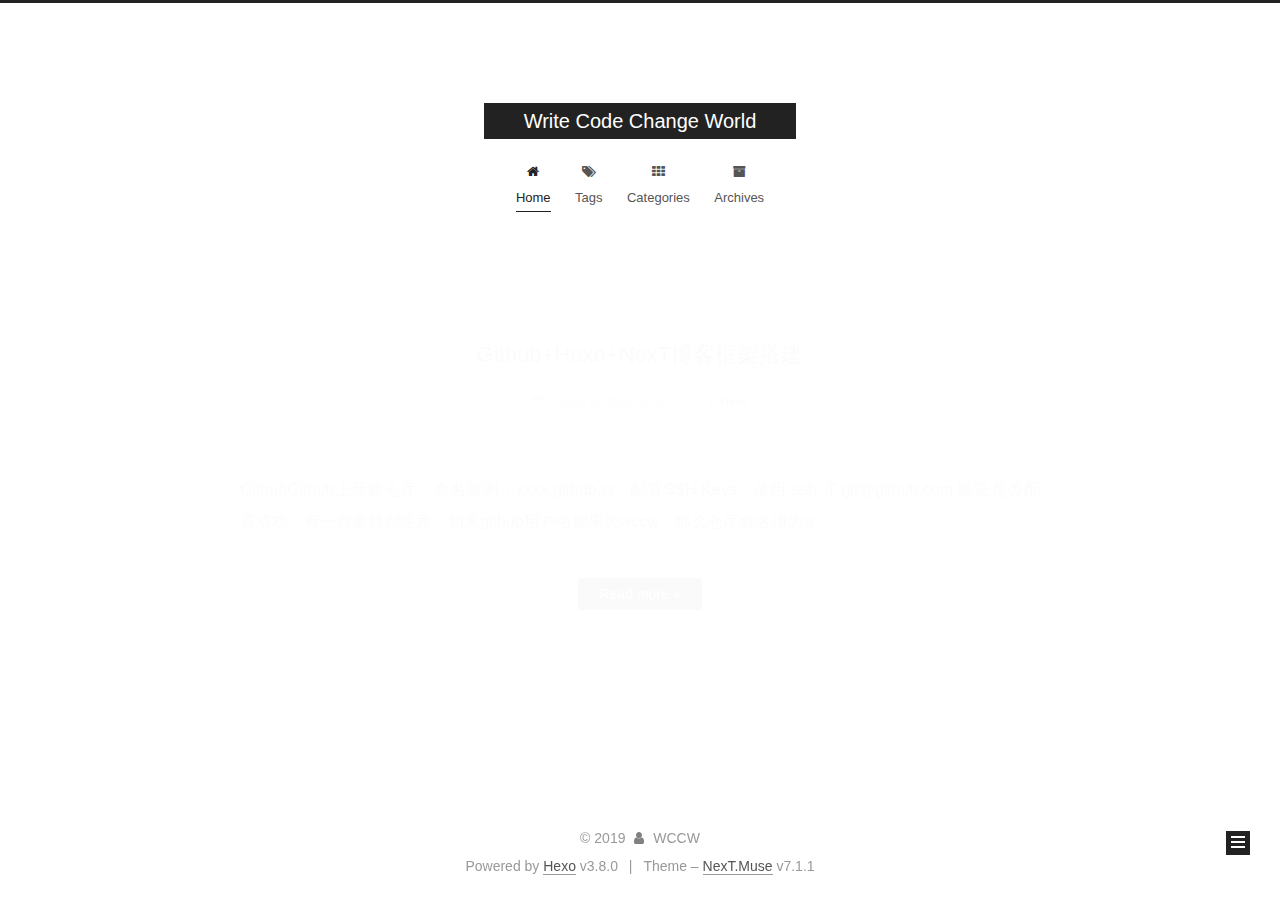
<file: index.html>
<!DOCTYPE html>












  


<html class="theme-next muse use-motion" lang>
<head><meta name="generator" content="Hexo 3.8.0">
  <meta charset="UTF-8">
<meta http-equiv="X-UA-Compatible" content="IE=edge">
<meta name="viewport" content="width=device-width, initial-scale=1, maximum-scale=2">
<meta name="theme-color" content="#222">
























<link rel="stylesheet" href="/lib/font-awesome/css/font-awesome.min.css?v=4.6.2">

<link rel="stylesheet" href="/css/main.css?v=7.1.1">


  <link rel="apple-touch-icon" sizes="180x180" href="/images/apple-touch-icon-next.png?v=7.1.1">


  <link rel="icon" type="image/png" sizes="32x32" href="/images/favicon-32x32-next.png?v=7.1.1">


  <link rel="icon" type="image/png" sizes="16x16" href="/images/favicon-16x16-next.png?v=7.1.1">


  <link rel="mask-icon" href="/images/logo.svg?v=7.1.1" color="#222">







<script id="hexo.configurations">
  var NexT = window.NexT || {};
  var CONFIG = {
    root: '/',
    scheme: 'Muse',
    version: '7.1.1',
    sidebar: {"position":"left","display":"post","offset":12,"onmobile":false,"dimmer":false},
    back2top: true,
    back2top_sidebar: false,
    fancybox: false,
    fastclick: false,
    lazyload: false,
    tabs: true,
    motion: {"enable":true,"async":false,"transition":{"post_block":"fadeIn","post_header":"slideDownIn","post_body":"slideDownIn","coll_header":"slideLeftIn","sidebar":"slideUpIn"}},
    algolia: {
      applicationID: '',
      apiKey: '',
      indexName: '',
      hits: {"per_page":10},
      labels: {"input_placeholder":"Search for Posts","hits_empty":"We didn't find any results for the search: ${query}","hits_stats":"${hits} results found in ${time} ms"}
    }
  };
</script>


  




  <meta property="og:type" content="website">
<meta property="og:title" content="Write Code Change World">
<meta property="og:url" content="http://yoursite.com/index.html">
<meta property="og:site_name" content="Write Code Change World">
<meta property="og:locale" content="default">
<meta name="twitter:card" content="summary">
<meta name="twitter:title" content="Write Code Change World">





  
  
  <link rel="canonical" href="http://yoursite.com/">



<script id="page.configurations">
  CONFIG.page = {
    sidebar: "",
  };
</script>

  <title>Write Code Change World</title>
  












  <noscript>
  <style>
  .use-motion .motion-element,
  .use-motion .brand,
  .use-motion .menu-item,
  .sidebar-inner,
  .use-motion .post-block,
  .use-motion .pagination,
  .use-motion .comments,
  .use-motion .post-header,
  .use-motion .post-body,
  .use-motion .collection-title { opacity: initial; }

  .use-motion .logo,
  .use-motion .site-title,
  .use-motion .site-subtitle {
    opacity: initial;
    top: initial;
  }

  .use-motion .logo-line-before i { left: initial; }
  .use-motion .logo-line-after i { right: initial; }
  </style>
</noscript>

</head>

<body itemscope itemtype="http://schema.org/WebPage" lang="default">

  
  
    
  

  <div class="container sidebar-position-left 
  page-home">
    <div class="headband"></div>

    <header id="header" class="header" itemscope itemtype="http://schema.org/WPHeader">
      <div class="header-inner"><div class="site-brand-wrapper">
  <div class="site-meta">
    

    <div class="custom-logo-site-title">
      <a href="/" class="brand" rel="start">
        <span class="logo-line-before"><i></i></span>
        <span class="site-title">Write Code Change World</span>
        <span class="logo-line-after"><i></i></span>
      </a>
    </div>
    
    
  </div>

  <div class="site-nav-toggle">
    <button aria-label="Toggle navigation bar">
      <span class="btn-bar"></span>
      <span class="btn-bar"></span>
      <span class="btn-bar"></span>
    </button>
  </div>
</div>



<nav class="site-nav">
  
    <ul id="menu" class="menu">
      
        
        
        
          
          <li class="menu-item menu-item-home menu-item-active">

    
    
    
      
    

    

    <a href="/" rel="section"><i class="menu-item-icon fa fa-fw fa-home"></i> <br>Home</a>

  </li>
        
        
        
          
          <li class="menu-item menu-item-tags">

    
    
    
      
    

    

    <a href="/tags/" rel="section"><i class="menu-item-icon fa fa-fw fa-tags"></i> <br>Tags</a>

  </li>
        
        
        
          
          <li class="menu-item menu-item-categories">

    
    
    
      
    

    

    <a href="/categories/" rel="section"><i class="menu-item-icon fa fa-fw fa-th"></i> <br>Categories</a>

  </li>
        
        
        
          
          <li class="menu-item menu-item-archives">

    
    
    
      
    

    

    <a href="/archives/" rel="section"><i class="menu-item-icon fa fa-fw fa-archive"></i> <br>Archives</a>

  </li>

      
      
    </ul>
  

  
    

  

  
</nav>



  



</div>
    </header>

    


    <main id="main" class="main">
      <div class="main-inner">
        <div class="content-wrap">
          
          <div id="content" class="content">
            
  <section id="posts" class="posts-expand">
    
      

  

  
  
  

  

  <article class="post post-type-normal" itemscope itemtype="http://schema.org/Article">
  
  
  
  <div class="post-block">
    <link itemprop="mainEntityOfPage" href="http://yoursite.com/2019/05/22/Github-Hexo-Next博客框架搭建/">

    <span hidden itemprop="author" itemscope itemtype="http://schema.org/Person">
      <meta itemprop="name" content="WCCW">
      <meta itemprop="description" content>
      <meta itemprop="image" content="/images/avatar.gif">
    </span>

    <span hidden itemprop="publisher" itemscope itemtype="http://schema.org/Organization">
      <meta itemprop="name" content="Write Code Change World">
    </span>

    
      <header class="post-header">

        
        
          <h1 class="post-title" itemprop="name headline">
                
                
                <a href="/2019/05/22/Github-Hexo-Next博客框架搭建/" class="post-title-link" itemprop="url">Github+Hexo+NexT博客框架搭建</a>
              
            
          </h1>
        

        <div class="post-meta">
          <span class="post-time">

            
            
            

            
              <span class="post-meta-item-icon">
                <i class="fa fa-calendar-o"></i>
              </span>
              
                <span class="post-meta-item-text">Posted on</span>
              

              
                
              

              <time title="Created: 2019-05-22 15:58:22 / Modified: 22:02:44" itemprop="dateCreated datePublished" datetime="2019-05-22T15:58:22+08:00">2019-05-22</time>
            

            
              

              
            
          </span>

          
            <span class="post-category">
            
              <span class="post-meta-divider">|</span>
            
              <span class="post-meta-item-icon">
                <i class="fa fa-folder-o"></i>
              </span>
              
                <span class="post-meta-item-text">In</span>
              
              
                <span itemprop="about" itemscope itemtype="http://schema.org/Thing"><a href="/categories/Hexo/" itemprop="url" rel="index"><span itemprop="name">Hexo</span></a></span>

                
                
              
            </span>
          

          
            
            
          

          
          

          

          

          

        </div>
      </header>
    

    
    
    
    <div class="post-body" itemprop="articleBody">

      
      

      
        
          
            <p>
              GithubGithub上新建仓库，命名规则：xxxx.github.io，配置SSH Keys，使用 ssh -T git@github.com 验证是否配置成功。有一点要特别注意，如果github用户名如果为wccw，那么仓库命名须为w
              ...
            </p>
          <!--noindex-->
          
            <div class="post-button text-center">
              <a class="btn" href="/2019/05/22/Github-Hexo-Next博客框架搭建/#more" rel="contents">
                Read more &raquo;
              </a>
            </div>
          
          <!--/noindex-->
        
      
    </div>

    

    
    
    

    

    
      
    
    

    

    <footer class="post-footer">
      

      

      

      
      
        <div class="post-eof"></div>
      
    </footer>
  </div>
  
  
  
  </article>


    
  </section>

  


          </div>
          

        </div>
        
          
  
  <div class="sidebar-toggle">
    <div class="sidebar-toggle-line-wrap">
      <span class="sidebar-toggle-line sidebar-toggle-line-first"></span>
      <span class="sidebar-toggle-line sidebar-toggle-line-middle"></span>
      <span class="sidebar-toggle-line sidebar-toggle-line-last"></span>
    </div>
  </div>

  <aside id="sidebar" class="sidebar">
    <div class="sidebar-inner">

      

      

      <div class="site-overview-wrap sidebar-panel sidebar-panel-active">
        <div class="site-overview">
          <div class="site-author motion-element" itemprop="author" itemscope itemtype="http://schema.org/Person">
            
              <p class="site-author-name" itemprop="name">WCCW</p>
              <div class="site-description motion-element" itemprop="description"></div>
          </div>

          
            <nav class="site-state motion-element">
              
                <div class="site-state-item site-state-posts">
                
                  <a href="/archives/">
                
                    <span class="site-state-item-count">1</span>
                    <span class="site-state-item-name">posts</span>
                  </a>
                </div>
              

              
                
                
                <div class="site-state-item site-state-categories">
                  
                    
                      <a href="/categories/">
                    
                  
                    
                    
                      
                    
                    <span class="site-state-item-count">1</span>
                    <span class="site-state-item-name">categories</span>
                  </a>
                </div>
              

              
                
                
                <div class="site-state-item site-state-tags">
                  
                    
                      <a href="/tags/">
                    
                  
                    
                    
                      
                    
                      
                    
                      
                    
                    <span class="site-state-item-count">3</span>
                    <span class="site-state-item-name">tags</span>
                  </a>
                </div>
              
            </nav>
          

          

          

          

          

          
          

          
            
          
          

        </div>
      </div>

      

      

    </div>
  </aside>
  


        
      </div>
    </main>

    <footer id="footer" class="footer">
      <div class="footer-inner">
        <div class="copyright">&copy; <span itemprop="copyrightYear">2019</span>
  <span class="with-love" id="animate">
    <i class="fa fa-user"></i>
  </span>
  <span class="author" itemprop="copyrightHolder">WCCW</span>

  

  
</div>


  <div class="powered-by">Powered by <a href="https://hexo.io" class="theme-link" rel="noopener" target="_blank">Hexo</a> v3.8.0</div>



  <span class="post-meta-divider">|</span>



  <div class="theme-info">Theme – <a href="https://theme-next.org" class="theme-link" rel="noopener" target="_blank">NexT.Muse</a> v7.1.1</div>




        








        
      </div>
    </footer>

    
      <div class="back-to-top">
        <i class="fa fa-arrow-up"></i>
        
      </div>
    

    

    

    
  </div>

  

<script>
  if (Object.prototype.toString.call(window.Promise) !== '[object Function]') {
    window.Promise = null;
  }
</script>


























  
  <script src="/lib/jquery/index.js?v=2.1.3"></script>

  
  <script src="/lib/velocity/velocity.min.js?v=1.2.1"></script>

  
  <script src="/lib/velocity/velocity.ui.min.js?v=1.2.1"></script>


  


  <script src="/js/utils.js?v=7.1.1"></script>

  <script src="/js/motion.js?v=7.1.1"></script>



  
  


  <script src="/js/schemes/muse.js?v=7.1.1"></script>



  

  


  <script src="/js/next-boot.js?v=7.1.1"></script>


  

  

  

  



  




  

  

  

  

  

  

  

  

  

  

  

  

  

  

</body>
</html>
</file>
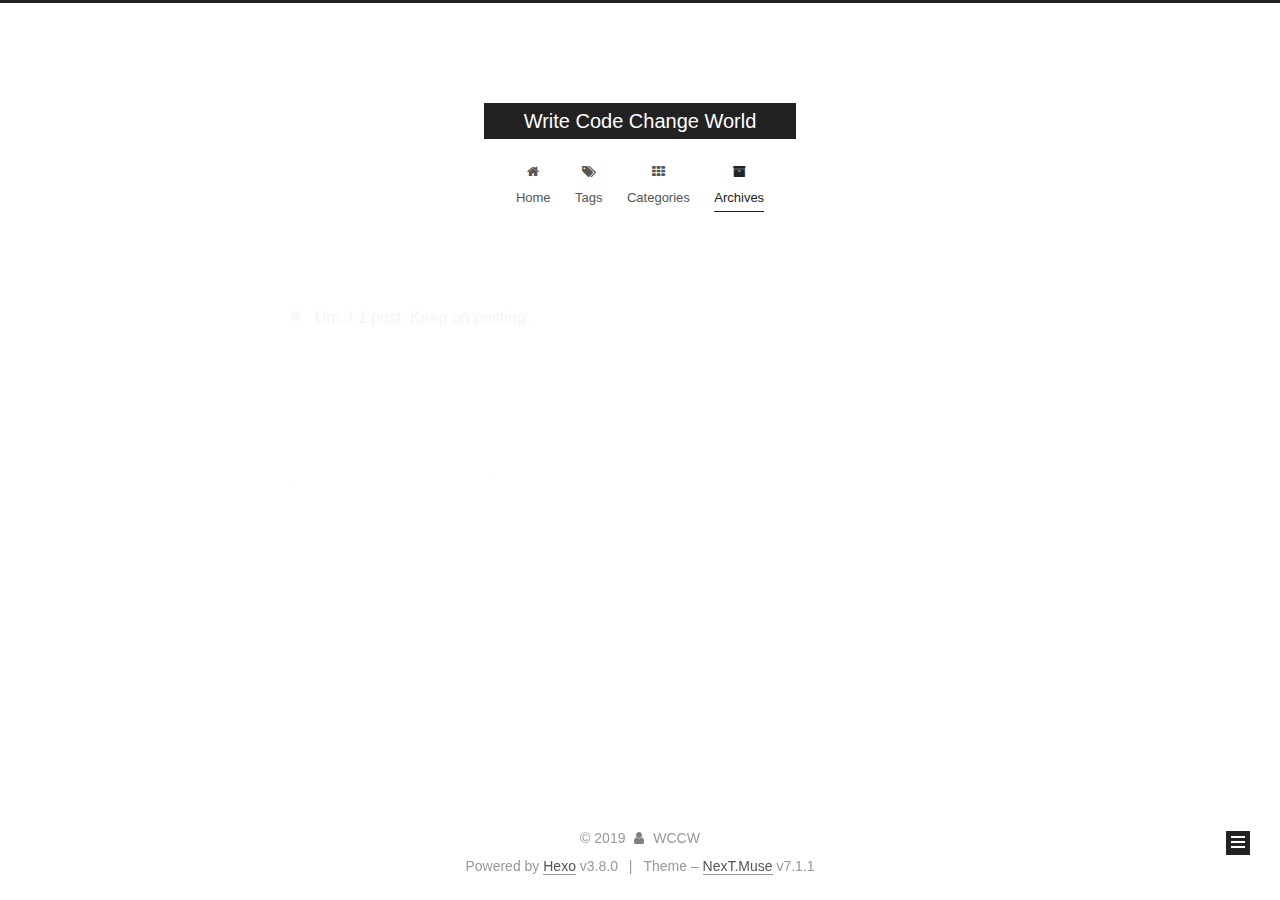
<file: archives/index.html>
<!DOCTYPE html>












  


<html class="theme-next muse use-motion" lang>
<head><meta name="generator" content="Hexo 3.8.0">
  <meta charset="UTF-8">
<meta http-equiv="X-UA-Compatible" content="IE=edge">
<meta name="viewport" content="width=device-width, initial-scale=1, maximum-scale=2">
<meta name="theme-color" content="#222">
























<link rel="stylesheet" href="/lib/font-awesome/css/font-awesome.min.css?v=4.6.2">

<link rel="stylesheet" href="/css/main.css?v=7.1.1">


  <link rel="apple-touch-icon" sizes="180x180" href="/images/apple-touch-icon-next.png?v=7.1.1">


  <link rel="icon" type="image/png" sizes="32x32" href="/images/favicon-32x32-next.png?v=7.1.1">


  <link rel="icon" type="image/png" sizes="16x16" href="/images/favicon-16x16-next.png?v=7.1.1">


  <link rel="mask-icon" href="/images/logo.svg?v=7.1.1" color="#222">







<script id="hexo.configurations">
  var NexT = window.NexT || {};
  var CONFIG = {
    root: '/',
    scheme: 'Muse',
    version: '7.1.1',
    sidebar: {"position":"left","display":"post","offset":12,"onmobile":false,"dimmer":false},
    back2top: true,
    back2top_sidebar: false,
    fancybox: false,
    fastclick: false,
    lazyload: false,
    tabs: true,
    motion: {"enable":true,"async":false,"transition":{"post_block":"fadeIn","post_header":"slideDownIn","post_body":"slideDownIn","coll_header":"slideLeftIn","sidebar":"slideUpIn"}},
    algolia: {
      applicationID: '',
      apiKey: '',
      indexName: '',
      hits: {"per_page":10},
      labels: {"input_placeholder":"Search for Posts","hits_empty":"We didn't find any results for the search: ${query}","hits_stats":"${hits} results found in ${time} ms"}
    }
  };
</script>


  




  <meta property="og:type" content="website">
<meta property="og:title" content="Write Code Change World">
<meta property="og:url" content="http://yoursite.com/archives/index.html">
<meta property="og:site_name" content="Write Code Change World">
<meta property="og:locale" content="default">
<meta name="twitter:card" content="summary">
<meta name="twitter:title" content="Write Code Change World">





  
  
  <link rel="canonical" href="http://yoursite.com/archives/">



<script id="page.configurations">
  CONFIG.page = {
    sidebar: "",
  };
</script>

  <title>Archive | Write Code Change World</title>
  












  <noscript>
  <style>
  .use-motion .motion-element,
  .use-motion .brand,
  .use-motion .menu-item,
  .sidebar-inner,
  .use-motion .post-block,
  .use-motion .pagination,
  .use-motion .comments,
  .use-motion .post-header,
  .use-motion .post-body,
  .use-motion .collection-title { opacity: initial; }

  .use-motion .logo,
  .use-motion .site-title,
  .use-motion .site-subtitle {
    opacity: initial;
    top: initial;
  }

  .use-motion .logo-line-before i { left: initial; }
  .use-motion .logo-line-after i { right: initial; }
  </style>
</noscript>

</head>

<body itemscope itemtype="http://schema.org/WebPage" lang="default">

  
  
    
  

  <div class="container sidebar-position-left page-archive">
    <div class="headband"></div>

    <header id="header" class="header" itemscope itemtype="http://schema.org/WPHeader">
      <div class="header-inner"><div class="site-brand-wrapper">
  <div class="site-meta">
    

    <div class="custom-logo-site-title">
      <a href="/" class="brand" rel="start">
        <span class="logo-line-before"><i></i></span>
        <span class="site-title">Write Code Change World</span>
        <span class="logo-line-after"><i></i></span>
      </a>
    </div>
    
    
  </div>

  <div class="site-nav-toggle">
    <button aria-label="Toggle navigation bar">
      <span class="btn-bar"></span>
      <span class="btn-bar"></span>
      <span class="btn-bar"></span>
    </button>
  </div>
</div>



<nav class="site-nav">
  
    <ul id="menu" class="menu">
      
        
        
        
          
          <li class="menu-item menu-item-home">

    
    
    
      
    

    

    <a href="/" rel="section"><i class="menu-item-icon fa fa-fw fa-home"></i> <br>Home</a>

  </li>
        
        
        
          
          <li class="menu-item menu-item-tags">

    
    
    
      
    

    

    <a href="/tags/" rel="section"><i class="menu-item-icon fa fa-fw fa-tags"></i> <br>Tags</a>

  </li>
        
        
        
          
          <li class="menu-item menu-item-categories">

    
    
    
      
    

    

    <a href="/categories/" rel="section"><i class="menu-item-icon fa fa-fw fa-th"></i> <br>Categories</a>

  </li>
        
        
        
          
          <li class="menu-item menu-item-archives menu-item-active">

    
    
    
      
    

    

    <a href="/archives/" rel="section"><i class="menu-item-icon fa fa-fw fa-archive"></i> <br>Archives</a>

  </li>

      
      
    </ul>
  

  
    

    
    
      
      
    
      
      
    
      
      
    
      
      
    
    

  


  

  
</nav>



  



</div>
    </header>

    


    <main id="main" class="main">
      <div class="main-inner">
        <div class="content-wrap">
          
          <div id="content" class="content">
            

  
  
  
  <div class="post-block archive">
    <div id="posts" class="posts-collapse">
      <span class="archive-move-on"></span>

      
      <span class="archive-page-counter">
        
        
        
          
        
        Um..! 1 post. Keep on posting.
      </span>
      

      

        
        
        

        
          
          <div class="collection-title">
            <h1 class="archive-year" id="archive-year-2019">2019</h1>
          </div>
        
        

        

  <article class="post post-type-normal" itemscope itemtype="http://schema.org/Article">
    <header class="post-header">

      <h2 class="post-title">
        
          <a class="post-title-link" href="/2019/05/22/Github-Hexo-Next博客框架搭建/" itemprop="url">
            
              <span itemprop="name">Github+Hexo+NexT博客框架搭建</span>
            
          </a>
        
      </h2>

      <div class="post-meta">
        <time class="post-time" itemprop="dateCreated" datetime="2019-05-22T15:58:22+08:00" content="2019-05-22">
          05-22
        </time>
      </div>

    </header>
  </article>



      

    </div>
  </div>
  
  
  

  



          </div>
          

        </div>
        
          
  
  <div class="sidebar-toggle">
    <div class="sidebar-toggle-line-wrap">
      <span class="sidebar-toggle-line sidebar-toggle-line-first"></span>
      <span class="sidebar-toggle-line sidebar-toggle-line-middle"></span>
      <span class="sidebar-toggle-line sidebar-toggle-line-last"></span>
    </div>
  </div>

  <aside id="sidebar" class="sidebar">
    <div class="sidebar-inner">

      

      

      <div class="site-overview-wrap sidebar-panel sidebar-panel-active">
        <div class="site-overview">
          <div class="site-author motion-element" itemprop="author" itemscope itemtype="http://schema.org/Person">
            
              <p class="site-author-name" itemprop="name">WCCW</p>
              <div class="site-description motion-element" itemprop="description"></div>
          </div>

          
            <nav class="site-state motion-element">
              
                <div class="site-state-item site-state-posts">
                
                  <a href="/archives/">
                
                    <span class="site-state-item-count">1</span>
                    <span class="site-state-item-name">posts</span>
                  </a>
                </div>
              

              
                
                
                <div class="site-state-item site-state-categories">
                  
                    
                      <a href="/categories/">
                    
                  
                    
                    
                      
                    
                    <span class="site-state-item-count">1</span>
                    <span class="site-state-item-name">categories</span>
                  </a>
                </div>
              

              
                
                
                <div class="site-state-item site-state-tags">
                  
                    
                      <a href="/tags/">
                    
                  
                    
                    
                      
                    
                    <span class="site-state-item-count">1</span>
                    <span class="site-state-item-name">tags</span>
                  </a>
                </div>
              
            </nav>
          

          

          

          

          

          
          

          
            
          
          

        </div>
      </div>

      

      

    </div>
  </aside>
  


        
      </div>
    </main>

    <footer id="footer" class="footer">
      <div class="footer-inner">
        <div class="copyright">&copy; <span itemprop="copyrightYear">2019</span>
  <span class="with-love" id="animate">
    <i class="fa fa-user"></i>
  </span>
  <span class="author" itemprop="copyrightHolder">WCCW</span>

  

  
</div>


  <div class="powered-by">Powered by <a href="https://hexo.io" class="theme-link" rel="noopener" target="_blank">Hexo</a> v3.8.0</div>



  <span class="post-meta-divider">|</span>



  <div class="theme-info">Theme – <a href="https://theme-next.org" class="theme-link" rel="noopener" target="_blank">NexT.Muse</a> v7.1.1</div>




        








        
      </div>
    </footer>

    
      <div class="back-to-top">
        <i class="fa fa-arrow-up"></i>
        
      </div>
    

    

    

    
  </div>

  

<script>
  if (Object.prototype.toString.call(window.Promise) !== '[object Function]') {
    window.Promise = null;
  }
</script>


























  
  <script src="/lib/jquery/index.js?v=2.1.3"></script>

  
  <script src="/lib/velocity/velocity.min.js?v=1.2.1"></script>

  
  <script src="/lib/velocity/velocity.ui.min.js?v=1.2.1"></script>


  


  <script src="/js/utils.js?v=7.1.1"></script>

  <script src="/js/motion.js?v=7.1.1"></script>



  
  


  <script src="/js/schemes/muse.js?v=7.1.1"></script>



  

  


  <script src="/js/next-boot.js?v=7.1.1"></script>


  

  

  

  



  




  

  

  

  

  

  

  

  

  

  

  

  

  

  

</body>
</html>
</file>
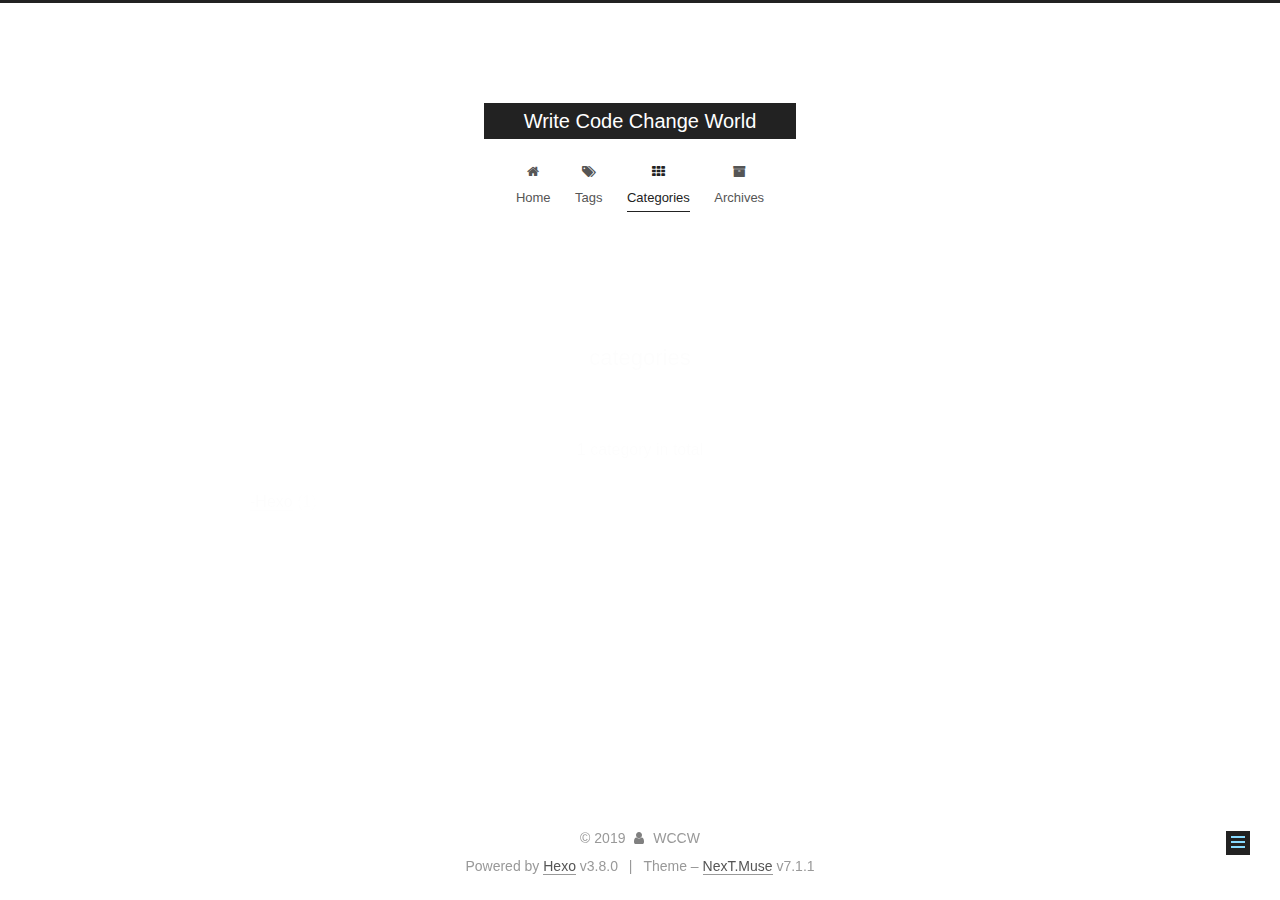
<file: categories/index.html>
<!DOCTYPE html>












  


<html class="theme-next muse use-motion" lang>
<head><meta name="generator" content="Hexo 3.8.0">
  <meta charset="UTF-8">
<meta http-equiv="X-UA-Compatible" content="IE=edge">
<meta name="viewport" content="width=device-width, initial-scale=1, maximum-scale=2">
<meta name="theme-color" content="#222">
























<link rel="stylesheet" href="/lib/font-awesome/css/font-awesome.min.css?v=4.6.2">

<link rel="stylesheet" href="/css/main.css?v=7.1.1">


  <link rel="apple-touch-icon" sizes="180x180" href="/images/apple-touch-icon-next.png?v=7.1.1">


  <link rel="icon" type="image/png" sizes="32x32" href="/images/favicon-32x32-next.png?v=7.1.1">


  <link rel="icon" type="image/png" sizes="16x16" href="/images/favicon-16x16-next.png?v=7.1.1">


  <link rel="mask-icon" href="/images/logo.svg?v=7.1.1" color="#222">







<script id="hexo.configurations">
  var NexT = window.NexT || {};
  var CONFIG = {
    root: '/',
    scheme: 'Muse',
    version: '7.1.1',
    sidebar: {"position":"left","display":"post","offset":12,"onmobile":false,"dimmer":false},
    back2top: true,
    back2top_sidebar: false,
    fancybox: false,
    fastclick: false,
    lazyload: false,
    tabs: true,
    motion: {"enable":true,"async":false,"transition":{"post_block":"fadeIn","post_header":"slideDownIn","post_body":"slideDownIn","coll_header":"slideLeftIn","sidebar":"slideUpIn"}},
    algolia: {
      applicationID: '',
      apiKey: '',
      indexName: '',
      hits: {"per_page":10},
      labels: {"input_placeholder":"Search for Posts","hits_empty":"We didn't find any results for the search: ${query}","hits_stats":"${hits} results found in ${time} ms"}
    }
  };
</script>


  




  <meta property="og:type" content="website">
<meta property="og:title" content="categories">
<meta property="og:url" content="http://yoursite.com/categories/index.html">
<meta property="og:site_name" content="Write Code Change World">
<meta property="og:locale" content="default">
<meta property="og:updated_time" content="2019-05-22T13:53:25.865Z">
<meta name="twitter:card" content="summary">
<meta name="twitter:title" content="categories">





  
  
  <link rel="canonical" href="http://yoursite.com/categories/">



<script id="page.configurations">
  CONFIG.page = {
    sidebar: "",
  };
</script>

  <title>categories | Write Code Change World</title>
  












  <noscript>
  <style>
  .use-motion .motion-element,
  .use-motion .brand,
  .use-motion .menu-item,
  .sidebar-inner,
  .use-motion .post-block,
  .use-motion .pagination,
  .use-motion .comments,
  .use-motion .post-header,
  .use-motion .post-body,
  .use-motion .collection-title { opacity: initial; }

  .use-motion .logo,
  .use-motion .site-title,
  .use-motion .site-subtitle {
    opacity: initial;
    top: initial;
  }

  .use-motion .logo-line-before i { left: initial; }
  .use-motion .logo-line-after i { right: initial; }
  </style>
</noscript>

</head>

<body itemscope itemtype="http://schema.org/WebPage" lang="default">

  
  
    
  

  <div class="container sidebar-position-left page-post-detail">
    <div class="headband"></div>

    <header id="header" class="header" itemscope itemtype="http://schema.org/WPHeader">
      <div class="header-inner"><div class="site-brand-wrapper">
  <div class="site-meta">
    

    <div class="custom-logo-site-title">
      <a href="/" class="brand" rel="start">
        <span class="logo-line-before"><i></i></span>
        <span class="site-title">Write Code Change World</span>
        <span class="logo-line-after"><i></i></span>
      </a>
    </div>
    
    
  </div>

  <div class="site-nav-toggle">
    <button aria-label="Toggle navigation bar">
      <span class="btn-bar"></span>
      <span class="btn-bar"></span>
      <span class="btn-bar"></span>
    </button>
  </div>
</div>



<nav class="site-nav">
  
    <ul id="menu" class="menu">
      
        
        
        
          
          <li class="menu-item menu-item-home">

    
    
    
      
    

    

    <a href="/" rel="section"><i class="menu-item-icon fa fa-fw fa-home"></i> <br>Home</a>

  </li>
        
        
        
          
          <li class="menu-item menu-item-tags">

    
    
    
      
    

    

    <a href="/tags/" rel="section"><i class="menu-item-icon fa fa-fw fa-tags"></i> <br>Tags</a>

  </li>
        
        
        
          
          <li class="menu-item menu-item-categories menu-item-active">

    
    
    
      
    

    

    <a href="/categories/" rel="section"><i class="menu-item-icon fa fa-fw fa-th"></i> <br>Categories</a>

  </li>
        
        
        
          
          <li class="menu-item menu-item-archives">

    
    
    
      
    

    

    <a href="/archives/" rel="section"><i class="menu-item-icon fa fa-fw fa-archive"></i> <br>Archives</a>

  </li>

      
      
    </ul>
  

  
    

    
    
      
      
    
      
      
    
      
      
    
      
      
    
    

  


  

  
</nav>



  



</div>
    </header>

    


    <main id="main" class="main">
      <div class="main-inner">
        <div class="content-wrap">
          
          <div id="content" class="content">
            

  <div id="posts" class="posts-expand">
    
    
    
    <div class="post-block page">
      <header class="post-header">

<h1 class="post-title" itemprop="name headline">categories

</h1>

<div class="post-meta">
  
  



</div>

</header>

      
      
      
      <div class="post-body">
        
        
          <div class="category-all-page">
            <div class="category-all-title">
              
              
                
                  
                
              
              1 category in total
            </div>
            <div class="category-all">
              <ul class="category-list"><li class="category-list-item"><a class="category-list-link" href="/categories/Hexo/">-Hexo</a><span class="category-list-count">1</span></li></ul>
            </div>
          </div>
        
      </div>
      
      
      
    </div>
    



    
    
    
  </div>


          </div>
          

  



        </div>
        
          
  
  <div class="sidebar-toggle">
    <div class="sidebar-toggle-line-wrap">
      <span class="sidebar-toggle-line sidebar-toggle-line-first"></span>
      <span class="sidebar-toggle-line sidebar-toggle-line-middle"></span>
      <span class="sidebar-toggle-line sidebar-toggle-line-last"></span>
    </div>
  </div>

  <aside id="sidebar" class="sidebar">
    <div class="sidebar-inner">

      

      

      <div class="site-overview-wrap sidebar-panel sidebar-panel-active">
        <div class="site-overview">
          <div class="site-author motion-element" itemprop="author" itemscope itemtype="http://schema.org/Person">
            
              <p class="site-author-name" itemprop="name">WCCW</p>
              <div class="site-description motion-element" itemprop="description"></div>
          </div>

          
            <nav class="site-state motion-element">
              
                <div class="site-state-item site-state-posts">
                
                  <a href="/archives/">
                
                    <span class="site-state-item-count">1</span>
                    <span class="site-state-item-name">posts</span>
                  </a>
                </div>
              

              
                
                
                <div class="site-state-item site-state-categories">
                  
                    
                      <a href="/categories/">
                    
                  
                    
                    
                      
                    
                    <span class="site-state-item-count">1</span>
                    <span class="site-state-item-name">categories</span>
                  </a>
                </div>
              

              
                
                
                <div class="site-state-item site-state-tags">
                  
                    
                      <a href="/tags/">
                    
                  
                    
                    
                      
                    
                    <span class="site-state-item-count">1</span>
                    <span class="site-state-item-name">tags</span>
                  </a>
                </div>
              
            </nav>
          

          

          

          

          

          
          

          
            
          
          

        </div>
      </div>

      

      

    </div>
  </aside>
  


        
      </div>
    </main>

    <footer id="footer" class="footer">
      <div class="footer-inner">
        <div class="copyright">&copy; <span itemprop="copyrightYear">2019</span>
  <span class="with-love" id="animate">
    <i class="fa fa-user"></i>
  </span>
  <span class="author" itemprop="copyrightHolder">WCCW</span>

  

  
</div>


  <div class="powered-by">Powered by <a href="https://hexo.io" class="theme-link" rel="noopener" target="_blank">Hexo</a> v3.8.0</div>



  <span class="post-meta-divider">|</span>



  <div class="theme-info">Theme – <a href="https://theme-next.org" class="theme-link" rel="noopener" target="_blank">NexT.Muse</a> v7.1.1</div>




        








        
      </div>
    </footer>

    
      <div class="back-to-top">
        <i class="fa fa-arrow-up"></i>
        
      </div>
    

    

    

    
  </div>

  

<script>
  if (Object.prototype.toString.call(window.Promise) !== '[object Function]') {
    window.Promise = null;
  }
</script>


























  
  <script src="/lib/jquery/index.js?v=2.1.3"></script>

  
  <script src="/lib/velocity/velocity.min.js?v=1.2.1"></script>

  
  <script src="/lib/velocity/velocity.ui.min.js?v=1.2.1"></script>


  


  <script src="/js/utils.js?v=7.1.1"></script>

  <script src="/js/motion.js?v=7.1.1"></script>



  
  


  <script src="/js/schemes/muse.js?v=7.1.1"></script>



  
  <script src="/js/scrollspy.js?v=7.1.1"></script>
<script src="/js/post-details.js?v=7.1.1"></script>



  


  <script src="/js/next-boot.js?v=7.1.1"></script>


  

  

  

  


  


  




  

  

  

  

  

  

  

  

  

  

  

  

  

  

</body>
</html>
</file>
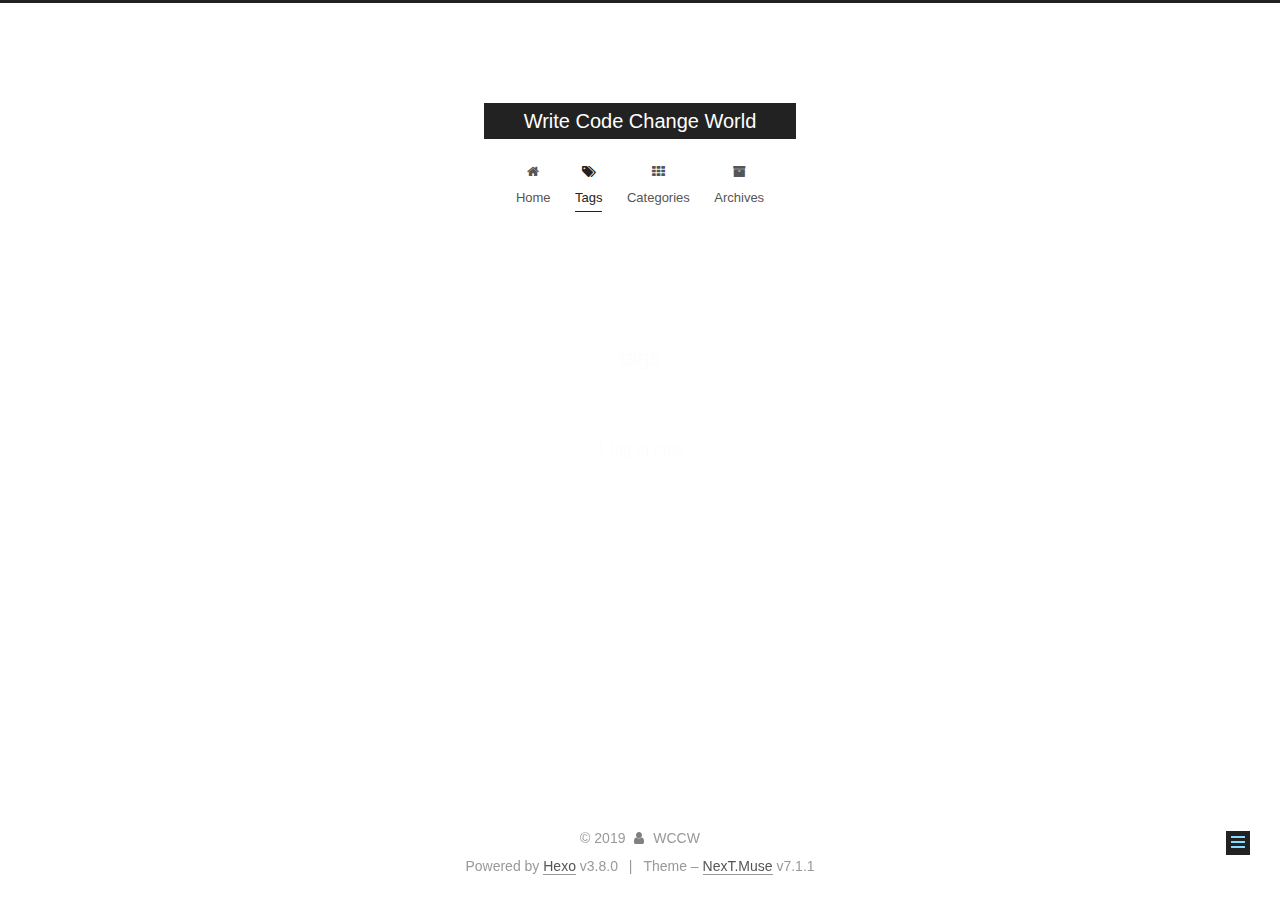
<file: tags/index.html>
<!DOCTYPE html>












  


<html class="theme-next muse use-motion" lang>
<head><meta name="generator" content="Hexo 3.8.0">
  <meta charset="UTF-8">
<meta http-equiv="X-UA-Compatible" content="IE=edge">
<meta name="viewport" content="width=device-width, initial-scale=1, maximum-scale=2">
<meta name="theme-color" content="#222">
























<link rel="stylesheet" href="/lib/font-awesome/css/font-awesome.min.css?v=4.6.2">

<link rel="stylesheet" href="/css/main.css?v=7.1.1">


  <link rel="apple-touch-icon" sizes="180x180" href="/images/apple-touch-icon-next.png?v=7.1.1">


  <link rel="icon" type="image/png" sizes="32x32" href="/images/favicon-32x32-next.png?v=7.1.1">


  <link rel="icon" type="image/png" sizes="16x16" href="/images/favicon-16x16-next.png?v=7.1.1">


  <link rel="mask-icon" href="/images/logo.svg?v=7.1.1" color="#222">







<script id="hexo.configurations">
  var NexT = window.NexT || {};
  var CONFIG = {
    root: '/',
    scheme: 'Muse',
    version: '7.1.1',
    sidebar: {"position":"left","display":"post","offset":12,"onmobile":false,"dimmer":false},
    back2top: true,
    back2top_sidebar: false,
    fancybox: false,
    fastclick: false,
    lazyload: false,
    tabs: true,
    motion: {"enable":true,"async":false,"transition":{"post_block":"fadeIn","post_header":"slideDownIn","post_body":"slideDownIn","coll_header":"slideLeftIn","sidebar":"slideUpIn"}},
    algolia: {
      applicationID: '',
      apiKey: '',
      indexName: '',
      hits: {"per_page":10},
      labels: {"input_placeholder":"Search for Posts","hits_empty":"We didn't find any results for the search: ${query}","hits_stats":"${hits} results found in ${time} ms"}
    }
  };
</script>


  




  <meta property="og:type" content="website">
<meta property="og:title" content="tags">
<meta property="og:url" content="http://yoursite.com/tags/index.html">
<meta property="og:site_name" content="Write Code Change World">
<meta property="og:locale" content="default">
<meta property="og:updated_time" content="2019-05-22T13:52:56.320Z">
<meta name="twitter:card" content="summary">
<meta name="twitter:title" content="tags">





  
  
  <link rel="canonical" href="http://yoursite.com/tags/">



<script id="page.configurations">
  CONFIG.page = {
    sidebar: "",
  };
</script>

  <title>tags | Write Code Change World</title>
  












  <noscript>
  <style>
  .use-motion .motion-element,
  .use-motion .brand,
  .use-motion .menu-item,
  .sidebar-inner,
  .use-motion .post-block,
  .use-motion .pagination,
  .use-motion .comments,
  .use-motion .post-header,
  .use-motion .post-body,
  .use-motion .collection-title { opacity: initial; }

  .use-motion .logo,
  .use-motion .site-title,
  .use-motion .site-subtitle {
    opacity: initial;
    top: initial;
  }

  .use-motion .logo-line-before i { left: initial; }
  .use-motion .logo-line-after i { right: initial; }
  </style>
</noscript>

</head>

<body itemscope itemtype="http://schema.org/WebPage" lang="default">

  
  
    
  

  <div class="container sidebar-position-left page-post-detail">
    <div class="headband"></div>

    <header id="header" class="header" itemscope itemtype="http://schema.org/WPHeader">
      <div class="header-inner"><div class="site-brand-wrapper">
  <div class="site-meta">
    

    <div class="custom-logo-site-title">
      <a href="/" class="brand" rel="start">
        <span class="logo-line-before"><i></i></span>
        <span class="site-title">Write Code Change World</span>
        <span class="logo-line-after"><i></i></span>
      </a>
    </div>
    
    
  </div>

  <div class="site-nav-toggle">
    <button aria-label="Toggle navigation bar">
      <span class="btn-bar"></span>
      <span class="btn-bar"></span>
      <span class="btn-bar"></span>
    </button>
  </div>
</div>



<nav class="site-nav">
  
    <ul id="menu" class="menu">
      
        
        
        
          
          <li class="menu-item menu-item-home">

    
    
    
      
    

    

    <a href="/" rel="section"><i class="menu-item-icon fa fa-fw fa-home"></i> <br>Home</a>

  </li>
        
        
        
          
          <li class="menu-item menu-item-tags menu-item-active">

    
    
    
      
    

    

    <a href="/tags/" rel="section"><i class="menu-item-icon fa fa-fw fa-tags"></i> <br>Tags</a>

  </li>
        
        
        
          
          <li class="menu-item menu-item-categories">

    
    
    
      
    

    

    <a href="/categories/" rel="section"><i class="menu-item-icon fa fa-fw fa-th"></i> <br>Categories</a>

  </li>
        
        
        
          
          <li class="menu-item menu-item-archives">

    
    
    
      
    

    

    <a href="/archives/" rel="section"><i class="menu-item-icon fa fa-fw fa-archive"></i> <br>Archives</a>

  </li>

      
      
    </ul>
  

  
    

    
    
      
      
    
      
      
    
      
      
    
      
      
    
    

  


  

  
</nav>



  



</div>
    </header>

    


    <main id="main" class="main">
      <div class="main-inner">
        <div class="content-wrap">
          
          <div id="content" class="content">
            

  <div id="posts" class="posts-expand">
    
    
    
    <div class="post-block page">
      <header class="post-header">

<h1 class="post-title" itemprop="name headline">tags

</h1>

<div class="post-meta">
  
  



</div>

</header>

      
      
      
      <div class="post-body">
        
        
          <div class="tag-cloud">
            <div class="tag-cloud-title">
              
              
                
                  
                
              
              1 tag in total
            </div>
            <div class="tag-cloud-tags">
              
                <a href="/tags/Github-Hexo-NexT/" style="font-size: 12px; color: #ccc">-Github -Hexo -NexT</a>
              
            </div>
          </div>
        
      </div>
      
      
      
    </div>
    



    
    
    
  </div>


          </div>
          

  



        </div>
        
          
  
  <div class="sidebar-toggle">
    <div class="sidebar-toggle-line-wrap">
      <span class="sidebar-toggle-line sidebar-toggle-line-first"></span>
      <span class="sidebar-toggle-line sidebar-toggle-line-middle"></span>
      <span class="sidebar-toggle-line sidebar-toggle-line-last"></span>
    </div>
  </div>

  <aside id="sidebar" class="sidebar">
    <div class="sidebar-inner">

      

      

      <div class="site-overview-wrap sidebar-panel sidebar-panel-active">
        <div class="site-overview">
          <div class="site-author motion-element" itemprop="author" itemscope itemtype="http://schema.org/Person">
            
              <p class="site-author-name" itemprop="name">WCCW</p>
              <div class="site-description motion-element" itemprop="description"></div>
          </div>

          
            <nav class="site-state motion-element">
              
                <div class="site-state-item site-state-posts">
                
                  <a href="/archives/">
                
                    <span class="site-state-item-count">1</span>
                    <span class="site-state-item-name">posts</span>
                  </a>
                </div>
              

              
                
                
                <div class="site-state-item site-state-categories">
                  
                    
                      <a href="/categories/">
                    
                  
                    
                    
                      
                    
                    <span class="site-state-item-count">1</span>
                    <span class="site-state-item-name">categories</span>
                  </a>
                </div>
              

              
                
                
                <div class="site-state-item site-state-tags">
                  
                    
                      <a href="/tags/">
                    
                  
                    
                    
                      
                    
                    <span class="site-state-item-count">1</span>
                    <span class="site-state-item-name">tags</span>
                  </a>
                </div>
              
            </nav>
          

          

          

          

          

          
          

          
            
          
          

        </div>
      </div>

      

      

    </div>
  </aside>
  


        
      </div>
    </main>

    <footer id="footer" class="footer">
      <div class="footer-inner">
        <div class="copyright">&copy; <span itemprop="copyrightYear">2019</span>
  <span class="with-love" id="animate">
    <i class="fa fa-user"></i>
  </span>
  <span class="author" itemprop="copyrightHolder">WCCW</span>

  

  
</div>


  <div class="powered-by">Powered by <a href="https://hexo.io" class="theme-link" rel="noopener" target="_blank">Hexo</a> v3.8.0</div>



  <span class="post-meta-divider">|</span>



  <div class="theme-info">Theme – <a href="https://theme-next.org" class="theme-link" rel="noopener" target="_blank">NexT.Muse</a> v7.1.1</div>




        








        
      </div>
    </footer>

    
      <div class="back-to-top">
        <i class="fa fa-arrow-up"></i>
        
      </div>
    

    

    

    
  </div>

  

<script>
  if (Object.prototype.toString.call(window.Promise) !== '[object Function]') {
    window.Promise = null;
  }
</script>


























  
  <script src="/lib/jquery/index.js?v=2.1.3"></script>

  
  <script src="/lib/velocity/velocity.min.js?v=1.2.1"></script>

  
  <script src="/lib/velocity/velocity.ui.min.js?v=1.2.1"></script>


  


  <script src="/js/utils.js?v=7.1.1"></script>

  <script src="/js/motion.js?v=7.1.1"></script>



  
  


  <script src="/js/schemes/muse.js?v=7.1.1"></script>



  
  <script src="/js/scrollspy.js?v=7.1.1"></script>
<script src="/js/post-details.js?v=7.1.1"></script>



  


  <script src="/js/next-boot.js?v=7.1.1"></script>


  

  

  

  


  


  




  

  

  

  

  

  

  

  

  

  

  

  

  

  

</body>
</html>
</file>
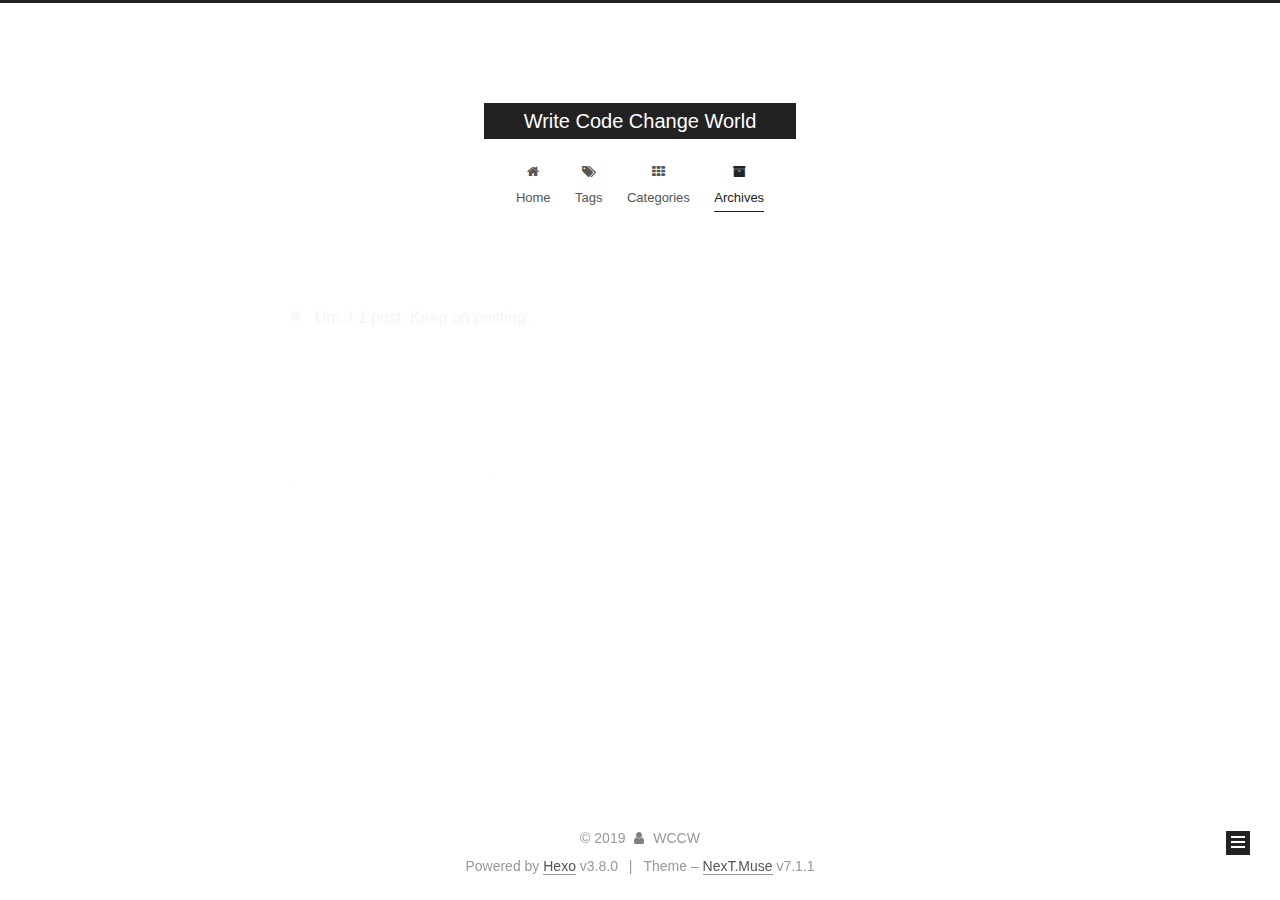
<file: archives/2019/index.html>
<!DOCTYPE html>












  


<html class="theme-next muse use-motion" lang>
<head><meta name="generator" content="Hexo 3.8.0">
  <meta charset="UTF-8">
<meta http-equiv="X-UA-Compatible" content="IE=edge">
<meta name="viewport" content="width=device-width, initial-scale=1, maximum-scale=2">
<meta name="theme-color" content="#222">
























<link rel="stylesheet" href="/lib/font-awesome/css/font-awesome.min.css?v=4.6.2">

<link rel="stylesheet" href="/css/main.css?v=7.1.1">


  <link rel="apple-touch-icon" sizes="180x180" href="/images/apple-touch-icon-next.png?v=7.1.1">


  <link rel="icon" type="image/png" sizes="32x32" href="/images/favicon-32x32-next.png?v=7.1.1">


  <link rel="icon" type="image/png" sizes="16x16" href="/images/favicon-16x16-next.png?v=7.1.1">


  <link rel="mask-icon" href="/images/logo.svg?v=7.1.1" color="#222">







<script id="hexo.configurations">
  var NexT = window.NexT || {};
  var CONFIG = {
    root: '/',
    scheme: 'Muse',
    version: '7.1.1',
    sidebar: {"position":"left","display":"post","offset":12,"onmobile":false,"dimmer":false},
    back2top: true,
    back2top_sidebar: false,
    fancybox: false,
    fastclick: false,
    lazyload: false,
    tabs: true,
    motion: {"enable":true,"async":false,"transition":{"post_block":"fadeIn","post_header":"slideDownIn","post_body":"slideDownIn","coll_header":"slideLeftIn","sidebar":"slideUpIn"}},
    algolia: {
      applicationID: '',
      apiKey: '',
      indexName: '',
      hits: {"per_page":10},
      labels: {"input_placeholder":"Search for Posts","hits_empty":"We didn't find any results for the search: ${query}","hits_stats":"${hits} results found in ${time} ms"}
    }
  };
</script>


  




  <meta property="og:type" content="website">
<meta property="og:title" content="Write Code Change World">
<meta property="og:url" content="http://yoursite.com/archives/2019/index.html">
<meta property="og:site_name" content="Write Code Change World">
<meta property="og:locale" content="default">
<meta name="twitter:card" content="summary">
<meta name="twitter:title" content="Write Code Change World">





  
  
  <link rel="canonical" href="http://yoursite.com/archives/2019/">



<script id="page.configurations">
  CONFIG.page = {
    sidebar: "",
  };
</script>

  <title>Archive | Write Code Change World</title>
  












  <noscript>
  <style>
  .use-motion .motion-element,
  .use-motion .brand,
  .use-motion .menu-item,
  .sidebar-inner,
  .use-motion .post-block,
  .use-motion .pagination,
  .use-motion .comments,
  .use-motion .post-header,
  .use-motion .post-body,
  .use-motion .collection-title { opacity: initial; }

  .use-motion .logo,
  .use-motion .site-title,
  .use-motion .site-subtitle {
    opacity: initial;
    top: initial;
  }

  .use-motion .logo-line-before i { left: initial; }
  .use-motion .logo-line-after i { right: initial; }
  </style>
</noscript>

</head>

<body itemscope itemtype="http://schema.org/WebPage" lang="default">

  
  
    
  

  <div class="container sidebar-position-left page-archive">
    <div class="headband"></div>

    <header id="header" class="header" itemscope itemtype="http://schema.org/WPHeader">
      <div class="header-inner"><div class="site-brand-wrapper">
  <div class="site-meta">
    

    <div class="custom-logo-site-title">
      <a href="/" class="brand" rel="start">
        <span class="logo-line-before"><i></i></span>
        <span class="site-title">Write Code Change World</span>
        <span class="logo-line-after"><i></i></span>
      </a>
    </div>
    
    
  </div>

  <div class="site-nav-toggle">
    <button aria-label="Toggle navigation bar">
      <span class="btn-bar"></span>
      <span class="btn-bar"></span>
      <span class="btn-bar"></span>
    </button>
  </div>
</div>



<nav class="site-nav">
  
    <ul id="menu" class="menu">
      
        
        
        
          
          <li class="menu-item menu-item-home">

    
    
    
      
    

    

    <a href="/" rel="section"><i class="menu-item-icon fa fa-fw fa-home"></i> <br>Home</a>

  </li>
        
        
        
          
          <li class="menu-item menu-item-tags">

    
    
    
      
    

    

    <a href="/tags/" rel="section"><i class="menu-item-icon fa fa-fw fa-tags"></i> <br>Tags</a>

  </li>
        
        
        
          
          <li class="menu-item menu-item-categories">

    
    
    
      
    

    

    <a href="/categories/" rel="section"><i class="menu-item-icon fa fa-fw fa-th"></i> <br>Categories</a>

  </li>
        
        
        
          
          <li class="menu-item menu-item-archives menu-item-active">

    
    
    
      
    

    

    <a href="/archives/" rel="section"><i class="menu-item-icon fa fa-fw fa-archive"></i> <br>Archives</a>

  </li>

      
      
    </ul>
  

  
    

    
    
      
      
    
      
      
    
      
      
    
      
      
    
    

  


  

  
</nav>



  



</div>
    </header>

    


    <main id="main" class="main">
      <div class="main-inner">
        <div class="content-wrap">
          
          <div id="content" class="content">
            

  
  
  
  <div class="post-block archive">
    <div id="posts" class="posts-collapse">
      <span class="archive-move-on"></span>

      
      <span class="archive-page-counter">
        
        
        
          
        
        Um..! 1 post. Keep on posting.
      </span>
      

      

        
        
        

        
          
          <div class="collection-title">
            <h1 class="archive-year" id="archive-year-2019">2019</h1>
          </div>
        
        

        

  <article class="post post-type-normal" itemscope itemtype="http://schema.org/Article">
    <header class="post-header">

      <h2 class="post-title">
        
          <a class="post-title-link" href="/2019/05/22/Github-Hexo-Next博客框架搭建/" itemprop="url">
            
              <span itemprop="name">Github+Hexo+NexT博客框架搭建</span>
            
          </a>
        
      </h2>

      <div class="post-meta">
        <time class="post-time" itemprop="dateCreated" datetime="2019-05-22T15:58:22+08:00" content="2019-05-22">
          05-22
        </time>
      </div>

    </header>
  </article>



      

    </div>
  </div>
  
  
  

  



          </div>
          

        </div>
        
          
  
  <div class="sidebar-toggle">
    <div class="sidebar-toggle-line-wrap">
      <span class="sidebar-toggle-line sidebar-toggle-line-first"></span>
      <span class="sidebar-toggle-line sidebar-toggle-line-middle"></span>
      <span class="sidebar-toggle-line sidebar-toggle-line-last"></span>
    </div>
  </div>

  <aside id="sidebar" class="sidebar">
    <div class="sidebar-inner">

      

      

      <div class="site-overview-wrap sidebar-panel sidebar-panel-active">
        <div class="site-overview">
          <div class="site-author motion-element" itemprop="author" itemscope itemtype="http://schema.org/Person">
            
              <p class="site-author-name" itemprop="name">WCCW</p>
              <div class="site-description motion-element" itemprop="description"></div>
          </div>

          
            <nav class="site-state motion-element">
              
                <div class="site-state-item site-state-posts">
                
                  <a href="/archives/">
                
                    <span class="site-state-item-count">1</span>
                    <span class="site-state-item-name">posts</span>
                  </a>
                </div>
              

              
                
                
                <div class="site-state-item site-state-categories">
                  
                    
                      <a href="/categories/">
                    
                  
                    
                    
                      
                    
                    <span class="site-state-item-count">1</span>
                    <span class="site-state-item-name">categories</span>
                  </a>
                </div>
              

              
                
                
                <div class="site-state-item site-state-tags">
                  
                    
                      <a href="/tags/">
                    
                  
                    
                    
                      
                    
                    <span class="site-state-item-count">1</span>
                    <span class="site-state-item-name">tags</span>
                  </a>
                </div>
              
            </nav>
          

          

          

          

          

          
          

          
            
          
          

        </div>
      </div>

      

      

    </div>
  </aside>
  


        
      </div>
    </main>

    <footer id="footer" class="footer">
      <div class="footer-inner">
        <div class="copyright">&copy; <span itemprop="copyrightYear">2019</span>
  <span class="with-love" id="animate">
    <i class="fa fa-user"></i>
  </span>
  <span class="author" itemprop="copyrightHolder">WCCW</span>

  

  
</div>


  <div class="powered-by">Powered by <a href="https://hexo.io" class="theme-link" rel="noopener" target="_blank">Hexo</a> v3.8.0</div>



  <span class="post-meta-divider">|</span>



  <div class="theme-info">Theme – <a href="https://theme-next.org" class="theme-link" rel="noopener" target="_blank">NexT.Muse</a> v7.1.1</div>




        








        
      </div>
    </footer>

    
      <div class="back-to-top">
        <i class="fa fa-arrow-up"></i>
        
      </div>
    

    

    

    
  </div>

  

<script>
  if (Object.prototype.toString.call(window.Promise) !== '[object Function]') {
    window.Promise = null;
  }
</script>


























  
  <script src="/lib/jquery/index.js?v=2.1.3"></script>

  
  <script src="/lib/velocity/velocity.min.js?v=1.2.1"></script>

  
  <script src="/lib/velocity/velocity.ui.min.js?v=1.2.1"></script>


  


  <script src="/js/utils.js?v=7.1.1"></script>

  <script src="/js/motion.js?v=7.1.1"></script>



  
  


  <script src="/js/schemes/muse.js?v=7.1.1"></script>



  

  


  <script src="/js/next-boot.js?v=7.1.1"></script>


  

  

  

  



  




  

  

  

  

  

  

  

  

  

  

  

  

  

  

</body>
</html>
</file>
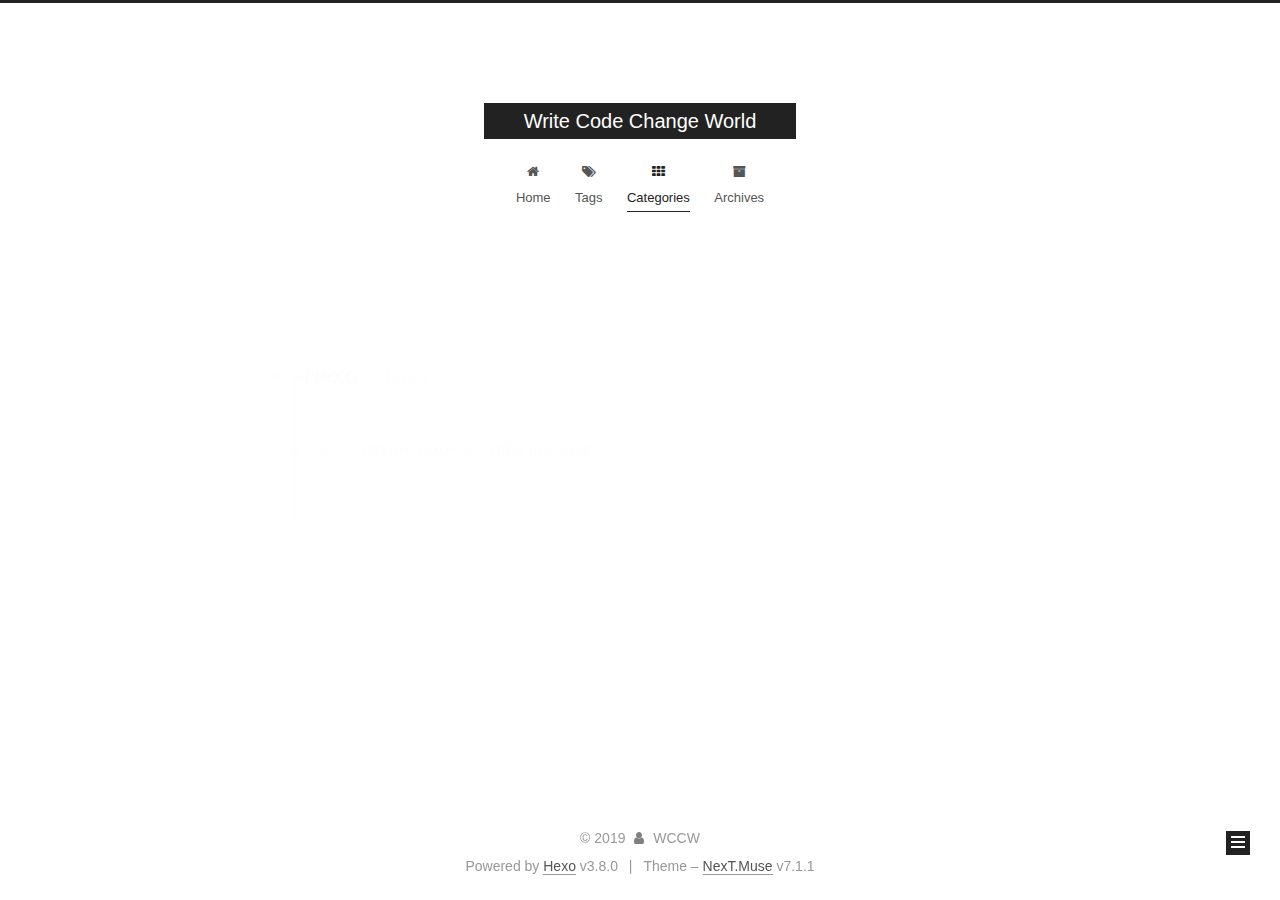
<file: categories/Hexo/index.html>
<!DOCTYPE html>












  


<html class="theme-next muse use-motion" lang>
<head><meta name="generator" content="Hexo 3.8.0">
  <meta charset="UTF-8">
<meta http-equiv="X-UA-Compatible" content="IE=edge">
<meta name="viewport" content="width=device-width, initial-scale=1, maximum-scale=2">
<meta name="theme-color" content="#222">
























<link rel="stylesheet" href="/lib/font-awesome/css/font-awesome.min.css?v=4.6.2">

<link rel="stylesheet" href="/css/main.css?v=7.1.1">


  <link rel="apple-touch-icon" sizes="180x180" href="/images/apple-touch-icon-next.png?v=7.1.1">


  <link rel="icon" type="image/png" sizes="32x32" href="/images/favicon-32x32-next.png?v=7.1.1">


  <link rel="icon" type="image/png" sizes="16x16" href="/images/favicon-16x16-next.png?v=7.1.1">


  <link rel="mask-icon" href="/images/logo.svg?v=7.1.1" color="#222">







<script id="hexo.configurations">
  var NexT = window.NexT || {};
  var CONFIG = {
    root: '/',
    scheme: 'Muse',
    version: '7.1.1',
    sidebar: {"position":"left","display":"post","offset":12,"onmobile":false,"dimmer":false},
    back2top: true,
    back2top_sidebar: false,
    fancybox: false,
    fastclick: false,
    lazyload: false,
    tabs: true,
    motion: {"enable":true,"async":false,"transition":{"post_block":"fadeIn","post_header":"slideDownIn","post_body":"slideDownIn","coll_header":"slideLeftIn","sidebar":"slideUpIn"}},
    algolia: {
      applicationID: '',
      apiKey: '',
      indexName: '',
      hits: {"per_page":10},
      labels: {"input_placeholder":"Search for Posts","hits_empty":"We didn't find any results for the search: ${query}","hits_stats":"${hits} results found in ${time} ms"}
    }
  };
</script>


  




  <meta property="og:type" content="website">
<meta property="og:title" content="Write Code Change World">
<meta property="og:url" content="http://yoursite.com/categories/Hexo/index.html">
<meta property="og:site_name" content="Write Code Change World">
<meta property="og:locale" content="default">
<meta name="twitter:card" content="summary">
<meta name="twitter:title" content="Write Code Change World">





  
  
  <link rel="canonical" href="http://yoursite.com/categories/Hexo/">



<script id="page.configurations">
  CONFIG.page = {
    sidebar: "",
  };
</script>

  <title>Category: -Hexo | Write Code Change World</title>
  












  <noscript>
  <style>
  .use-motion .motion-element,
  .use-motion .brand,
  .use-motion .menu-item,
  .sidebar-inner,
  .use-motion .post-block,
  .use-motion .pagination,
  .use-motion .comments,
  .use-motion .post-header,
  .use-motion .post-body,
  .use-motion .collection-title { opacity: initial; }

  .use-motion .logo,
  .use-motion .site-title,
  .use-motion .site-subtitle {
    opacity: initial;
    top: initial;
  }

  .use-motion .logo-line-before i { left: initial; }
  .use-motion .logo-line-after i { right: initial; }
  </style>
</noscript>

</head>

<body itemscope itemtype="http://schema.org/WebPage" lang="default">

  
  
    
  

  <div class="container sidebar-position-left ">
    <div class="headband"></div>

    <header id="header" class="header" itemscope itemtype="http://schema.org/WPHeader">
      <div class="header-inner"><div class="site-brand-wrapper">
  <div class="site-meta">
    

    <div class="custom-logo-site-title">
      <a href="/" class="brand" rel="start">
        <span class="logo-line-before"><i></i></span>
        <span class="site-title">Write Code Change World</span>
        <span class="logo-line-after"><i></i></span>
      </a>
    </div>
    
    
  </div>

  <div class="site-nav-toggle">
    <button aria-label="Toggle navigation bar">
      <span class="btn-bar"></span>
      <span class="btn-bar"></span>
      <span class="btn-bar"></span>
    </button>
  </div>
</div>



<nav class="site-nav">
  
    <ul id="menu" class="menu">
      
        
        
        
          
          <li class="menu-item menu-item-home">

    
    
    
      
    

    

    <a href="/" rel="section"><i class="menu-item-icon fa fa-fw fa-home"></i> <br>Home</a>

  </li>
        
        
        
          
          <li class="menu-item menu-item-tags">

    
    
    
      
    

    

    <a href="/tags/" rel="section"><i class="menu-item-icon fa fa-fw fa-tags"></i> <br>Tags</a>

  </li>
        
        
        
          
          <li class="menu-item menu-item-categories menu-item-active">

    
    
    
      
    

    

    <a href="/categories/" rel="section"><i class="menu-item-icon fa fa-fw fa-th"></i> <br>Categories</a>

  </li>
        
        
        
          
          <li class="menu-item menu-item-archives">

    
    
    
      
    

    

    <a href="/archives/" rel="section"><i class="menu-item-icon fa fa-fw fa-archive"></i> <br>Archives</a>

  </li>

      
      
    </ul>
  

  
    

    
    
      
      
    
      
      
    
      
      
    
      
      
    
    

  


  

  
</nav>



  



</div>
    </header>

    


    <main id="main" class="main">
      <div class="main-inner">
        <div class="content-wrap">
          
          <div id="content" class="content">
            

  
  
  
  <div class="post-block category">

    <div id="posts" class="posts-collapse">
      <div class="collection-title">
        <h1>-Hexo<small>Category</small>
        </h1>
      </div>

      
        

  <article class="post post-type-normal" itemscope itemtype="http://schema.org/Article">
    <header class="post-header">

      <h2 class="post-title">
        
          <a class="post-title-link" href="/2019/05/22/Github-Hexo-Next博客框架搭建/" itemprop="url">
            
              <span itemprop="name">Github+Hexo+NexT博客框架搭建</span>
            
          </a>
        
      </h2>

      <div class="post-meta">
        <time class="post-time" itemprop="dateCreated" datetime="2019-05-22T15:58:22+08:00" content="2019-05-22">
          05-22
        </time>
      </div>

    </header>
  </article>


      
    </div>

  </div>
  
  
  

  



          </div>
          

        </div>
        
          
  
  <div class="sidebar-toggle">
    <div class="sidebar-toggle-line-wrap">
      <span class="sidebar-toggle-line sidebar-toggle-line-first"></span>
      <span class="sidebar-toggle-line sidebar-toggle-line-middle"></span>
      <span class="sidebar-toggle-line sidebar-toggle-line-last"></span>
    </div>
  </div>

  <aside id="sidebar" class="sidebar">
    <div class="sidebar-inner">

      

      

      <div class="site-overview-wrap sidebar-panel sidebar-panel-active">
        <div class="site-overview">
          <div class="site-author motion-element" itemprop="author" itemscope itemtype="http://schema.org/Person">
            
              <p class="site-author-name" itemprop="name">WCCW</p>
              <div class="site-description motion-element" itemprop="description"></div>
          </div>

          
            <nav class="site-state motion-element">
              
                <div class="site-state-item site-state-posts">
                
                  <a href="/archives/">
                
                    <span class="site-state-item-count">1</span>
                    <span class="site-state-item-name">posts</span>
                  </a>
                </div>
              

              
                
                
                <div class="site-state-item site-state-categories">
                  
                    
                      <a href="/categories/">
                    
                  
                    
                    
                      
                    
                    <span class="site-state-item-count">1</span>
                    <span class="site-state-item-name">categories</span>
                  </a>
                </div>
              

              
                
                
                <div class="site-state-item site-state-tags">
                  
                    
                      <a href="/tags/">
                    
                  
                    
                    
                      
                    
                    <span class="site-state-item-count">1</span>
                    <span class="site-state-item-name">tags</span>
                  </a>
                </div>
              
            </nav>
          

          

          

          

          

          
          

          
            
          
          

        </div>
      </div>

      

      

    </div>
  </aside>
  


        
      </div>
    </main>

    <footer id="footer" class="footer">
      <div class="footer-inner">
        <div class="copyright">&copy; <span itemprop="copyrightYear">2019</span>
  <span class="with-love" id="animate">
    <i class="fa fa-user"></i>
  </span>
  <span class="author" itemprop="copyrightHolder">WCCW</span>

  

  
</div>


  <div class="powered-by">Powered by <a href="https://hexo.io" class="theme-link" rel="noopener" target="_blank">Hexo</a> v3.8.0</div>



  <span class="post-meta-divider">|</span>



  <div class="theme-info">Theme – <a href="https://theme-next.org" class="theme-link" rel="noopener" target="_blank">NexT.Muse</a> v7.1.1</div>




        








        
      </div>
    </footer>

    
      <div class="back-to-top">
        <i class="fa fa-arrow-up"></i>
        
      </div>
    

    

    

    
  </div>

  

<script>
  if (Object.prototype.toString.call(window.Promise) !== '[object Function]') {
    window.Promise = null;
  }
</script>


























  
  <script src="/lib/jquery/index.js?v=2.1.3"></script>

  
  <script src="/lib/velocity/velocity.min.js?v=1.2.1"></script>

  
  <script src="/lib/velocity/velocity.ui.min.js?v=1.2.1"></script>


  


  <script src="/js/utils.js?v=7.1.1"></script>

  <script src="/js/motion.js?v=7.1.1"></script>



  
  


  <script src="/js/schemes/muse.js?v=7.1.1"></script>



  

  


  <script src="/js/next-boot.js?v=7.1.1"></script>


  

  

  

  



  




  

  

  

  

  

  

  

  

  

  

  

  

  

  

</body>
</html>
</file>
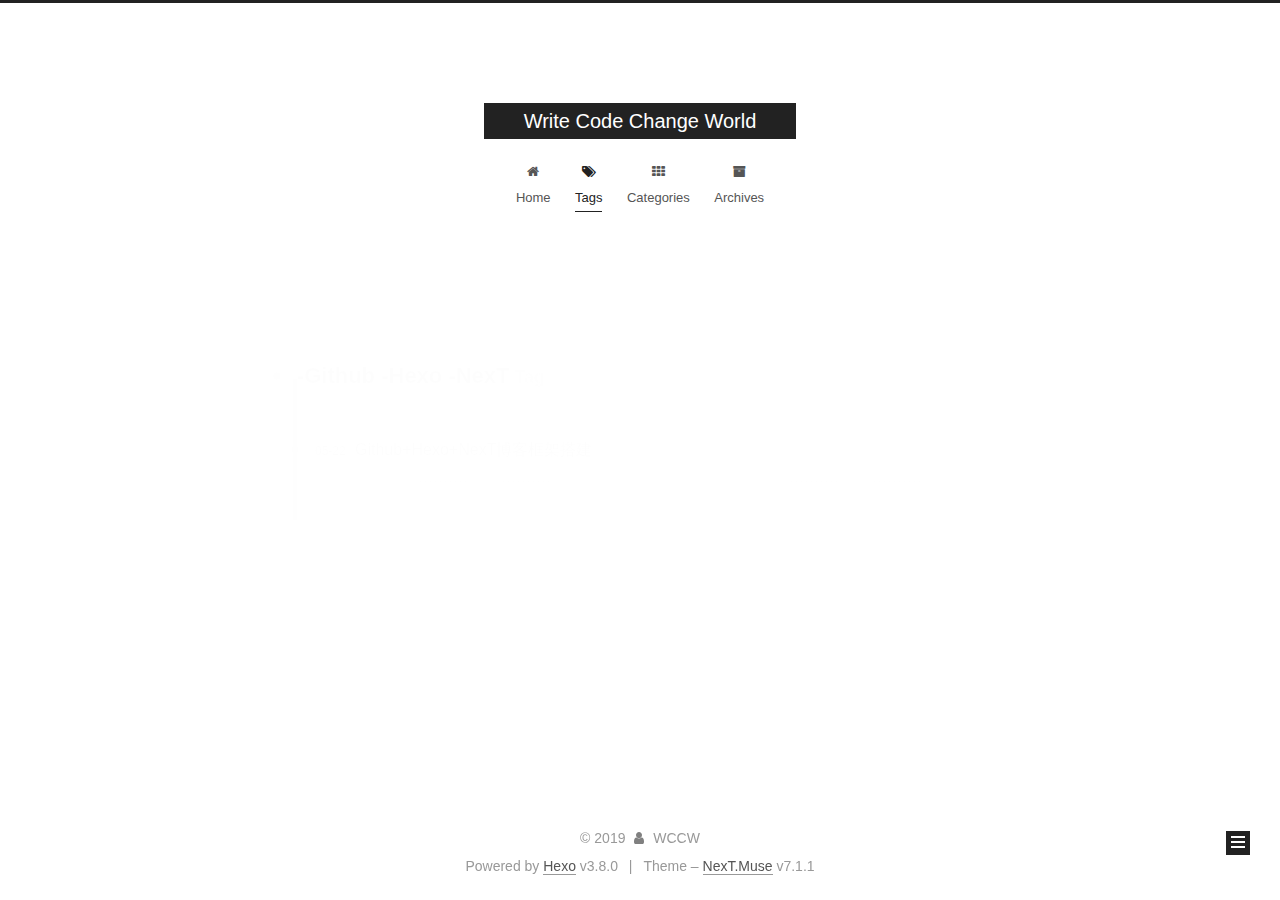
<file: tags/Github-Hexo-NexT/index.html>
<!DOCTYPE html>












  


<html class="theme-next muse use-motion" lang>
<head><meta name="generator" content="Hexo 3.8.0">
  <meta charset="UTF-8">
<meta http-equiv="X-UA-Compatible" content="IE=edge">
<meta name="viewport" content="width=device-width, initial-scale=1, maximum-scale=2">
<meta name="theme-color" content="#222">
























<link rel="stylesheet" href="/lib/font-awesome/css/font-awesome.min.css?v=4.6.2">

<link rel="stylesheet" href="/css/main.css?v=7.1.1">


  <link rel="apple-touch-icon" sizes="180x180" href="/images/apple-touch-icon-next.png?v=7.1.1">


  <link rel="icon" type="image/png" sizes="32x32" href="/images/favicon-32x32-next.png?v=7.1.1">


  <link rel="icon" type="image/png" sizes="16x16" href="/images/favicon-16x16-next.png?v=7.1.1">


  <link rel="mask-icon" href="/images/logo.svg?v=7.1.1" color="#222">







<script id="hexo.configurations">
  var NexT = window.NexT || {};
  var CONFIG = {
    root: '/',
    scheme: 'Muse',
    version: '7.1.1',
    sidebar: {"position":"left","display":"post","offset":12,"onmobile":false,"dimmer":false},
    back2top: true,
    back2top_sidebar: false,
    fancybox: false,
    fastclick: false,
    lazyload: false,
    tabs: true,
    motion: {"enable":true,"async":false,"transition":{"post_block":"fadeIn","post_header":"slideDownIn","post_body":"slideDownIn","coll_header":"slideLeftIn","sidebar":"slideUpIn"}},
    algolia: {
      applicationID: '',
      apiKey: '',
      indexName: '',
      hits: {"per_page":10},
      labels: {"input_placeholder":"Search for Posts","hits_empty":"We didn't find any results for the search: ${query}","hits_stats":"${hits} results found in ${time} ms"}
    }
  };
</script>


  




  <meta property="og:type" content="website">
<meta property="og:title" content="Write Code Change World">
<meta property="og:url" content="http://yoursite.com/tags/Github-Hexo-NexT/index.html">
<meta property="og:site_name" content="Write Code Change World">
<meta property="og:locale" content="default">
<meta name="twitter:card" content="summary">
<meta name="twitter:title" content="Write Code Change World">





  
  
  <link rel="canonical" href="http://yoursite.com/tags/Github-Hexo-NexT/">



<script id="page.configurations">
  CONFIG.page = {
    sidebar: "",
  };
</script>

  <title>Tag: -Github -Hexo -NexT | Write Code Change World</title>
  












  <noscript>
  <style>
  .use-motion .motion-element,
  .use-motion .brand,
  .use-motion .menu-item,
  .sidebar-inner,
  .use-motion .post-block,
  .use-motion .pagination,
  .use-motion .comments,
  .use-motion .post-header,
  .use-motion .post-body,
  .use-motion .collection-title { opacity: initial; }

  .use-motion .logo,
  .use-motion .site-title,
  .use-motion .site-subtitle {
    opacity: initial;
    top: initial;
  }

  .use-motion .logo-line-before i { left: initial; }
  .use-motion .logo-line-after i { right: initial; }
  </style>
</noscript>

</head>

<body itemscope itemtype="http://schema.org/WebPage" lang="default">

  
  
    
  

  <div class="container sidebar-position-left ">
    <div class="headband"></div>

    <header id="header" class="header" itemscope itemtype="http://schema.org/WPHeader">
      <div class="header-inner"><div class="site-brand-wrapper">
  <div class="site-meta">
    

    <div class="custom-logo-site-title">
      <a href="/" class="brand" rel="start">
        <span class="logo-line-before"><i></i></span>
        <span class="site-title">Write Code Change World</span>
        <span class="logo-line-after"><i></i></span>
      </a>
    </div>
    
    
  </div>

  <div class="site-nav-toggle">
    <button aria-label="Toggle navigation bar">
      <span class="btn-bar"></span>
      <span class="btn-bar"></span>
      <span class="btn-bar"></span>
    </button>
  </div>
</div>



<nav class="site-nav">
  
    <ul id="menu" class="menu">
      
        
        
        
          
          <li class="menu-item menu-item-home">

    
    
    
      
    

    

    <a href="/" rel="section"><i class="menu-item-icon fa fa-fw fa-home"></i> <br>Home</a>

  </li>
        
        
        
          
          <li class="menu-item menu-item-tags menu-item-active">

    
    
    
      
    

    

    <a href="/tags/" rel="section"><i class="menu-item-icon fa fa-fw fa-tags"></i> <br>Tags</a>

  </li>
        
        
        
          
          <li class="menu-item menu-item-categories">

    
    
    
      
    

    

    <a href="/categories/" rel="section"><i class="menu-item-icon fa fa-fw fa-th"></i> <br>Categories</a>

  </li>
        
        
        
          
          <li class="menu-item menu-item-archives">

    
    
    
      
    

    

    <a href="/archives/" rel="section"><i class="menu-item-icon fa fa-fw fa-archive"></i> <br>Archives</a>

  </li>

      
      
    </ul>
  

  
    

    
    
      
      
    
      
      
    
      
      
    
      
      
    
    

  


  

  
</nav>



  



</div>
    </header>

    


    <main id="main" class="main">
      <div class="main-inner">
        <div class="content-wrap">
          
          <div id="content" class="content">
            

  
  
  
  <div class="post-block tag">

    <div id="posts" class="posts-collapse">
      <div class="collection-title">
        <h1>-Github -Hexo -NexT<small>Tag</small>
        </h1>
      </div>

      
        

  <article class="post post-type-normal" itemscope itemtype="http://schema.org/Article">
    <header class="post-header">

      <h2 class="post-title">
        
          <a class="post-title-link" href="/2019/05/22/Github-Hexo-Next博客框架搭建/" itemprop="url">
            
              <span itemprop="name">Github+Hexo+NexT博客框架搭建</span>
            
          </a>
        
      </h2>

      <div class="post-meta">
        <time class="post-time" itemprop="dateCreated" datetime="2019-05-22T15:58:22+08:00" content="2019-05-22">
          05-22
        </time>
      </div>

    </header>
  </article>


      
    </div>

  </div>
  
  
  

  



          </div>
          

        </div>
        
          
  
  <div class="sidebar-toggle">
    <div class="sidebar-toggle-line-wrap">
      <span class="sidebar-toggle-line sidebar-toggle-line-first"></span>
      <span class="sidebar-toggle-line sidebar-toggle-line-middle"></span>
      <span class="sidebar-toggle-line sidebar-toggle-line-last"></span>
    </div>
  </div>

  <aside id="sidebar" class="sidebar">
    <div class="sidebar-inner">

      

      

      <div class="site-overview-wrap sidebar-panel sidebar-panel-active">
        <div class="site-overview">
          <div class="site-author motion-element" itemprop="author" itemscope itemtype="http://schema.org/Person">
            
              <p class="site-author-name" itemprop="name">WCCW</p>
              <div class="site-description motion-element" itemprop="description"></div>
          </div>

          
            <nav class="site-state motion-element">
              
                <div class="site-state-item site-state-posts">
                
                  <a href="/archives/">
                
                    <span class="site-state-item-count">1</span>
                    <span class="site-state-item-name">posts</span>
                  </a>
                </div>
              

              
                
                
                <div class="site-state-item site-state-categories">
                  
                    
                      <a href="/categories/">
                    
                  
                    
                    
                      
                    
                    <span class="site-state-item-count">1</span>
                    <span class="site-state-item-name">categories</span>
                  </a>
                </div>
              

              
                
                
                <div class="site-state-item site-state-tags">
                  
                    
                      <a href="/tags/">
                    
                  
                    
                    
                      
                    
                    <span class="site-state-item-count">1</span>
                    <span class="site-state-item-name">tags</span>
                  </a>
                </div>
              
            </nav>
          

          

          

          

          

          
          

          
            
          
          

        </div>
      </div>

      

      

    </div>
  </aside>
  


        
      </div>
    </main>

    <footer id="footer" class="footer">
      <div class="footer-inner">
        <div class="copyright">&copy; <span itemprop="copyrightYear">2019</span>
  <span class="with-love" id="animate">
    <i class="fa fa-user"></i>
  </span>
  <span class="author" itemprop="copyrightHolder">WCCW</span>

  

  
</div>


  <div class="powered-by">Powered by <a href="https://hexo.io" class="theme-link" rel="noopener" target="_blank">Hexo</a> v3.8.0</div>



  <span class="post-meta-divider">|</span>



  <div class="theme-info">Theme – <a href="https://theme-next.org" class="theme-link" rel="noopener" target="_blank">NexT.Muse</a> v7.1.1</div>




        








        
      </div>
    </footer>

    
      <div class="back-to-top">
        <i class="fa fa-arrow-up"></i>
        
      </div>
    

    

    

    
  </div>

  

<script>
  if (Object.prototype.toString.call(window.Promise) !== '[object Function]') {
    window.Promise = null;
  }
</script>


























  
  <script src="/lib/jquery/index.js?v=2.1.3"></script>

  
  <script src="/lib/velocity/velocity.min.js?v=1.2.1"></script>

  
  <script src="/lib/velocity/velocity.ui.min.js?v=1.2.1"></script>


  


  <script src="/js/utils.js?v=7.1.1"></script>

  <script src="/js/motion.js?v=7.1.1"></script>



  
  


  <script src="/js/schemes/muse.js?v=7.1.1"></script>



  

  


  <script src="/js/next-boot.js?v=7.1.1"></script>


  

  

  

  



  




  

  

  

  

  

  

  

  

  

  

  

  

  

  

</body>
</html>
</file>
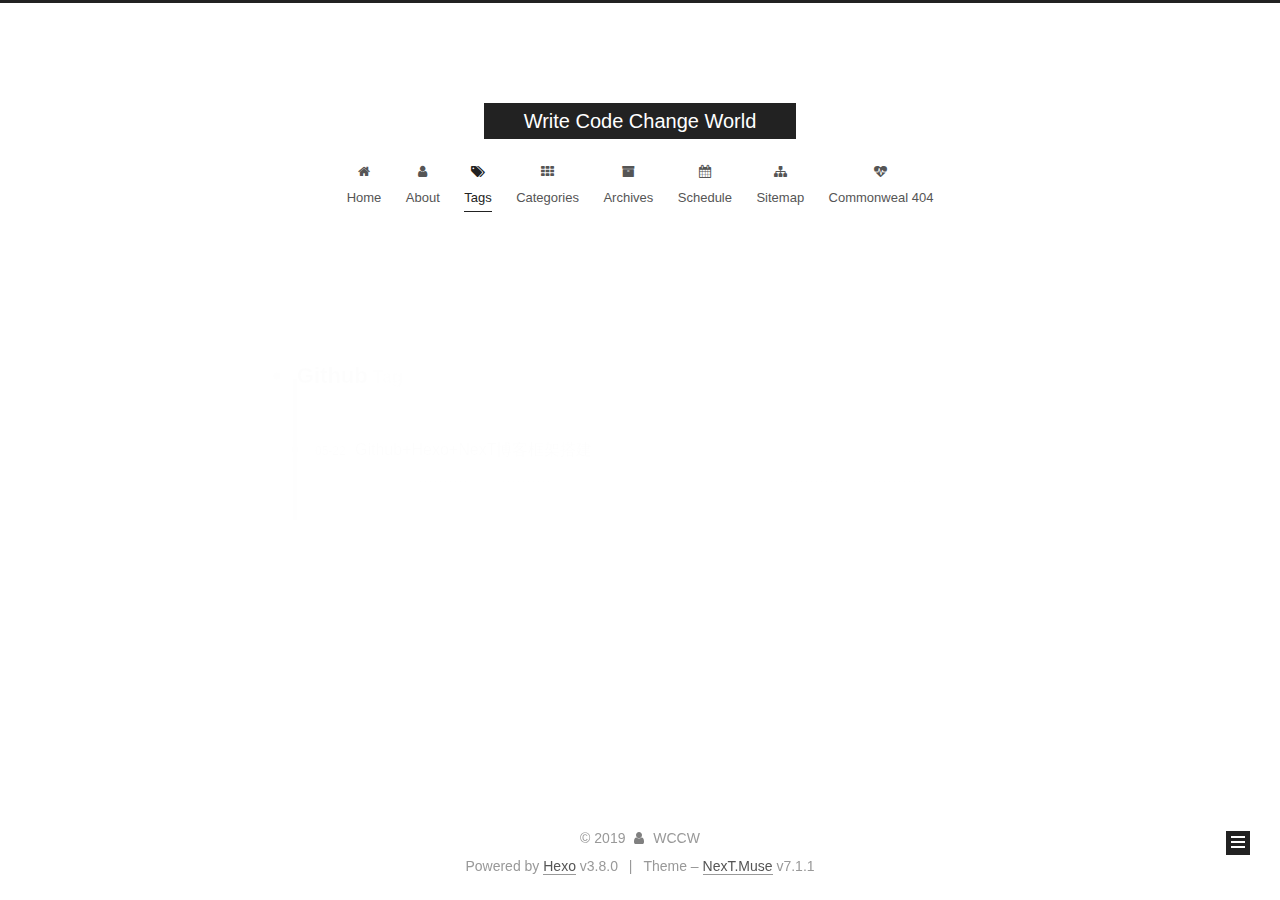
<file: tags/Github/index.html>
<!DOCTYPE html>












  


<html class="theme-next muse use-motion" lang>
<head><meta name="generator" content="Hexo 3.8.0">
  <meta charset="UTF-8">
<meta http-equiv="X-UA-Compatible" content="IE=edge">
<meta name="viewport" content="width=device-width, initial-scale=1, maximum-scale=2">
<meta name="theme-color" content="#222">
























<link rel="stylesheet" href="/lib/font-awesome/css/font-awesome.min.css?v=4.6.2">

<link rel="stylesheet" href="/css/main.css?v=7.1.1">


  <link rel="apple-touch-icon" sizes="180x180" href="/images/apple-touch-icon-next.png?v=7.1.1">


  <link rel="icon" type="image/png" sizes="32x32" href="/images/favicon-32x32-next.png?v=7.1.1">


  <link rel="icon" type="image/png" sizes="16x16" href="/images/favicon-16x16-next.png?v=7.1.1">


  <link rel="mask-icon" href="/images/logo.svg?v=7.1.1" color="#222">







<script id="hexo.configurations">
  var NexT = window.NexT || {};
  var CONFIG = {
    root: '/',
    scheme: 'Muse',
    version: '7.1.1',
    sidebar: {"position":"left","display":"post","offset":12,"onmobile":false,"dimmer":false},
    back2top: true,
    back2top_sidebar: false,
    fancybox: false,
    fastclick: false,
    lazyload: false,
    tabs: true,
    motion: {"enable":true,"async":false,"transition":{"post_block":"fadeIn","post_header":"slideDownIn","post_body":"slideDownIn","coll_header":"slideLeftIn","sidebar":"slideUpIn"}},
    algolia: {
      applicationID: '',
      apiKey: '',
      indexName: '',
      hits: {"per_page":10},
      labels: {"input_placeholder":"Search for Posts","hits_empty":"We didn't find any results for the search: ${query}","hits_stats":"${hits} results found in ${time} ms"}
    }
  };
</script>


  




  <meta property="og:type" content="website">
<meta property="og:title" content="Write Code Change World">
<meta property="og:url" content="http://yoursite.com/tags/Github/index.html">
<meta property="og:site_name" content="Write Code Change World">
<meta property="og:locale" content="default">
<meta name="twitter:card" content="summary">
<meta name="twitter:title" content="Write Code Change World">





  
  
  <link rel="canonical" href="http://yoursite.com/tags/Github/">



<script id="page.configurations">
  CONFIG.page = {
    sidebar: "",
  };
</script>

  <title>Tag: Github | Write Code Change World</title>
  












  <noscript>
  <style>
  .use-motion .motion-element,
  .use-motion .brand,
  .use-motion .menu-item,
  .sidebar-inner,
  .use-motion .post-block,
  .use-motion .pagination,
  .use-motion .comments,
  .use-motion .post-header,
  .use-motion .post-body,
  .use-motion .collection-title { opacity: initial; }

  .use-motion .logo,
  .use-motion .site-title,
  .use-motion .site-subtitle {
    opacity: initial;
    top: initial;
  }

  .use-motion .logo-line-before i { left: initial; }
  .use-motion .logo-line-after i { right: initial; }
  </style>
</noscript>

</head>

<body itemscope itemtype="http://schema.org/WebPage" lang="default">

  
  
    
  

  <div class="container sidebar-position-left ">
    <div class="headband"></div>

    <header id="header" class="header" itemscope itemtype="http://schema.org/WPHeader">
      <div class="header-inner"><div class="site-brand-wrapper">
  <div class="site-meta">
    

    <div class="custom-logo-site-title">
      <a href="/" class="brand" rel="start">
        <span class="logo-line-before"><i></i></span>
        <span class="site-title">Write Code Change World</span>
        <span class="logo-line-after"><i></i></span>
      </a>
    </div>
    
    
  </div>

  <div class="site-nav-toggle">
    <button aria-label="Toggle navigation bar">
      <span class="btn-bar"></span>
      <span class="btn-bar"></span>
      <span class="btn-bar"></span>
    </button>
  </div>
</div>



<nav class="site-nav">
  
    <ul id="menu" class="menu">
      
        
        
        
          
          <li class="menu-item menu-item-home">

    
    
    
      
    

    

    <a href="/" rel="section"><i class="menu-item-icon fa fa-fw fa-home"></i> <br>Home</a>

  </li>
        
        
        
          
          <li class="menu-item menu-item-about">

    
    
    
      
    

    

    <a href="/about/" rel="section"><i class="menu-item-icon fa fa-fw fa-user"></i> <br>About</a>

  </li>
        
        
        
          
          <li class="menu-item menu-item-tags menu-item-active">

    
    
    
      
    

    

    <a href="/tags/" rel="section"><i class="menu-item-icon fa fa-fw fa-tags"></i> <br>Tags</a>

  </li>
        
        
        
          
          <li class="menu-item menu-item-categories">

    
    
    
      
    

    

    <a href="/categories/" rel="section"><i class="menu-item-icon fa fa-fw fa-th"></i> <br>Categories</a>

  </li>
        
        
        
          
          <li class="menu-item menu-item-archives">

    
    
    
      
    

    

    <a href="/archives/" rel="section"><i class="menu-item-icon fa fa-fw fa-archive"></i> <br>Archives</a>

  </li>
        
        
        
          
          <li class="menu-item menu-item-schedule">

    
    
    
      
    

    

    <a href="/schedule/" rel="section"><i class="menu-item-icon fa fa-fw fa-calendar"></i> <br>Schedule</a>

  </li>
        
        
        
          
          <li class="menu-item menu-item-sitemap">

    
    
    
      
    

    

    <a href="/sitemap.xml" rel="section"><i class="menu-item-icon fa fa-fw fa-sitemap"></i> <br>Sitemap</a>

  </li>
        
        
        
          
          <li class="menu-item menu-item-commonweal">

    
    
    
      
    

    

    <a href="/404/" rel="section"><i class="menu-item-icon fa fa-fw fa-heartbeat"></i> <br>Commonweal 404</a>

  </li>

      
      
    </ul>
  

  
    

    
    
      
      
    
      
      
    
      
      
    
      
      
    
      
      
    
      
      
    
      
      
    
      
      
    
    

  


  

  
</nav>



  



</div>
    </header>

    


    <main id="main" class="main">
      <div class="main-inner">
        <div class="content-wrap">
          
          <div id="content" class="content">
            

  
  
  
  <div class="post-block tag">

    <div id="posts" class="posts-collapse">
      <div class="collection-title">
        <h1>Github<small>Tag</small>
        </h1>
      </div>

      
        

  <article class="post post-type-normal" itemscope itemtype="http://schema.org/Article">
    <header class="post-header">

      <h2 class="post-title">
        
          <a class="post-title-link" href="/2019/05/22/Github-Hexo-Next博客框架搭建/" itemprop="url">
            
              <span itemprop="name">Github+Hexo+NexT博客框架搭建</span>
            
          </a>
        
      </h2>

      <div class="post-meta">
        <time class="post-time" itemprop="dateCreated" datetime="2019-05-22T15:58:22+08:00" content="2019-05-22">
          05-22
        </time>
      </div>

    </header>
  </article>


      
    </div>

  </div>
  
  
  

  



          </div>
          

        </div>
        
          
  
  <div class="sidebar-toggle">
    <div class="sidebar-toggle-line-wrap">
      <span class="sidebar-toggle-line sidebar-toggle-line-first"></span>
      <span class="sidebar-toggle-line sidebar-toggle-line-middle"></span>
      <span class="sidebar-toggle-line sidebar-toggle-line-last"></span>
    </div>
  </div>

  <aside id="sidebar" class="sidebar">
    <div class="sidebar-inner">

      

      

      <div class="site-overview-wrap sidebar-panel sidebar-panel-active">
        <div class="site-overview">
          <div class="site-author motion-element" itemprop="author" itemscope itemtype="http://schema.org/Person">
            
              <p class="site-author-name" itemprop="name">WCCW</p>
              <div class="site-description motion-element" itemprop="description"></div>
          </div>

          
            <nav class="site-state motion-element">
              
                <div class="site-state-item site-state-posts">
                
                  <a href="/archives/">
                
                    <span class="site-state-item-count">1</span>
                    <span class="site-state-item-name">posts</span>
                  </a>
                </div>
              

              
                
                
                <div class="site-state-item site-state-categories">
                  
                    
                    
                      
                    
                    <span class="site-state-item-count">1</span>
                    <span class="site-state-item-name">categories</span>
                  
                </div>
              

              
                
                
                <div class="site-state-item site-state-tags">
                  
                    
                    
                      
                    
                      
                    
                      
                    
                    <span class="site-state-item-count">3</span>
                    <span class="site-state-item-name">tags</span>
                  
                </div>
              
            </nav>
          

          

          

          

          

          
          

          
            
          
          

        </div>
      </div>

      

      

    </div>
  </aside>
  


        
      </div>
    </main>

    <footer id="footer" class="footer">
      <div class="footer-inner">
        <div class="copyright">&copy; <span itemprop="copyrightYear">2019</span>
  <span class="with-love" id="animate">
    <i class="fa fa-user"></i>
  </span>
  <span class="author" itemprop="copyrightHolder">WCCW</span>

  

  
</div>


  <div class="powered-by">Powered by <a href="https://hexo.io" class="theme-link" rel="noopener" target="_blank">Hexo</a> v3.8.0</div>



  <span class="post-meta-divider">|</span>



  <div class="theme-info">Theme – <a href="https://theme-next.org" class="theme-link" rel="noopener" target="_blank">NexT.Muse</a> v7.1.1</div>




        








        
      </div>
    </footer>

    
      <div class="back-to-top">
        <i class="fa fa-arrow-up"></i>
        
      </div>
    

    

    

    
  </div>

  

<script>
  if (Object.prototype.toString.call(window.Promise) !== '[object Function]') {
    window.Promise = null;
  }
</script>


























  
  <script src="/lib/jquery/index.js?v=2.1.3"></script>

  
  <script src="/lib/velocity/velocity.min.js?v=1.2.1"></script>

  
  <script src="/lib/velocity/velocity.ui.min.js?v=1.2.1"></script>


  


  <script src="/js/utils.js?v=7.1.1"></script>

  <script src="/js/motion.js?v=7.1.1"></script>



  
  


  <script src="/js/schemes/muse.js?v=7.1.1"></script>



  

  


  <script src="/js/next-boot.js?v=7.1.1"></script>


  

  

  

  



  




  

  

  

  

  

  

  

  

  

  

  

  

  

  

</body>
</html>
</file>
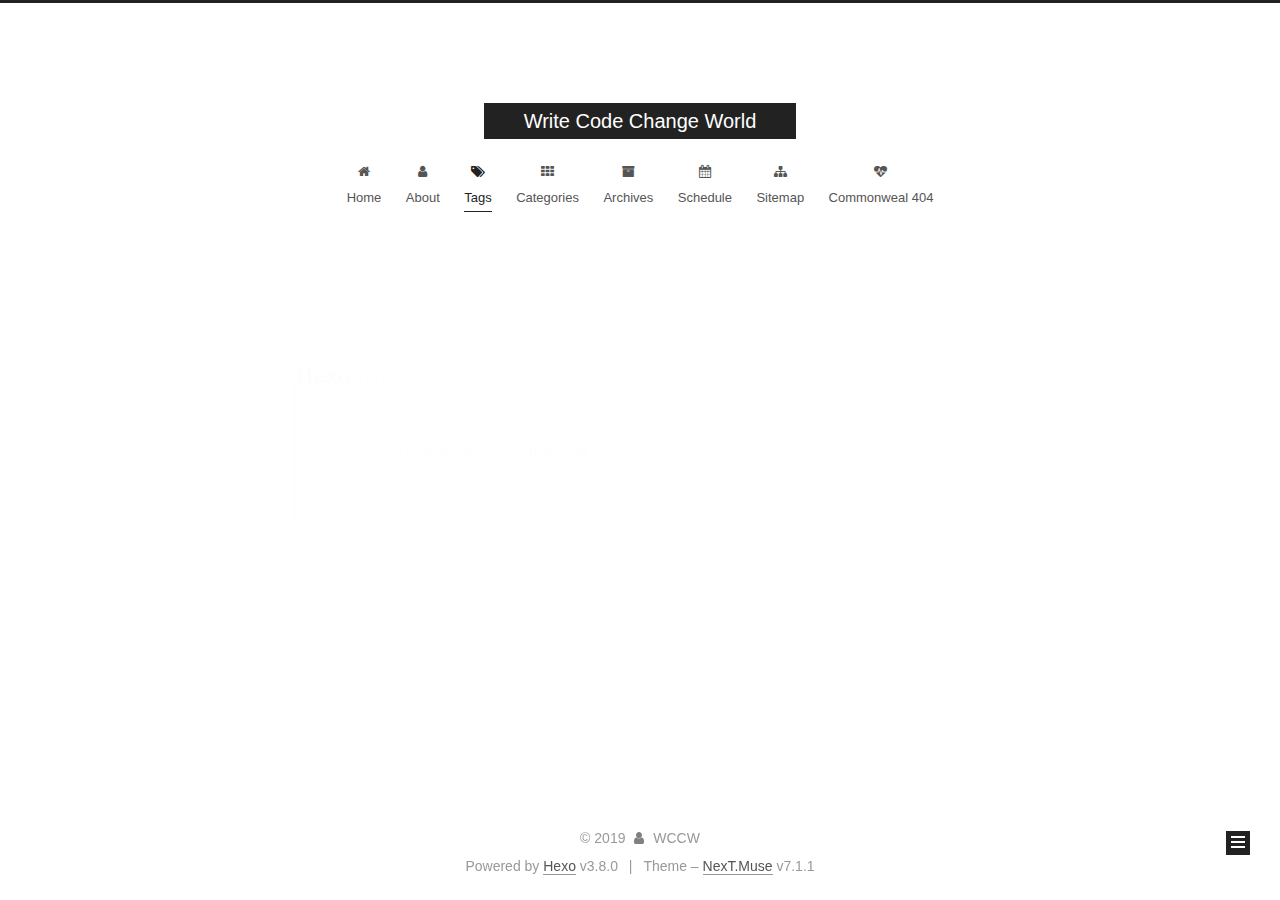
<file: tags/Hexo/index.html>
<!DOCTYPE html>












  


<html class="theme-next muse use-motion" lang>
<head><meta name="generator" content="Hexo 3.8.0">
  <meta charset="UTF-8">
<meta http-equiv="X-UA-Compatible" content="IE=edge">
<meta name="viewport" content="width=device-width, initial-scale=1, maximum-scale=2">
<meta name="theme-color" content="#222">
























<link rel="stylesheet" href="/lib/font-awesome/css/font-awesome.min.css?v=4.6.2">

<link rel="stylesheet" href="/css/main.css?v=7.1.1">


  <link rel="apple-touch-icon" sizes="180x180" href="/images/apple-touch-icon-next.png?v=7.1.1">


  <link rel="icon" type="image/png" sizes="32x32" href="/images/favicon-32x32-next.png?v=7.1.1">


  <link rel="icon" type="image/png" sizes="16x16" href="/images/favicon-16x16-next.png?v=7.1.1">


  <link rel="mask-icon" href="/images/logo.svg?v=7.1.1" color="#222">







<script id="hexo.configurations">
  var NexT = window.NexT || {};
  var CONFIG = {
    root: '/',
    scheme: 'Muse',
    version: '7.1.1',
    sidebar: {"position":"left","display":"post","offset":12,"onmobile":false,"dimmer":false},
    back2top: true,
    back2top_sidebar: false,
    fancybox: false,
    fastclick: false,
    lazyload: false,
    tabs: true,
    motion: {"enable":true,"async":false,"transition":{"post_block":"fadeIn","post_header":"slideDownIn","post_body":"slideDownIn","coll_header":"slideLeftIn","sidebar":"slideUpIn"}},
    algolia: {
      applicationID: '',
      apiKey: '',
      indexName: '',
      hits: {"per_page":10},
      labels: {"input_placeholder":"Search for Posts","hits_empty":"We didn't find any results for the search: ${query}","hits_stats":"${hits} results found in ${time} ms"}
    }
  };
</script>


  




  <meta property="og:type" content="website">
<meta property="og:title" content="Write Code Change World">
<meta property="og:url" content="http://yoursite.com/tags/Hexo/index.html">
<meta property="og:site_name" content="Write Code Change World">
<meta property="og:locale" content="default">
<meta name="twitter:card" content="summary">
<meta name="twitter:title" content="Write Code Change World">





  
  
  <link rel="canonical" href="http://yoursite.com/tags/Hexo/">



<script id="page.configurations">
  CONFIG.page = {
    sidebar: "",
  };
</script>

  <title>Tag: Hexo | Write Code Change World</title>
  












  <noscript>
  <style>
  .use-motion .motion-element,
  .use-motion .brand,
  .use-motion .menu-item,
  .sidebar-inner,
  .use-motion .post-block,
  .use-motion .pagination,
  .use-motion .comments,
  .use-motion .post-header,
  .use-motion .post-body,
  .use-motion .collection-title { opacity: initial; }

  .use-motion .logo,
  .use-motion .site-title,
  .use-motion .site-subtitle {
    opacity: initial;
    top: initial;
  }

  .use-motion .logo-line-before i { left: initial; }
  .use-motion .logo-line-after i { right: initial; }
  </style>
</noscript>

</head>

<body itemscope itemtype="http://schema.org/WebPage" lang="default">

  
  
    
  

  <div class="container sidebar-position-left ">
    <div class="headband"></div>

    <header id="header" class="header" itemscope itemtype="http://schema.org/WPHeader">
      <div class="header-inner"><div class="site-brand-wrapper">
  <div class="site-meta">
    

    <div class="custom-logo-site-title">
      <a href="/" class="brand" rel="start">
        <span class="logo-line-before"><i></i></span>
        <span class="site-title">Write Code Change World</span>
        <span class="logo-line-after"><i></i></span>
      </a>
    </div>
    
    
  </div>

  <div class="site-nav-toggle">
    <button aria-label="Toggle navigation bar">
      <span class="btn-bar"></span>
      <span class="btn-bar"></span>
      <span class="btn-bar"></span>
    </button>
  </div>
</div>



<nav class="site-nav">
  
    <ul id="menu" class="menu">
      
        
        
        
          
          <li class="menu-item menu-item-home">

    
    
    
      
    

    

    <a href="/" rel="section"><i class="menu-item-icon fa fa-fw fa-home"></i> <br>Home</a>

  </li>
        
        
        
          
          <li class="menu-item menu-item-about">

    
    
    
      
    

    

    <a href="/about/" rel="section"><i class="menu-item-icon fa fa-fw fa-user"></i> <br>About</a>

  </li>
        
        
        
          
          <li class="menu-item menu-item-tags menu-item-active">

    
    
    
      
    

    

    <a href="/tags/" rel="section"><i class="menu-item-icon fa fa-fw fa-tags"></i> <br>Tags</a>

  </li>
        
        
        
          
          <li class="menu-item menu-item-categories">

    
    
    
      
    

    

    <a href="/categories/" rel="section"><i class="menu-item-icon fa fa-fw fa-th"></i> <br>Categories</a>

  </li>
        
        
        
          
          <li class="menu-item menu-item-archives">

    
    
    
      
    

    

    <a href="/archives/" rel="section"><i class="menu-item-icon fa fa-fw fa-archive"></i> <br>Archives</a>

  </li>
        
        
        
          
          <li class="menu-item menu-item-schedule">

    
    
    
      
    

    

    <a href="/schedule/" rel="section"><i class="menu-item-icon fa fa-fw fa-calendar"></i> <br>Schedule</a>

  </li>
        
        
        
          
          <li class="menu-item menu-item-sitemap">

    
    
    
      
    

    

    <a href="/sitemap.xml" rel="section"><i class="menu-item-icon fa fa-fw fa-sitemap"></i> <br>Sitemap</a>

  </li>
        
        
        
          
          <li class="menu-item menu-item-commonweal">

    
    
    
      
    

    

    <a href="/404/" rel="section"><i class="menu-item-icon fa fa-fw fa-heartbeat"></i> <br>Commonweal 404</a>

  </li>

      
      
    </ul>
  

  
    

    
    
      
      
    
      
      
    
      
      
    
      
      
    
      
      
    
      
      
    
      
      
    
      
      
    
    

  


  

  
</nav>



  



</div>
    </header>

    


    <main id="main" class="main">
      <div class="main-inner">
        <div class="content-wrap">
          
          <div id="content" class="content">
            

  
  
  
  <div class="post-block tag">

    <div id="posts" class="posts-collapse">
      <div class="collection-title">
        <h1>Hexo<small>Tag</small>
        </h1>
      </div>

      
        

  <article class="post post-type-normal" itemscope itemtype="http://schema.org/Article">
    <header class="post-header">

      <h2 class="post-title">
        
          <a class="post-title-link" href="/2019/05/22/Github-Hexo-Next博客框架搭建/" itemprop="url">
            
              <span itemprop="name">Github+Hexo+NexT博客框架搭建</span>
            
          </a>
        
      </h2>

      <div class="post-meta">
        <time class="post-time" itemprop="dateCreated" datetime="2019-05-22T15:58:22+08:00" content="2019-05-22">
          05-22
        </time>
      </div>

    </header>
  </article>


      
    </div>

  </div>
  
  
  

  



          </div>
          

        </div>
        
          
  
  <div class="sidebar-toggle">
    <div class="sidebar-toggle-line-wrap">
      <span class="sidebar-toggle-line sidebar-toggle-line-first"></span>
      <span class="sidebar-toggle-line sidebar-toggle-line-middle"></span>
      <span class="sidebar-toggle-line sidebar-toggle-line-last"></span>
    </div>
  </div>

  <aside id="sidebar" class="sidebar">
    <div class="sidebar-inner">

      

      

      <div class="site-overview-wrap sidebar-panel sidebar-panel-active">
        <div class="site-overview">
          <div class="site-author motion-element" itemprop="author" itemscope itemtype="http://schema.org/Person">
            
              <p class="site-author-name" itemprop="name">WCCW</p>
              <div class="site-description motion-element" itemprop="description"></div>
          </div>

          
            <nav class="site-state motion-element">
              
                <div class="site-state-item site-state-posts">
                
                  <a href="/archives/">
                
                    <span class="site-state-item-count">1</span>
                    <span class="site-state-item-name">posts</span>
                  </a>
                </div>
              

              

              
                
                
                <div class="site-state-item site-state-tags">
                  
                    
                    
                      
                    
                      
                    
                      
                    
                    <span class="site-state-item-count">3</span>
                    <span class="site-state-item-name">tags</span>
                  
                </div>
              
            </nav>
          

          

          

          

          

          
          

          
            
          
          

        </div>
      </div>

      

      

    </div>
  </aside>
  


        
      </div>
    </main>

    <footer id="footer" class="footer">
      <div class="footer-inner">
        <div class="copyright">&copy; <span itemprop="copyrightYear">2019</span>
  <span class="with-love" id="animate">
    <i class="fa fa-user"></i>
  </span>
  <span class="author" itemprop="copyrightHolder">WCCW</span>

  

  
</div>


  <div class="powered-by">Powered by <a href="https://hexo.io" class="theme-link" rel="noopener" target="_blank">Hexo</a> v3.8.0</div>



  <span class="post-meta-divider">|</span>



  <div class="theme-info">Theme – <a href="https://theme-next.org" class="theme-link" rel="noopener" target="_blank">NexT.Muse</a> v7.1.1</div>




        








        
      </div>
    </footer>

    
      <div class="back-to-top">
        <i class="fa fa-arrow-up"></i>
        
      </div>
    

    

    

    
  </div>

  

<script>
  if (Object.prototype.toString.call(window.Promise) !== '[object Function]') {
    window.Promise = null;
  }
</script>


























  
  <script src="/lib/jquery/index.js?v=2.1.3"></script>

  
  <script src="/lib/velocity/velocity.min.js?v=1.2.1"></script>

  
  <script src="/lib/velocity/velocity.ui.min.js?v=1.2.1"></script>


  


  <script src="/js/utils.js?v=7.1.1"></script>

  <script src="/js/motion.js?v=7.1.1"></script>



  
  


  <script src="/js/schemes/muse.js?v=7.1.1"></script>



  

  


  <script src="/js/next-boot.js?v=7.1.1"></script>


  

  

  

  



  




  

  

  

  

  

  

  

  

  

  

  

  

  

  

</body>
</html>
</file>
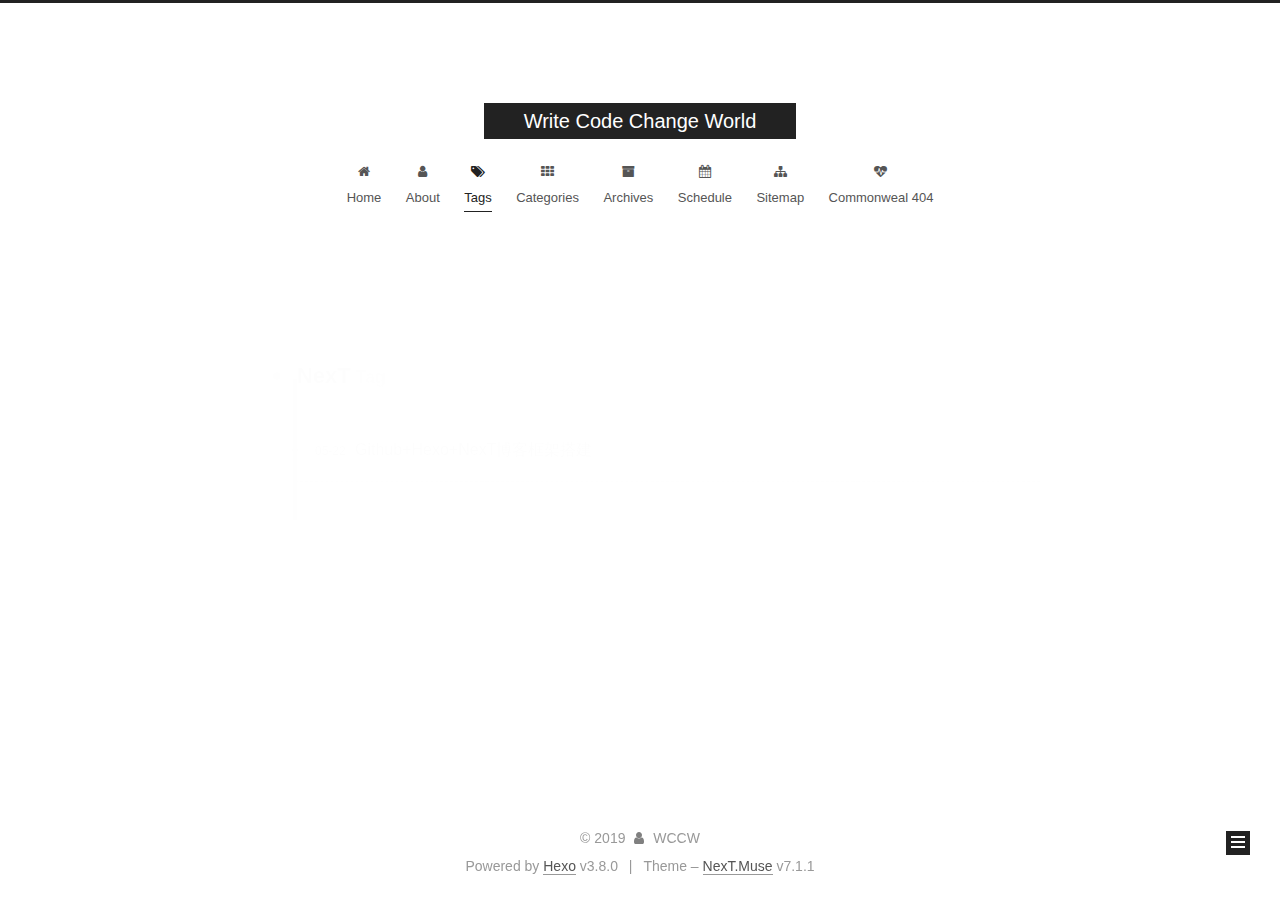
<file: tags/NexT/index.html>
<!DOCTYPE html>












  


<html class="theme-next muse use-motion" lang>
<head><meta name="generator" content="Hexo 3.8.0">
  <meta charset="UTF-8">
<meta http-equiv="X-UA-Compatible" content="IE=edge">
<meta name="viewport" content="width=device-width, initial-scale=1, maximum-scale=2">
<meta name="theme-color" content="#222">
























<link rel="stylesheet" href="/lib/font-awesome/css/font-awesome.min.css?v=4.6.2">

<link rel="stylesheet" href="/css/main.css?v=7.1.1">


  <link rel="apple-touch-icon" sizes="180x180" href="/images/apple-touch-icon-next.png?v=7.1.1">


  <link rel="icon" type="image/png" sizes="32x32" href="/images/favicon-32x32-next.png?v=7.1.1">


  <link rel="icon" type="image/png" sizes="16x16" href="/images/favicon-16x16-next.png?v=7.1.1">


  <link rel="mask-icon" href="/images/logo.svg?v=7.1.1" color="#222">







<script id="hexo.configurations">
  var NexT = window.NexT || {};
  var CONFIG = {
    root: '/',
    scheme: 'Muse',
    version: '7.1.1',
    sidebar: {"position":"left","display":"post","offset":12,"onmobile":false,"dimmer":false},
    back2top: true,
    back2top_sidebar: false,
    fancybox: false,
    fastclick: false,
    lazyload: false,
    tabs: true,
    motion: {"enable":true,"async":false,"transition":{"post_block":"fadeIn","post_header":"slideDownIn","post_body":"slideDownIn","coll_header":"slideLeftIn","sidebar":"slideUpIn"}},
    algolia: {
      applicationID: '',
      apiKey: '',
      indexName: '',
      hits: {"per_page":10},
      labels: {"input_placeholder":"Search for Posts","hits_empty":"We didn't find any results for the search: ${query}","hits_stats":"${hits} results found in ${time} ms"}
    }
  };
</script>


  




  <meta property="og:type" content="website">
<meta property="og:title" content="Write Code Change World">
<meta property="og:url" content="http://yoursite.com/tags/NexT/index.html">
<meta property="og:site_name" content="Write Code Change World">
<meta property="og:locale" content="default">
<meta name="twitter:card" content="summary">
<meta name="twitter:title" content="Write Code Change World">





  
  
  <link rel="canonical" href="http://yoursite.com/tags/NexT/">



<script id="page.configurations">
  CONFIG.page = {
    sidebar: "",
  };
</script>

  <title>Tag: NexT | Write Code Change World</title>
  












  <noscript>
  <style>
  .use-motion .motion-element,
  .use-motion .brand,
  .use-motion .menu-item,
  .sidebar-inner,
  .use-motion .post-block,
  .use-motion .pagination,
  .use-motion .comments,
  .use-motion .post-header,
  .use-motion .post-body,
  .use-motion .collection-title { opacity: initial; }

  .use-motion .logo,
  .use-motion .site-title,
  .use-motion .site-subtitle {
    opacity: initial;
    top: initial;
  }

  .use-motion .logo-line-before i { left: initial; }
  .use-motion .logo-line-after i { right: initial; }
  </style>
</noscript>

</head>

<body itemscope itemtype="http://schema.org/WebPage" lang="default">

  
  
    
  

  <div class="container sidebar-position-left ">
    <div class="headband"></div>

    <header id="header" class="header" itemscope itemtype="http://schema.org/WPHeader">
      <div class="header-inner"><div class="site-brand-wrapper">
  <div class="site-meta">
    

    <div class="custom-logo-site-title">
      <a href="/" class="brand" rel="start">
        <span class="logo-line-before"><i></i></span>
        <span class="site-title">Write Code Change World</span>
        <span class="logo-line-after"><i></i></span>
      </a>
    </div>
    
    
  </div>

  <div class="site-nav-toggle">
    <button aria-label="Toggle navigation bar">
      <span class="btn-bar"></span>
      <span class="btn-bar"></span>
      <span class="btn-bar"></span>
    </button>
  </div>
</div>



<nav class="site-nav">
  
    <ul id="menu" class="menu">
      
        
        
        
          
          <li class="menu-item menu-item-home">

    
    
    
      
    

    

    <a href="/" rel="section"><i class="menu-item-icon fa fa-fw fa-home"></i> <br>Home</a>

  </li>
        
        
        
          
          <li class="menu-item menu-item-about">

    
    
    
      
    

    

    <a href="/about/" rel="section"><i class="menu-item-icon fa fa-fw fa-user"></i> <br>About</a>

  </li>
        
        
        
          
          <li class="menu-item menu-item-tags menu-item-active">

    
    
    
      
    

    

    <a href="/tags/" rel="section"><i class="menu-item-icon fa fa-fw fa-tags"></i> <br>Tags</a>

  </li>
        
        
        
          
          <li class="menu-item menu-item-categories">

    
    
    
      
    

    

    <a href="/categories/" rel="section"><i class="menu-item-icon fa fa-fw fa-th"></i> <br>Categories</a>

  </li>
        
        
        
          
          <li class="menu-item menu-item-archives">

    
    
    
      
    

    

    <a href="/archives/" rel="section"><i class="menu-item-icon fa fa-fw fa-archive"></i> <br>Archives</a>

  </li>
        
        
        
          
          <li class="menu-item menu-item-schedule">

    
    
    
      
    

    

    <a href="/schedule/" rel="section"><i class="menu-item-icon fa fa-fw fa-calendar"></i> <br>Schedule</a>

  </li>
        
        
        
          
          <li class="menu-item menu-item-sitemap">

    
    
    
      
    

    

    <a href="/sitemap.xml" rel="section"><i class="menu-item-icon fa fa-fw fa-sitemap"></i> <br>Sitemap</a>

  </li>
        
        
        
          
          <li class="menu-item menu-item-commonweal">

    
    
    
      
    

    

    <a href="/404/" rel="section"><i class="menu-item-icon fa fa-fw fa-heartbeat"></i> <br>Commonweal 404</a>

  </li>

      
      
    </ul>
  

  
    

    
    
      
      
    
      
      
    
      
      
    
      
      
    
      
      
    
      
      
    
      
      
    
      
      
    
    

  


  

  
</nav>



  



</div>
    </header>

    


    <main id="main" class="main">
      <div class="main-inner">
        <div class="content-wrap">
          
          <div id="content" class="content">
            

  
  
  
  <div class="post-block tag">

    <div id="posts" class="posts-collapse">
      <div class="collection-title">
        <h1>NexT<small>Tag</small>
        </h1>
      </div>

      
        

  <article class="post post-type-normal" itemscope itemtype="http://schema.org/Article">
    <header class="post-header">

      <h2 class="post-title">
        
          <a class="post-title-link" href="/2019/05/22/Github-Hexo-Next博客框架搭建/" itemprop="url">
            
              <span itemprop="name">Github+Hexo+NexT博客框架搭建</span>
            
          </a>
        
      </h2>

      <div class="post-meta">
        <time class="post-time" itemprop="dateCreated" datetime="2019-05-22T15:58:22+08:00" content="2019-05-22">
          05-22
        </time>
      </div>

    </header>
  </article>


      
    </div>

  </div>
  
  
  

  



          </div>
          

        </div>
        
          
  
  <div class="sidebar-toggle">
    <div class="sidebar-toggle-line-wrap">
      <span class="sidebar-toggle-line sidebar-toggle-line-first"></span>
      <span class="sidebar-toggle-line sidebar-toggle-line-middle"></span>
      <span class="sidebar-toggle-line sidebar-toggle-line-last"></span>
    </div>
  </div>

  <aside id="sidebar" class="sidebar">
    <div class="sidebar-inner">

      

      

      <div class="site-overview-wrap sidebar-panel sidebar-panel-active">
        <div class="site-overview">
          <div class="site-author motion-element" itemprop="author" itemscope itemtype="http://schema.org/Person">
            
              <p class="site-author-name" itemprop="name">WCCW</p>
              <div class="site-description motion-element" itemprop="description"></div>
          </div>

          
            <nav class="site-state motion-element">
              
                <div class="site-state-item site-state-posts">
                
                  <a href="/archives/">
                
                    <span class="site-state-item-count">1</span>
                    <span class="site-state-item-name">posts</span>
                  </a>
                </div>
              

              
                
                
                <div class="site-state-item site-state-categories">
                  
                    
                    
                      
                    
                    <span class="site-state-item-count">1</span>
                    <span class="site-state-item-name">categories</span>
                  
                </div>
              

              
                
                
                <div class="site-state-item site-state-tags">
                  
                    
                    
                      
                    
                      
                    
                      
                    
                    <span class="site-state-item-count">3</span>
                    <span class="site-state-item-name">tags</span>
                  
                </div>
              
            </nav>
          

          

          

          

          

          
          

          
            
          
          

        </div>
      </div>

      

      

    </div>
  </aside>
  


        
      </div>
    </main>

    <footer id="footer" class="footer">
      <div class="footer-inner">
        <div class="copyright">&copy; <span itemprop="copyrightYear">2019</span>
  <span class="with-love" id="animate">
    <i class="fa fa-user"></i>
  </span>
  <span class="author" itemprop="copyrightHolder">WCCW</span>

  

  
</div>


  <div class="powered-by">Powered by <a href="https://hexo.io" class="theme-link" rel="noopener" target="_blank">Hexo</a> v3.8.0</div>



  <span class="post-meta-divider">|</span>



  <div class="theme-info">Theme – <a href="https://theme-next.org" class="theme-link" rel="noopener" target="_blank">NexT.Muse</a> v7.1.1</div>




        








        
      </div>
    </footer>

    
      <div class="back-to-top">
        <i class="fa fa-arrow-up"></i>
        
      </div>
    

    

    

    
  </div>

  

<script>
  if (Object.prototype.toString.call(window.Promise) !== '[object Function]') {
    window.Promise = null;
  }
</script>


























  
  <script src="/lib/jquery/index.js?v=2.1.3"></script>

  
  <script src="/lib/velocity/velocity.min.js?v=1.2.1"></script>

  
  <script src="/lib/velocity/velocity.ui.min.js?v=1.2.1"></script>


  


  <script src="/js/utils.js?v=7.1.1"></script>

  <script src="/js/motion.js?v=7.1.1"></script>



  
  


  <script src="/js/schemes/muse.js?v=7.1.1"></script>



  

  


  <script src="/js/next-boot.js?v=7.1.1"></script>


  

  

  

  



  




  

  

  

  

  

  

  

  

  

  

  

  

  

  

</body>
</html>
</file>
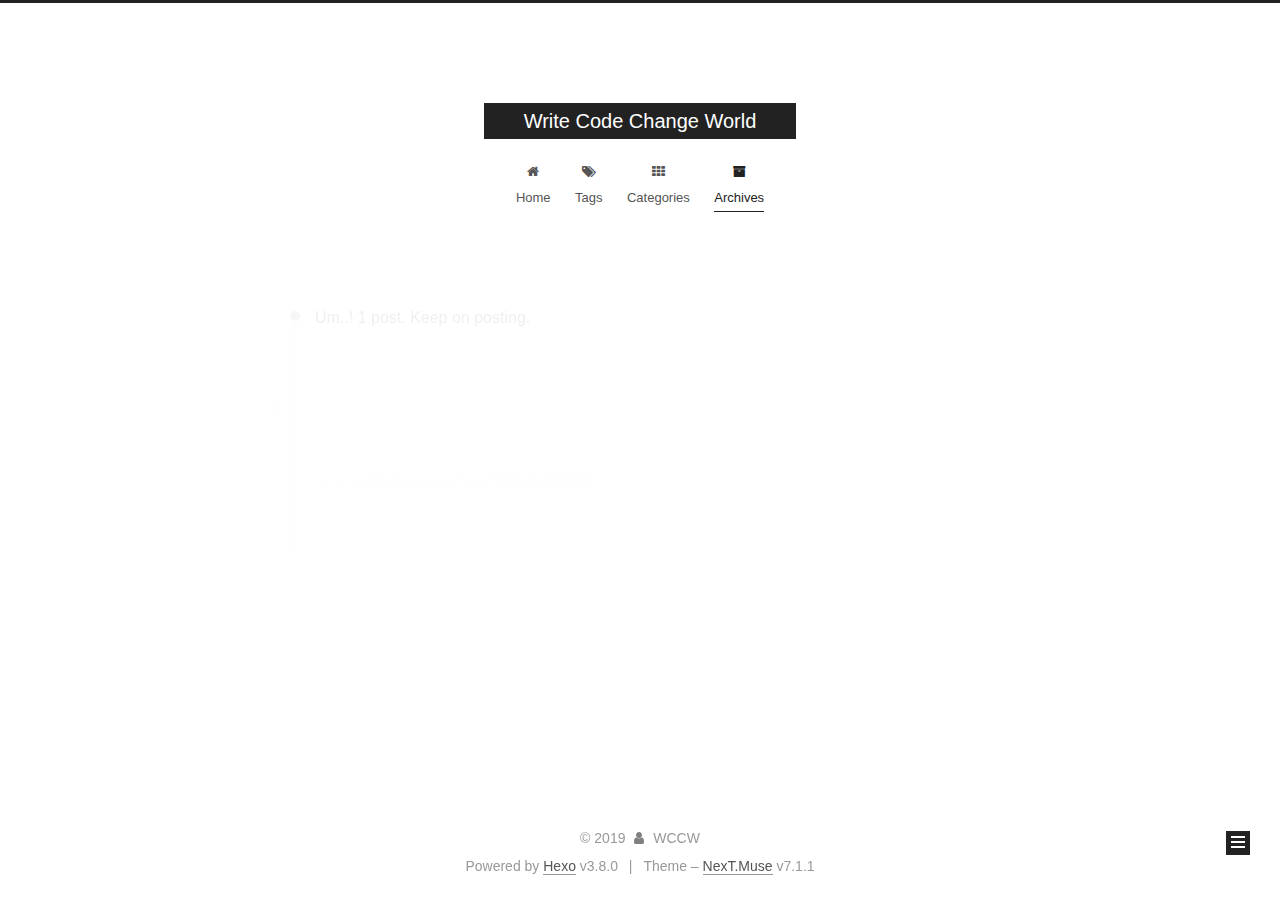
<file: archives/2019/05/index.html>
<!DOCTYPE html>












  


<html class="theme-next muse use-motion" lang>
<head><meta name="generator" content="Hexo 3.8.0">
  <meta charset="UTF-8">
<meta http-equiv="X-UA-Compatible" content="IE=edge">
<meta name="viewport" content="width=device-width, initial-scale=1, maximum-scale=2">
<meta name="theme-color" content="#222">
























<link rel="stylesheet" href="/lib/font-awesome/css/font-awesome.min.css?v=4.6.2">

<link rel="stylesheet" href="/css/main.css?v=7.1.1">


  <link rel="apple-touch-icon" sizes="180x180" href="/images/apple-touch-icon-next.png?v=7.1.1">


  <link rel="icon" type="image/png" sizes="32x32" href="/images/favicon-32x32-next.png?v=7.1.1">


  <link rel="icon" type="image/png" sizes="16x16" href="/images/favicon-16x16-next.png?v=7.1.1">


  <link rel="mask-icon" href="/images/logo.svg?v=7.1.1" color="#222">







<script id="hexo.configurations">
  var NexT = window.NexT || {};
  var CONFIG = {
    root: '/',
    scheme: 'Muse',
    version: '7.1.1',
    sidebar: {"position":"left","display":"post","offset":12,"onmobile":false,"dimmer":false},
    back2top: true,
    back2top_sidebar: false,
    fancybox: false,
    fastclick: false,
    lazyload: false,
    tabs: true,
    motion: {"enable":true,"async":false,"transition":{"post_block":"fadeIn","post_header":"slideDownIn","post_body":"slideDownIn","coll_header":"slideLeftIn","sidebar":"slideUpIn"}},
    algolia: {
      applicationID: '',
      apiKey: '',
      indexName: '',
      hits: {"per_page":10},
      labels: {"input_placeholder":"Search for Posts","hits_empty":"We didn't find any results for the search: ${query}","hits_stats":"${hits} results found in ${time} ms"}
    }
  };
</script>


  




  <meta property="og:type" content="website">
<meta property="og:title" content="Write Code Change World">
<meta property="og:url" content="http://yoursite.com/archives/2019/05/index.html">
<meta property="og:site_name" content="Write Code Change World">
<meta property="og:locale" content="default">
<meta name="twitter:card" content="summary">
<meta name="twitter:title" content="Write Code Change World">





  
  
  <link rel="canonical" href="http://yoursite.com/archives/2019/05/">



<script id="page.configurations">
  CONFIG.page = {
    sidebar: "",
  };
</script>

  <title>Archive | Write Code Change World</title>
  












  <noscript>
  <style>
  .use-motion .motion-element,
  .use-motion .brand,
  .use-motion .menu-item,
  .sidebar-inner,
  .use-motion .post-block,
  .use-motion .pagination,
  .use-motion .comments,
  .use-motion .post-header,
  .use-motion .post-body,
  .use-motion .collection-title { opacity: initial; }

  .use-motion .logo,
  .use-motion .site-title,
  .use-motion .site-subtitle {
    opacity: initial;
    top: initial;
  }

  .use-motion .logo-line-before i { left: initial; }
  .use-motion .logo-line-after i { right: initial; }
  </style>
</noscript>

</head>

<body itemscope itemtype="http://schema.org/WebPage" lang="default">

  
  
    
  

  <div class="container sidebar-position-left page-archive">
    <div class="headband"></div>

    <header id="header" class="header" itemscope itemtype="http://schema.org/WPHeader">
      <div class="header-inner"><div class="site-brand-wrapper">
  <div class="site-meta">
    

    <div class="custom-logo-site-title">
      <a href="/" class="brand" rel="start">
        <span class="logo-line-before"><i></i></span>
        <span class="site-title">Write Code Change World</span>
        <span class="logo-line-after"><i></i></span>
      </a>
    </div>
    
    
  </div>

  <div class="site-nav-toggle">
    <button aria-label="Toggle navigation bar">
      <span class="btn-bar"></span>
      <span class="btn-bar"></span>
      <span class="btn-bar"></span>
    </button>
  </div>
</div>



<nav class="site-nav">
  
    <ul id="menu" class="menu">
      
        
        
        
          
          <li class="menu-item menu-item-home">

    
    
    
      
    

    

    <a href="/" rel="section"><i class="menu-item-icon fa fa-fw fa-home"></i> <br>Home</a>

  </li>
        
        
        
          
          <li class="menu-item menu-item-tags">

    
    
    
      
    

    

    <a href="/tags/" rel="section"><i class="menu-item-icon fa fa-fw fa-tags"></i> <br>Tags</a>

  </li>
        
        
        
          
          <li class="menu-item menu-item-categories">

    
    
    
      
    

    

    <a href="/categories/" rel="section"><i class="menu-item-icon fa fa-fw fa-th"></i> <br>Categories</a>

  </li>
        
        
        
          
          <li class="menu-item menu-item-archives menu-item-active">

    
    
    
      
    

    

    <a href="/archives/" rel="section"><i class="menu-item-icon fa fa-fw fa-archive"></i> <br>Archives</a>

  </li>

      
      
    </ul>
  

  
    

    
    
      
      
    
      
      
    
      
      
    
      
      
    
    

  


  

  
</nav>



  



</div>
    </header>

    


    <main id="main" class="main">
      <div class="main-inner">
        <div class="content-wrap">
          
          <div id="content" class="content">
            

  
  
  
  <div class="post-block archive">
    <div id="posts" class="posts-collapse">
      <span class="archive-move-on"></span>

      
      <span class="archive-page-counter">
        
        
        
          
        
        Um..! 1 post. Keep on posting.
      </span>
      

      

        
        
        

        
          
          <div class="collection-title">
            <h1 class="archive-year" id="archive-year-2019">2019</h1>
          </div>
        
        

        

  <article class="post post-type-normal" itemscope itemtype="http://schema.org/Article">
    <header class="post-header">

      <h2 class="post-title">
        
          <a class="post-title-link" href="/2019/05/22/Github-Hexo-Next博客框架搭建/" itemprop="url">
            
              <span itemprop="name">Github+Hexo+NexT博客框架搭建</span>
            
          </a>
        
      </h2>

      <div class="post-meta">
        <time class="post-time" itemprop="dateCreated" datetime="2019-05-22T15:58:22+08:00" content="2019-05-22">
          05-22
        </time>
      </div>

    </header>
  </article>



      

    </div>
  </div>
  
  
  

  



          </div>
          

        </div>
        
          
  
  <div class="sidebar-toggle">
    <div class="sidebar-toggle-line-wrap">
      <span class="sidebar-toggle-line sidebar-toggle-line-first"></span>
      <span class="sidebar-toggle-line sidebar-toggle-line-middle"></span>
      <span class="sidebar-toggle-line sidebar-toggle-line-last"></span>
    </div>
  </div>

  <aside id="sidebar" class="sidebar">
    <div class="sidebar-inner">

      

      

      <div class="site-overview-wrap sidebar-panel sidebar-panel-active">
        <div class="site-overview">
          <div class="site-author motion-element" itemprop="author" itemscope itemtype="http://schema.org/Person">
            
              <p class="site-author-name" itemprop="name">WCCW</p>
              <div class="site-description motion-element" itemprop="description"></div>
          </div>

          
            <nav class="site-state motion-element">
              
                <div class="site-state-item site-state-posts">
                
                  <a href="/archives/">
                
                    <span class="site-state-item-count">1</span>
                    <span class="site-state-item-name">posts</span>
                  </a>
                </div>
              

              
                
                
                <div class="site-state-item site-state-categories">
                  
                    
                      <a href="/categories/">
                    
                  
                    
                    
                      
                    
                    <span class="site-state-item-count">1</span>
                    <span class="site-state-item-name">categories</span>
                  </a>
                </div>
              

              
                
                
                <div class="site-state-item site-state-tags">
                  
                    
                      <a href="/tags/">
                    
                  
                    
                    
                      
                    
                    <span class="site-state-item-count">1</span>
                    <span class="site-state-item-name">tags</span>
                  </a>
                </div>
              
            </nav>
          

          

          

          

          

          
          

          
            
          
          

        </div>
      </div>

      

      

    </div>
  </aside>
  


        
      </div>
    </main>

    <footer id="footer" class="footer">
      <div class="footer-inner">
        <div class="copyright">&copy; <span itemprop="copyrightYear">2019</span>
  <span class="with-love" id="animate">
    <i class="fa fa-user"></i>
  </span>
  <span class="author" itemprop="copyrightHolder">WCCW</span>

  

  
</div>


  <div class="powered-by">Powered by <a href="https://hexo.io" class="theme-link" rel="noopener" target="_blank">Hexo</a> v3.8.0</div>



  <span class="post-meta-divider">|</span>



  <div class="theme-info">Theme – <a href="https://theme-next.org" class="theme-link" rel="noopener" target="_blank">NexT.Muse</a> v7.1.1</div>




        








        
      </div>
    </footer>

    
      <div class="back-to-top">
        <i class="fa fa-arrow-up"></i>
        
      </div>
    

    

    

    
  </div>

  

<script>
  if (Object.prototype.toString.call(window.Promise) !== '[object Function]') {
    window.Promise = null;
  }
</script>


























  
  <script src="/lib/jquery/index.js?v=2.1.3"></script>

  
  <script src="/lib/velocity/velocity.min.js?v=1.2.1"></script>

  
  <script src="/lib/velocity/velocity.ui.min.js?v=1.2.1"></script>


  


  <script src="/js/utils.js?v=7.1.1"></script>

  <script src="/js/motion.js?v=7.1.1"></script>



  
  


  <script src="/js/schemes/muse.js?v=7.1.1"></script>



  

  


  <script src="/js/next-boot.js?v=7.1.1"></script>


  

  

  

  



  




  

  

  

  

  

  

  

  

  

  

  

  

  

  

</body>
</html>
</file>
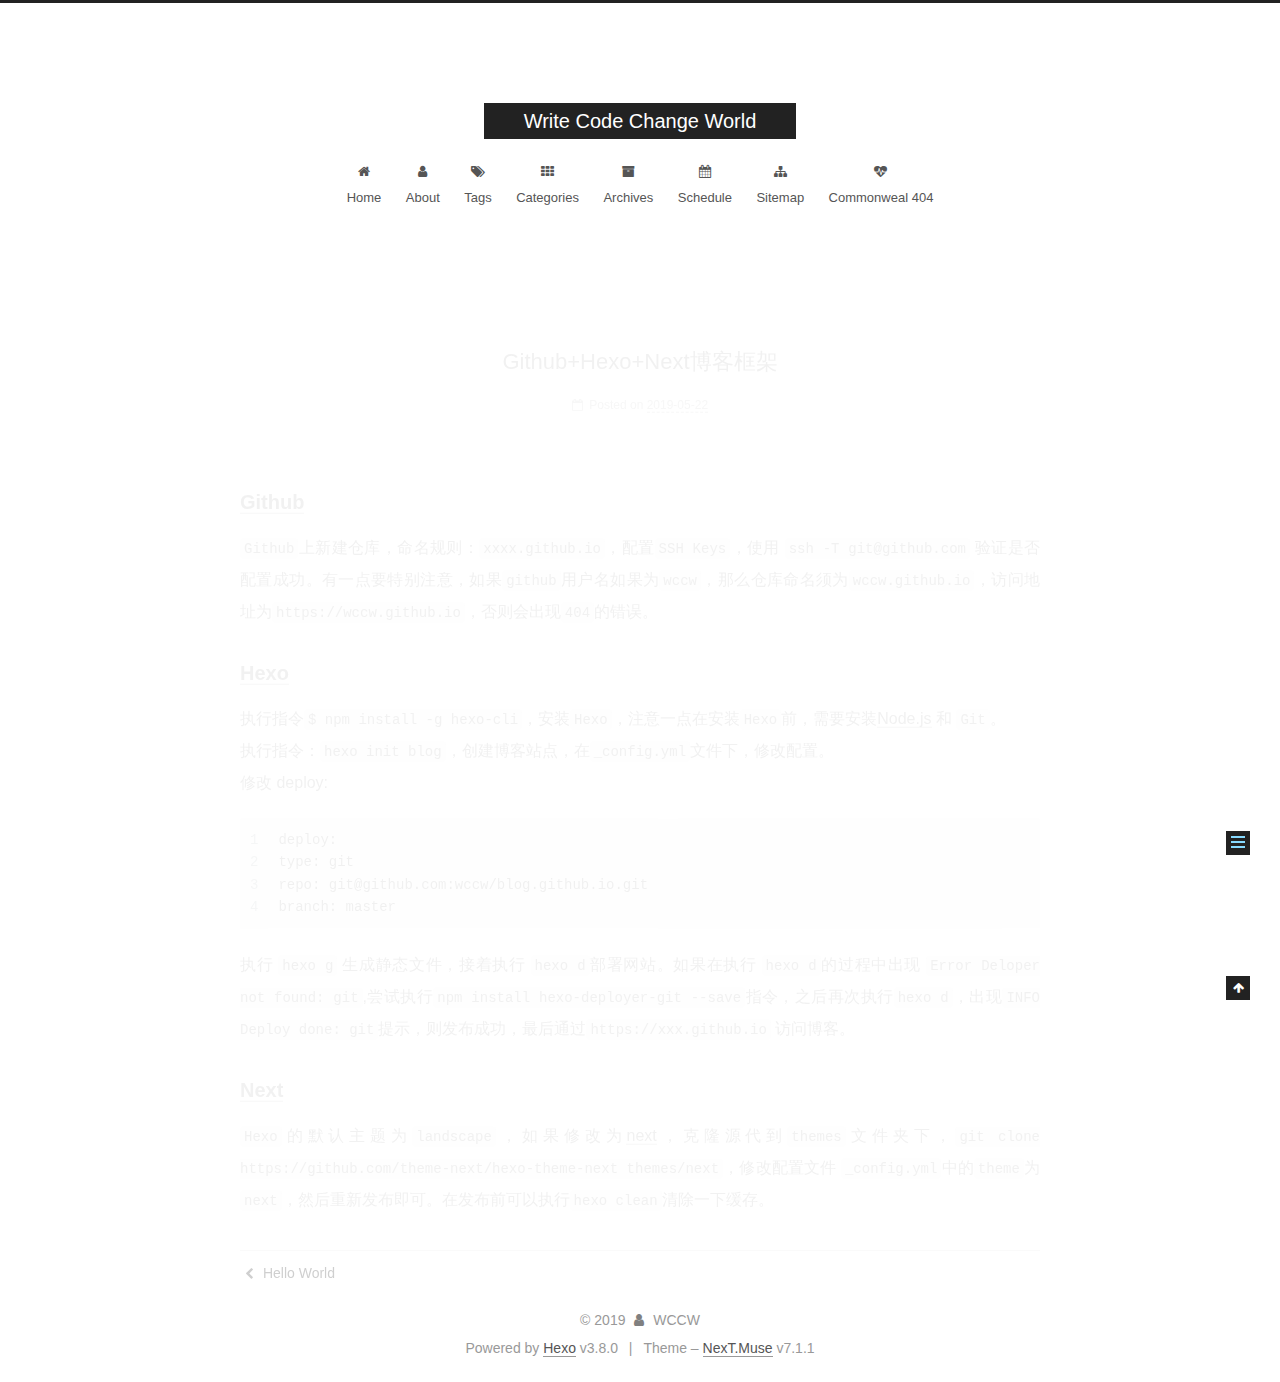
<file: 2019/05/22/Github-Hexo-Next博客框架/index.html>
<!DOCTYPE html>












  


<html class="theme-next muse use-motion" lang>
<head><meta name="generator" content="Hexo 3.8.0">
  <meta charset="UTF-8">
<meta http-equiv="X-UA-Compatible" content="IE=edge">
<meta name="viewport" content="width=device-width, initial-scale=1, maximum-scale=2">
<meta name="theme-color" content="#222">
























<link rel="stylesheet" href="/lib/font-awesome/css/font-awesome.min.css?v=4.6.2">

<link rel="stylesheet" href="/css/main.css?v=7.1.1">


  <link rel="apple-touch-icon" sizes="180x180" href="/images/apple-touch-icon-next.png?v=7.1.1">


  <link rel="icon" type="image/png" sizes="32x32" href="/images/favicon-32x32-next.png?v=7.1.1">


  <link rel="icon" type="image/png" sizes="16x16" href="/images/favicon-16x16-next.png?v=7.1.1">


  <link rel="mask-icon" href="/images/logo.svg?v=7.1.1" color="#222">







<script id="hexo.configurations">
  var NexT = window.NexT || {};
  var CONFIG = {
    root: '/',
    scheme: 'Muse',
    version: '7.1.1',
    sidebar: {"position":"left","display":"post","offset":12,"onmobile":false,"dimmer":false},
    back2top: true,
    back2top_sidebar: false,
    fancybox: false,
    fastclick: false,
    lazyload: false,
    tabs: true,
    motion: {"enable":true,"async":false,"transition":{"post_block":"fadeIn","post_header":"slideDownIn","post_body":"slideDownIn","coll_header":"slideLeftIn","sidebar":"slideUpIn"}},
    algolia: {
      applicationID: '',
      apiKey: '',
      indexName: '',
      hits: {"per_page":10},
      labels: {"input_placeholder":"Search for Posts","hits_empty":"We didn't find any results for the search: ${query}","hits_stats":"${hits} results found in ${time} ms"}
    }
  };
</script>


  




  <meta name="description" content="GithubGithub上新建仓库，命名规则：xxxx.github.io，配置SSH Keys，使用 ssh -T git@github.com 验证是否配置成功。有一点要特别注意，如果github用户名如果为wccw，那么仓库命名须为wccw.github.io，访问地址为https://wccw.github.io，否则会出现404的错误。 Hexo执行指令$ npm install -g">
<meta property="og:type" content="article">
<meta property="og:title" content="Github+Hexo+Next博客框架">
<meta property="og:url" content="http://yoursite.com/2019/05/22/Github-Hexo-Next博客框架/index.html">
<meta property="og:site_name" content="Write Code Change World">
<meta property="og:description" content="GithubGithub上新建仓库，命名规则：xxxx.github.io，配置SSH Keys，使用 ssh -T git@github.com 验证是否配置成功。有一点要特别注意，如果github用户名如果为wccw，那么仓库命名须为wccw.github.io，访问地址为https://wccw.github.io，否则会出现404的错误。 Hexo执行指令$ npm install -g">
<meta property="og:locale" content="default">
<meta property="og:updated_time" content="2019-05-22T08:36:08.679Z">
<meta name="twitter:card" content="summary">
<meta name="twitter:title" content="Github+Hexo+Next博客框架">
<meta name="twitter:description" content="GithubGithub上新建仓库，命名规则：xxxx.github.io，配置SSH Keys，使用 ssh -T git@github.com 验证是否配置成功。有一点要特别注意，如果github用户名如果为wccw，那么仓库命名须为wccw.github.io，访问地址为https://wccw.github.io，否则会出现404的错误。 Hexo执行指令$ npm install -g">





  
  
  <link rel="canonical" href="http://yoursite.com/2019/05/22/Github-Hexo-Next博客框架/">



<script id="page.configurations">
  CONFIG.page = {
    sidebar: "",
  };
</script>

  <title>Github+Hexo+Next博客框架 | Write Code Change World</title>
  












  <noscript>
  <style>
  .use-motion .motion-element,
  .use-motion .brand,
  .use-motion .menu-item,
  .sidebar-inner,
  .use-motion .post-block,
  .use-motion .pagination,
  .use-motion .comments,
  .use-motion .post-header,
  .use-motion .post-body,
  .use-motion .collection-title { opacity: initial; }

  .use-motion .logo,
  .use-motion .site-title,
  .use-motion .site-subtitle {
    opacity: initial;
    top: initial;
  }

  .use-motion .logo-line-before i { left: initial; }
  .use-motion .logo-line-after i { right: initial; }
  </style>
</noscript>

</head>

<body itemscope itemtype="http://schema.org/WebPage" lang="default">

  
  
    
  

  <div class="container sidebar-position-left page-post-detail">
    <div class="headband"></div>

    <header id="header" class="header" itemscope itemtype="http://schema.org/WPHeader">
      <div class="header-inner"><div class="site-brand-wrapper">
  <div class="site-meta">
    

    <div class="custom-logo-site-title">
      <a href="/" class="brand" rel="start">
        <span class="logo-line-before"><i></i></span>
        <span class="site-title">Write Code Change World</span>
        <span class="logo-line-after"><i></i></span>
      </a>
    </div>
    
    
  </div>

  <div class="site-nav-toggle">
    <button aria-label="Toggle navigation bar">
      <span class="btn-bar"></span>
      <span class="btn-bar"></span>
      <span class="btn-bar"></span>
    </button>
  </div>
</div>



<nav class="site-nav">
  
    <ul id="menu" class="menu">
      
        
        
        
          
          <li class="menu-item menu-item-home">

    
    
    
      
    

    

    <a href="/" rel="section"><i class="menu-item-icon fa fa-fw fa-home"></i> <br>Home</a>

  </li>
        
        
        
          
          <li class="menu-item menu-item-about">

    
    
    
      
    

    

    <a href="/about/" rel="section"><i class="menu-item-icon fa fa-fw fa-user"></i> <br>About</a>

  </li>
        
        
        
          
          <li class="menu-item menu-item-tags">

    
    
    
      
    

    

    <a href="/tags/" rel="section"><i class="menu-item-icon fa fa-fw fa-tags"></i> <br>Tags</a>

  </li>
        
        
        
          
          <li class="menu-item menu-item-categories">

    
    
    
      
    

    

    <a href="/categories/" rel="section"><i class="menu-item-icon fa fa-fw fa-th"></i> <br>Categories</a>

  </li>
        
        
        
          
          <li class="menu-item menu-item-archives">

    
    
    
      
    

    

    <a href="/archives/" rel="section"><i class="menu-item-icon fa fa-fw fa-archive"></i> <br>Archives</a>

  </li>
        
        
        
          
          <li class="menu-item menu-item-schedule">

    
    
    
      
    

    

    <a href="/schedule/" rel="section"><i class="menu-item-icon fa fa-fw fa-calendar"></i> <br>Schedule</a>

  </li>
        
        
        
          
          <li class="menu-item menu-item-sitemap">

    
    
    
      
    

    

    <a href="/sitemap.xml" rel="section"><i class="menu-item-icon fa fa-fw fa-sitemap"></i> <br>Sitemap</a>

  </li>
        
        
        
          
          <li class="menu-item menu-item-commonweal">

    
    
    
      
    

    

    <a href="/404/" rel="section"><i class="menu-item-icon fa fa-fw fa-heartbeat"></i> <br>Commonweal 404</a>

  </li>

      
      
    </ul>
  

  
    

  

  
</nav>



  



</div>
    </header>

    


    <main id="main" class="main">
      <div class="main-inner">
        <div class="content-wrap">
          
          <div id="content" class="content">
            

  <div id="posts" class="posts-expand">
    

  

  
  
  

  

  <article class="post post-type-normal" itemscope itemtype="http://schema.org/Article">
  
  
  
  <div class="post-block">
    <link itemprop="mainEntityOfPage" href="http://yoursite.com/2019/05/22/Github-Hexo-Next博客框架/">

    <span hidden itemprop="author" itemscope itemtype="http://schema.org/Person">
      <meta itemprop="name" content="WCCW">
      <meta itemprop="description" content>
      <meta itemprop="image" content="/images/avatar.gif">
    </span>

    <span hidden itemprop="publisher" itemscope itemtype="http://schema.org/Organization">
      <meta itemprop="name" content="Write Code Change World">
    </span>

    
      <header class="post-header">

        
        
          <h1 class="post-title" itemprop="name headline">Github+Hexo+Next博客框架

              
            
          </h1>
        

        <div class="post-meta">
          <span class="post-time">

            
            
            

            
              <span class="post-meta-item-icon">
                <i class="fa fa-calendar-o"></i>
              </span>
              
                <span class="post-meta-item-text">Posted on</span>
              

              
                
              

              <time title="Created: 2019-05-22 15:58:22 / Modified: 16:36:08" itemprop="dateCreated datePublished" datetime="2019-05-22T15:58:22+08:00">2019-05-22</time>
            

            
              

              
            
          </span>

          

          
            
            
          

          
          

          

          

          

        </div>
      </header>
    

    
    
    
    <div class="post-body" itemprop="articleBody">

      
      

      
        <h2 id="Github"><a href="#Github" class="headerlink" title="Github"></a><a href="https://github.com" target="_blank" rel="noopener">Github</a></h2><p><code>Github</code>上新建仓库，命名规则：<code>xxxx.github.io</code>，配置<code>SSH Keys</code>，使用 <code>ssh -T git@github.com</code> 验证是否配置成功。有一点要特别注意，如果<code>github</code>用户名如果为<code>wccw</code>，那么仓库命名须为<code>wccw.github.io</code>，访问地址为<code>https://wccw.github.io</code>，否则会出现<code>404</code>的错误。</p>
<h2 id="Hexo"><a href="#Hexo" class="headerlink" title="Hexo"></a><a href="https://hexo.io/zh-cn/" target="_blank" rel="noopener">Hexo</a></h2><p>执行指令<code>$ npm install -g hexo-cli</code>，安装<code>Hexo</code>，注意一点在安装<code>Hexo</code>前，需要安装<a href="http://nodejs.org" target="_blank" rel="noopener">Node.js</a> 和 <code>Git</code>。<br>执行指令：<code>hexo init blog</code>，创建博客站点，在<code>_config.yml</code>文件下，修改配置。<br>修改 deploy:<br><figure class="highlight plain"><table><tr><td class="gutter"><pre><span class="line">1</span><br><span class="line">2</span><br><span class="line">3</span><br><span class="line">4</span><br></pre></td><td class="code"><pre><span class="line">deploy:</span><br><span class="line">type: git</span><br><span class="line">repo: git@github.com:wccw/blog.github.io.git</span><br><span class="line">branch: master</span><br></pre></td></tr></table></figure></p>
<p>执行 <code>hexo g</code> 生成静态文件，接着执行 <code>hexo d</code>部署网站。如果在执行  <code>hexo d</code>的过程中出现  <code>Error Deloper not found: git</code>,尝试执行<code>npm install hexo-deployer-git --save</code>指令，之后再次执行<code>hexo d</code>，出现<code>INFO  Deploy done: git</code>提示，则发布成功，最后通过<code>https://xxx.github.io</code> 访问博客。</p>
<h2 id="Next"><a href="#Next" class="headerlink" title="Next"></a><a href="http://theme-next.iissnan.com" target="_blank" rel="noopener">Next</a></h2><p><code>Hexo</code>的默认主题为<code>landscape</code>，如果修改为<a href="https://github.com/theme-next/hexo-theme-next" target="_blank" rel="noopener">next</a>，克隆源代到<code>themes</code>文件夹下，<code>git clone https://github.com/theme-next/hexo-theme-next themes/next</code>，修改配置文件 <code>_config.yml</code>中的<code>theme</code>为<code>next</code>，然后重新发布即可。在发布前可以执行<code>hexo clean</code>清除一下缓存。</p>

      
    </div>

    

    
    
    

    

    
      
    
    

    

    <footer class="post-footer">
      

      
      
      

      
        <div class="post-nav">
          <div class="post-nav-next post-nav-item">
            
              <a href="/2019/05/22/hello-world/" rel="next" title="Hello World">
                <i class="fa fa-chevron-left"></i> Hello World
              </a>
            
          </div>

          <span class="post-nav-divider"></span>

          <div class="post-nav-prev post-nav-item">
            
          </div>
        </div>
      

      
      
    </footer>
  </div>
  
  
  
  </article>


  </div>


          </div>
          

  



        </div>
        
          
  
  <div class="sidebar-toggle">
    <div class="sidebar-toggle-line-wrap">
      <span class="sidebar-toggle-line sidebar-toggle-line-first"></span>
      <span class="sidebar-toggle-line sidebar-toggle-line-middle"></span>
      <span class="sidebar-toggle-line sidebar-toggle-line-last"></span>
    </div>
  </div>

  <aside id="sidebar" class="sidebar">
    <div class="sidebar-inner">

      

      
        <ul class="sidebar-nav motion-element">
          <li class="sidebar-nav-toc sidebar-nav-active" data-target="post-toc-wrap">
            Table of Contents
          </li>
          <li class="sidebar-nav-overview" data-target="site-overview-wrap">
            Overview
          </li>
        </ul>
      

      <div class="site-overview-wrap sidebar-panel">
        <div class="site-overview">
          <div class="site-author motion-element" itemprop="author" itemscope itemtype="http://schema.org/Person">
            
              <p class="site-author-name" itemprop="name">WCCW</p>
              <div class="site-description motion-element" itemprop="description"></div>
          </div>

          
            <nav class="site-state motion-element">
              
                <div class="site-state-item site-state-posts">
                
                  <a href="/archives/">
                
                    <span class="site-state-item-count">2</span>
                    <span class="site-state-item-name">posts</span>
                  </a>
                </div>
              

              

              
            </nav>
          

          

          

          

          

          
          

          
            
          
          

        </div>
      </div>

      
      <!--noindex-->
        <div class="post-toc-wrap motion-element sidebar-panel sidebar-panel-active">
          <div class="post-toc">

            
            
            
            

            
              <div class="post-toc-content"><ol class="nav"><li class="nav-item nav-level-2"><a class="nav-link" href="#Github"><span class="nav-number">1.</span> <span class="nav-text">Github</span></a></li><li class="nav-item nav-level-2"><a class="nav-link" href="#Hexo"><span class="nav-number">2.</span> <span class="nav-text">Hexo</span></a></li><li class="nav-item nav-level-2"><a class="nav-link" href="#Next"><span class="nav-number">3.</span> <span class="nav-text">Next</span></a></li></ol></div>
            

          </div>
        </div>
      <!--/noindex-->
      

      

    </div>
  </aside>
  


        
      </div>
    </main>

    <footer id="footer" class="footer">
      <div class="footer-inner">
        <div class="copyright">&copy; <span itemprop="copyrightYear">2019</span>
  <span class="with-love" id="animate">
    <i class="fa fa-user"></i>
  </span>
  <span class="author" itemprop="copyrightHolder">WCCW</span>

  

  
</div>


  <div class="powered-by">Powered by <a href="https://hexo.io" class="theme-link" rel="noopener" target="_blank">Hexo</a> v3.8.0</div>



  <span class="post-meta-divider">|</span>



  <div class="theme-info">Theme – <a href="https://theme-next.org" class="theme-link" rel="noopener" target="_blank">NexT.Muse</a> v7.1.1</div>




        








        
      </div>
    </footer>

    
      <div class="back-to-top">
        <i class="fa fa-arrow-up"></i>
        
      </div>
    

    

    

    
  </div>

  

<script>
  if (Object.prototype.toString.call(window.Promise) !== '[object Function]') {
    window.Promise = null;
  }
</script>


























  
  <script src="/lib/jquery/index.js?v=2.1.3"></script>

  
  <script src="/lib/velocity/velocity.min.js?v=1.2.1"></script>

  
  <script src="/lib/velocity/velocity.ui.min.js?v=1.2.1"></script>


  


  <script src="/js/utils.js?v=7.1.1"></script>

  <script src="/js/motion.js?v=7.1.1"></script>



  
  


  <script src="/js/schemes/muse.js?v=7.1.1"></script>



  
  <script src="/js/scrollspy.js?v=7.1.1"></script>
<script src="/js/post-details.js?v=7.1.1"></script>



  


  <script src="/js/next-boot.js?v=7.1.1"></script>


  

  

  

  


  


  




  

  

  

  

  

  

  

  

  

  

  

  

  

  

</body>
</html>
</file>
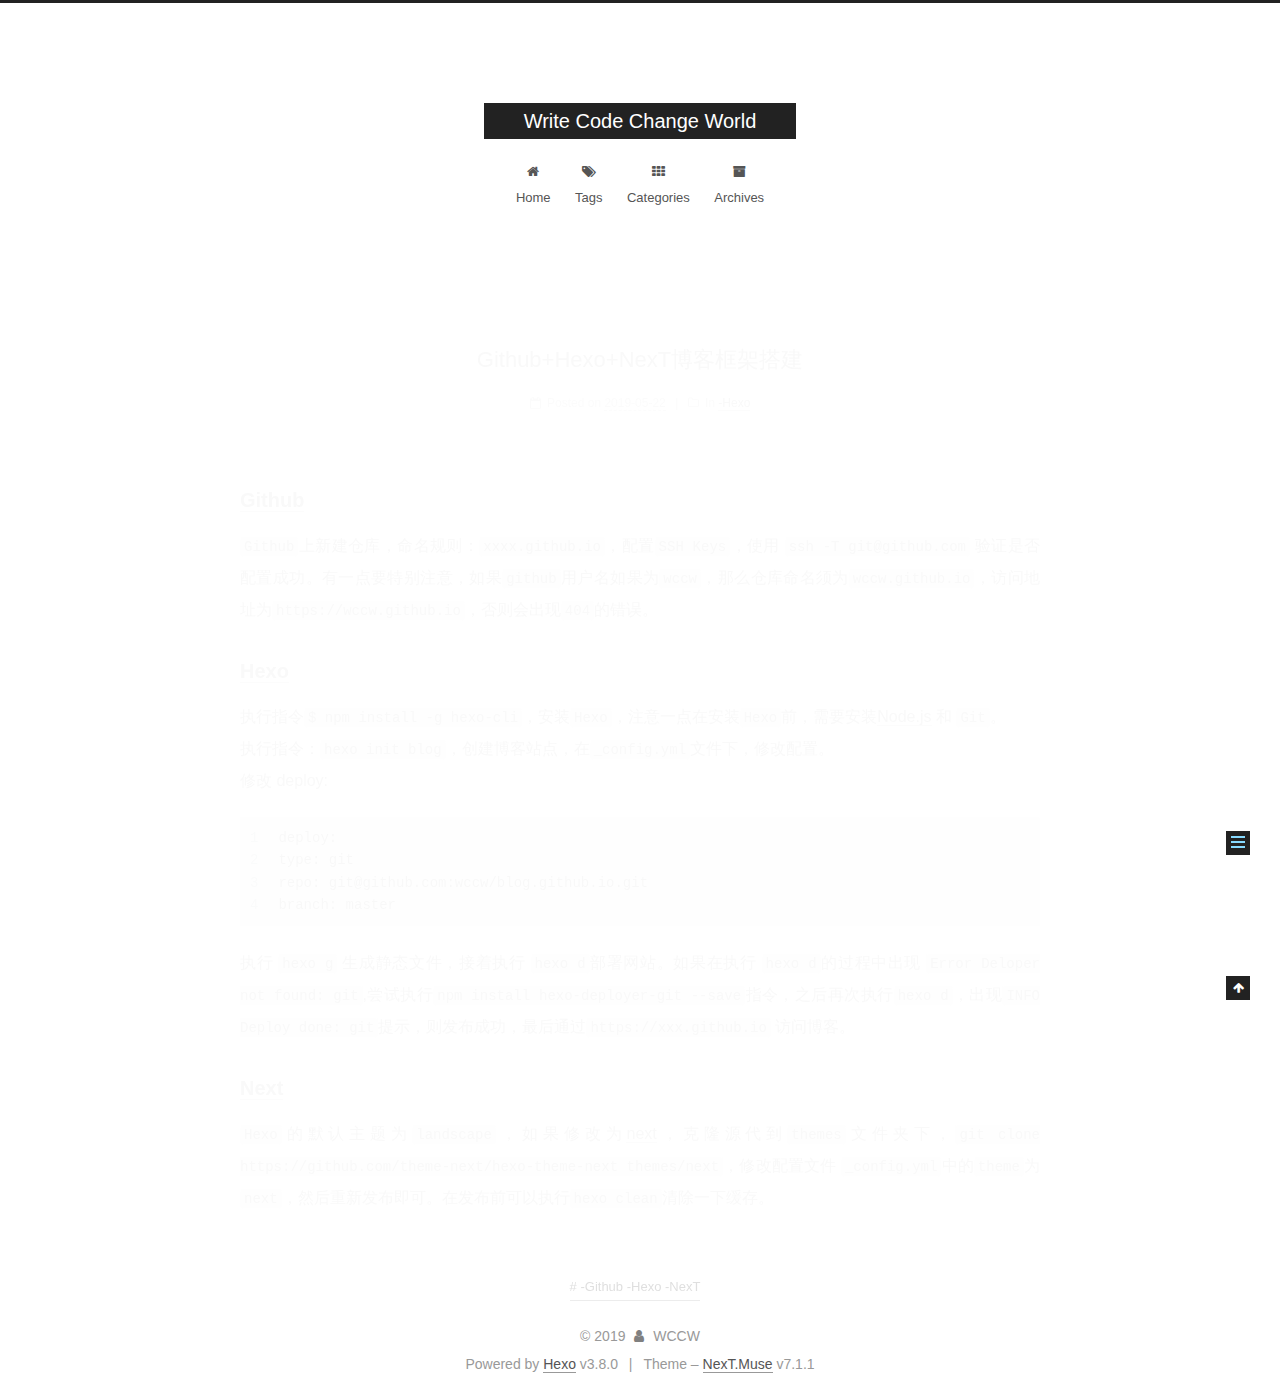
<file: 2019/05/22/Github-Hexo-Next博客框架搭建/index.html>
<!DOCTYPE html>












  


<html class="theme-next muse use-motion" lang>
<head><meta name="generator" content="Hexo 3.8.0">
  <meta charset="UTF-8">
<meta http-equiv="X-UA-Compatible" content="IE=edge">
<meta name="viewport" content="width=device-width, initial-scale=1, maximum-scale=2">
<meta name="theme-color" content="#222">
























<link rel="stylesheet" href="/lib/font-awesome/css/font-awesome.min.css?v=4.6.2">

<link rel="stylesheet" href="/css/main.css?v=7.1.1">


  <link rel="apple-touch-icon" sizes="180x180" href="/images/apple-touch-icon-next.png?v=7.1.1">


  <link rel="icon" type="image/png" sizes="32x32" href="/images/favicon-32x32-next.png?v=7.1.1">


  <link rel="icon" type="image/png" sizes="16x16" href="/images/favicon-16x16-next.png?v=7.1.1">


  <link rel="mask-icon" href="/images/logo.svg?v=7.1.1" color="#222">







<script id="hexo.configurations">
  var NexT = window.NexT || {};
  var CONFIG = {
    root: '/',
    scheme: 'Muse',
    version: '7.1.1',
    sidebar: {"position":"left","display":"post","offset":12,"onmobile":false,"dimmer":false},
    back2top: true,
    back2top_sidebar: false,
    fancybox: false,
    fastclick: false,
    lazyload: false,
    tabs: true,
    motion: {"enable":true,"async":false,"transition":{"post_block":"fadeIn","post_header":"slideDownIn","post_body":"slideDownIn","coll_header":"slideLeftIn","sidebar":"slideUpIn"}},
    algolia: {
      applicationID: '',
      apiKey: '',
      indexName: '',
      hits: {"per_page":10},
      labels: {"input_placeholder":"Search for Posts","hits_empty":"We didn't find any results for the search: ${query}","hits_stats":"${hits} results found in ${time} ms"}
    }
  };
</script>


  




  <meta name="description" content="GithubGithub上新建仓库，命名规则：xxxx.github.io，配置SSH Keys，使用 ssh -T git@github.com 验证是否配置成功。有一点要特别注意，如果github用户名如果为wccw，那么仓库命名须为wccw.github.io，访问地址为https://wccw.github.io，否则会出现404的错误。 Hexo执行指令$ npm install -g">
<meta name="keywords" content="-Github -Hexo -NexT">
<meta property="og:type" content="article">
<meta property="og:title" content="Github+Hexo+NexT博客框架搭建">
<meta property="og:url" content="http://yoursite.com/2019/05/22/Github-Hexo-Next博客框架搭建/index.html">
<meta property="og:site_name" content="Write Code Change World">
<meta property="og:description" content="GithubGithub上新建仓库，命名规则：xxxx.github.io，配置SSH Keys，使用 ssh -T git@github.com 验证是否配置成功。有一点要特别注意，如果github用户名如果为wccw，那么仓库命名须为wccw.github.io，访问地址为https://wccw.github.io，否则会出现404的错误。 Hexo执行指令$ npm install -g">
<meta property="og:locale" content="default">
<meta property="og:updated_time" content="2019-05-22T13:49:23.872Z">
<meta name="twitter:card" content="summary">
<meta name="twitter:title" content="Github+Hexo+NexT博客框架搭建">
<meta name="twitter:description" content="GithubGithub上新建仓库，命名规则：xxxx.github.io，配置SSH Keys，使用 ssh -T git@github.com 验证是否配置成功。有一点要特别注意，如果github用户名如果为wccw，那么仓库命名须为wccw.github.io，访问地址为https://wccw.github.io，否则会出现404的错误。 Hexo执行指令$ npm install -g">





  
  
  <link rel="canonical" href="http://yoursite.com/2019/05/22/Github-Hexo-Next博客框架搭建/">



<script id="page.configurations">
  CONFIG.page = {
    sidebar: "",
  };
</script>

  <title>Github+Hexo+NexT博客框架搭建 | Write Code Change World</title>
  












  <noscript>
  <style>
  .use-motion .motion-element,
  .use-motion .brand,
  .use-motion .menu-item,
  .sidebar-inner,
  .use-motion .post-block,
  .use-motion .pagination,
  .use-motion .comments,
  .use-motion .post-header,
  .use-motion .post-body,
  .use-motion .collection-title { opacity: initial; }

  .use-motion .logo,
  .use-motion .site-title,
  .use-motion .site-subtitle {
    opacity: initial;
    top: initial;
  }

  .use-motion .logo-line-before i { left: initial; }
  .use-motion .logo-line-after i { right: initial; }
  </style>
</noscript>

</head>

<body itemscope itemtype="http://schema.org/WebPage" lang="default">

  
  
    
  

  <div class="container sidebar-position-left page-post-detail">
    <div class="headband"></div>

    <header id="header" class="header" itemscope itemtype="http://schema.org/WPHeader">
      <div class="header-inner"><div class="site-brand-wrapper">
  <div class="site-meta">
    

    <div class="custom-logo-site-title">
      <a href="/" class="brand" rel="start">
        <span class="logo-line-before"><i></i></span>
        <span class="site-title">Write Code Change World</span>
        <span class="logo-line-after"><i></i></span>
      </a>
    </div>
    
    
  </div>

  <div class="site-nav-toggle">
    <button aria-label="Toggle navigation bar">
      <span class="btn-bar"></span>
      <span class="btn-bar"></span>
      <span class="btn-bar"></span>
    </button>
  </div>
</div>



<nav class="site-nav">
  
    <ul id="menu" class="menu">
      
        
        
        
          
          <li class="menu-item menu-item-home">

    
    
    
      
    

    

    <a href="/" rel="section"><i class="menu-item-icon fa fa-fw fa-home"></i> <br>Home</a>

  </li>
        
        
        
          
          <li class="menu-item menu-item-tags">

    
    
    
      
    

    

    <a href="/tags/" rel="section"><i class="menu-item-icon fa fa-fw fa-tags"></i> <br>Tags</a>

  </li>
        
        
        
          
          <li class="menu-item menu-item-categories">

    
    
    
      
    

    

    <a href="/categories/" rel="section"><i class="menu-item-icon fa fa-fw fa-th"></i> <br>Categories</a>

  </li>
        
        
        
          
          <li class="menu-item menu-item-archives">

    
    
    
      
    

    

    <a href="/archives/" rel="section"><i class="menu-item-icon fa fa-fw fa-archive"></i> <br>Archives</a>

  </li>

      
      
    </ul>
  

  
    

  

  
</nav>



  



</div>
    </header>

    


    <main id="main" class="main">
      <div class="main-inner">
        <div class="content-wrap">
          
          <div id="content" class="content">
            

  <div id="posts" class="posts-expand">
    

  

  
  
  

  

  <article class="post post-type-normal" itemscope itemtype="http://schema.org/Article">
  
  
  
  <div class="post-block">
    <link itemprop="mainEntityOfPage" href="http://yoursite.com/2019/05/22/Github-Hexo-Next博客框架搭建/">

    <span hidden itemprop="author" itemscope itemtype="http://schema.org/Person">
      <meta itemprop="name" content="WCCW">
      <meta itemprop="description" content>
      <meta itemprop="image" content="/images/avatar.gif">
    </span>

    <span hidden itemprop="publisher" itemscope itemtype="http://schema.org/Organization">
      <meta itemprop="name" content="Write Code Change World">
    </span>

    
      <header class="post-header">

        
        
          <h1 class="post-title" itemprop="name headline">Github+Hexo+NexT博客框架搭建

              
            
          </h1>
        

        <div class="post-meta">
          <span class="post-time">

            
            
            

            
              <span class="post-meta-item-icon">
                <i class="fa fa-calendar-o"></i>
              </span>
              
                <span class="post-meta-item-text">Posted on</span>
              

              
                
              

              <time title="Created: 2019-05-22 15:58:22 / Modified: 21:49:23" itemprop="dateCreated datePublished" datetime="2019-05-22T15:58:22+08:00">2019-05-22</time>
            

            
              

              
            
          </span>

          
            <span class="post-category">
            
              <span class="post-meta-divider">|</span>
            
              <span class="post-meta-item-icon">
                <i class="fa fa-folder-o"></i>
              </span>
              
                <span class="post-meta-item-text">In</span>
              
              
                <span itemprop="about" itemscope itemtype="http://schema.org/Thing"><a href="/categories/Hexo/" itemprop="url" rel="index"><span itemprop="name">-Hexo</span></a></span>

                
                
              
            </span>
          

          
            
            
          

          
          

          

          

          

        </div>
      </header>
    

    
    
    
    <div class="post-body" itemprop="articleBody">

      
      

      
        <h2 id="Github"><a href="#Github" class="headerlink" title="Github"></a><a href="https://github.com" target="_blank" rel="noopener">Github</a></h2><p><code>Github</code>上新建仓库，命名规则：<code>xxxx.github.io</code>，配置<code>SSH Keys</code>，使用 <code>ssh -T git@github.com</code> 验证是否配置成功。有一点要特别注意，如果<code>github</code>用户名如果为<code>wccw</code>，那么仓库命名须为<code>wccw.github.io</code>，访问地址为<code>https://wccw.github.io</code>，否则会出现<code>404</code>的错误。</p>
<h2 id="Hexo"><a href="#Hexo" class="headerlink" title="Hexo"></a><a href="https://hexo.io/zh-cn/" target="_blank" rel="noopener">Hexo</a></h2><p>执行指令<code>$ npm install -g hexo-cli</code>，安装<code>Hexo</code>，注意一点在安装<code>Hexo</code>前，需要安装<a href="http://nodejs.org" target="_blank" rel="noopener">Node.js</a> 和 <code>Git</code>。<br>执行指令：<code>hexo init blog</code>，创建博客站点，在<code>_config.yml</code>文件下，修改配置。<br>修改 deploy:<br><figure class="highlight plain"><table><tr><td class="gutter"><pre><span class="line">1</span><br><span class="line">2</span><br><span class="line">3</span><br><span class="line">4</span><br></pre></td><td class="code"><pre><span class="line">deploy:</span><br><span class="line">type: git</span><br><span class="line">repo: git@github.com:wccw/blog.github.io.git</span><br><span class="line">branch: master</span><br></pre></td></tr></table></figure></p>
<p>执行 <code>hexo g</code> 生成静态文件，接着执行 <code>hexo d</code>部署网站。如果在执行  <code>hexo d</code>的过程中出现  <code>Error Deloper not found: git</code>,尝试执行<code>npm install hexo-deployer-git --save</code>指令，之后再次执行<code>hexo d</code>，出现<code>INFO  Deploy done: git</code>提示，则发布成功，最后通过<code>https://xxx.github.io</code> 访问博客。</p>
<h2 id="Next"><a href="#Next" class="headerlink" title="Next"></a><a href="http://theme-next.iissnan.com" target="_blank" rel="noopener">Next</a></h2><p><code>Hexo</code>的默认主题为<code>landscape</code>，如果修改为<a href="https://github.com/theme-next/hexo-theme-next" target="_blank" rel="noopener">next</a>，克隆源代到<code>themes</code>文件夹下，<code>git clone https://github.com/theme-next/hexo-theme-next themes/next</code>，修改配置文件 <code>_config.yml</code>中的<code>theme</code>为<code>next</code>，然后重新发布即可。在发布前可以执行<code>hexo clean</code>清除一下缓存。</p>

      
    </div>

    

    
    
    

    

    
      
    
    

    

    <footer class="post-footer">
      
        <div class="post-tags">
          
            <a href="/tags/Github-Hexo-NexT/" rel="tag"># -Github -Hexo -NexT</a>
          
        </div>
      

      
      
      

      

      
      
    </footer>
  </div>
  
  
  
  </article>


  </div>


          </div>
          

  



        </div>
        
          
  
  <div class="sidebar-toggle">
    <div class="sidebar-toggle-line-wrap">
      <span class="sidebar-toggle-line sidebar-toggle-line-first"></span>
      <span class="sidebar-toggle-line sidebar-toggle-line-middle"></span>
      <span class="sidebar-toggle-line sidebar-toggle-line-last"></span>
    </div>
  </div>

  <aside id="sidebar" class="sidebar">
    <div class="sidebar-inner">

      

      
        <ul class="sidebar-nav motion-element">
          <li class="sidebar-nav-toc sidebar-nav-active" data-target="post-toc-wrap">
            Table of Contents
          </li>
          <li class="sidebar-nav-overview" data-target="site-overview-wrap">
            Overview
          </li>
        </ul>
      

      <div class="site-overview-wrap sidebar-panel">
        <div class="site-overview">
          <div class="site-author motion-element" itemprop="author" itemscope itemtype="http://schema.org/Person">
            
              <p class="site-author-name" itemprop="name">WCCW</p>
              <div class="site-description motion-element" itemprop="description"></div>
          </div>

          
            <nav class="site-state motion-element">
              
                <div class="site-state-item site-state-posts">
                
                  <a href="/archives/">
                
                    <span class="site-state-item-count">1</span>
                    <span class="site-state-item-name">posts</span>
                  </a>
                </div>
              

              
                
                
                <div class="site-state-item site-state-categories">
                  
                    
                      <a href="/categories/">
                    
                  
                    
                    
                      
                    
                    <span class="site-state-item-count">1</span>
                    <span class="site-state-item-name">categories</span>
                  </a>
                </div>
              

              
                
                
                <div class="site-state-item site-state-tags">
                  
                    
                      <a href="/tags/">
                    
                  
                    
                    
                      
                    
                    <span class="site-state-item-count">1</span>
                    <span class="site-state-item-name">tags</span>
                  </a>
                </div>
              
            </nav>
          

          

          

          

          

          
          

          
            
          
          

        </div>
      </div>

      
      <!--noindex-->
        <div class="post-toc-wrap motion-element sidebar-panel sidebar-panel-active">
          <div class="post-toc">

            
            
            
            

            
              <div class="post-toc-content"><ol class="nav"><li class="nav-item nav-level-2"><a class="nav-link" href="#Github"><span class="nav-number">1.</span> <span class="nav-text">Github</span></a></li><li class="nav-item nav-level-2"><a class="nav-link" href="#Hexo"><span class="nav-number">2.</span> <span class="nav-text">Hexo</span></a></li><li class="nav-item nav-level-2"><a class="nav-link" href="#Next"><span class="nav-number">3.</span> <span class="nav-text">Next</span></a></li></ol></div>
            

          </div>
        </div>
      <!--/noindex-->
      

      

    </div>
  </aside>
  


        
      </div>
    </main>

    <footer id="footer" class="footer">
      <div class="footer-inner">
        <div class="copyright">&copy; <span itemprop="copyrightYear">2019</span>
  <span class="with-love" id="animate">
    <i class="fa fa-user"></i>
  </span>
  <span class="author" itemprop="copyrightHolder">WCCW</span>

  

  
</div>


  <div class="powered-by">Powered by <a href="https://hexo.io" class="theme-link" rel="noopener" target="_blank">Hexo</a> v3.8.0</div>



  <span class="post-meta-divider">|</span>



  <div class="theme-info">Theme – <a href="https://theme-next.org" class="theme-link" rel="noopener" target="_blank">NexT.Muse</a> v7.1.1</div>




        








        
      </div>
    </footer>

    
      <div class="back-to-top">
        <i class="fa fa-arrow-up"></i>
        
      </div>
    

    

    

    
  </div>

  

<script>
  if (Object.prototype.toString.call(window.Promise) !== '[object Function]') {
    window.Promise = null;
  }
</script>


























  
  <script src="/lib/jquery/index.js?v=2.1.3"></script>

  
  <script src="/lib/velocity/velocity.min.js?v=1.2.1"></script>

  
  <script src="/lib/velocity/velocity.ui.min.js?v=1.2.1"></script>


  


  <script src="/js/utils.js?v=7.1.1"></script>

  <script src="/js/motion.js?v=7.1.1"></script>



  
  


  <script src="/js/schemes/muse.js?v=7.1.1"></script>



  
  <script src="/js/scrollspy.js?v=7.1.1"></script>
<script src="/js/post-details.js?v=7.1.1"></script>



  


  <script src="/js/next-boot.js?v=7.1.1"></script>


  

  

  

  


  


  




  

  

  

  

  

  

  

  

  

  

  

  

  

  

</body>
</html>
</file>
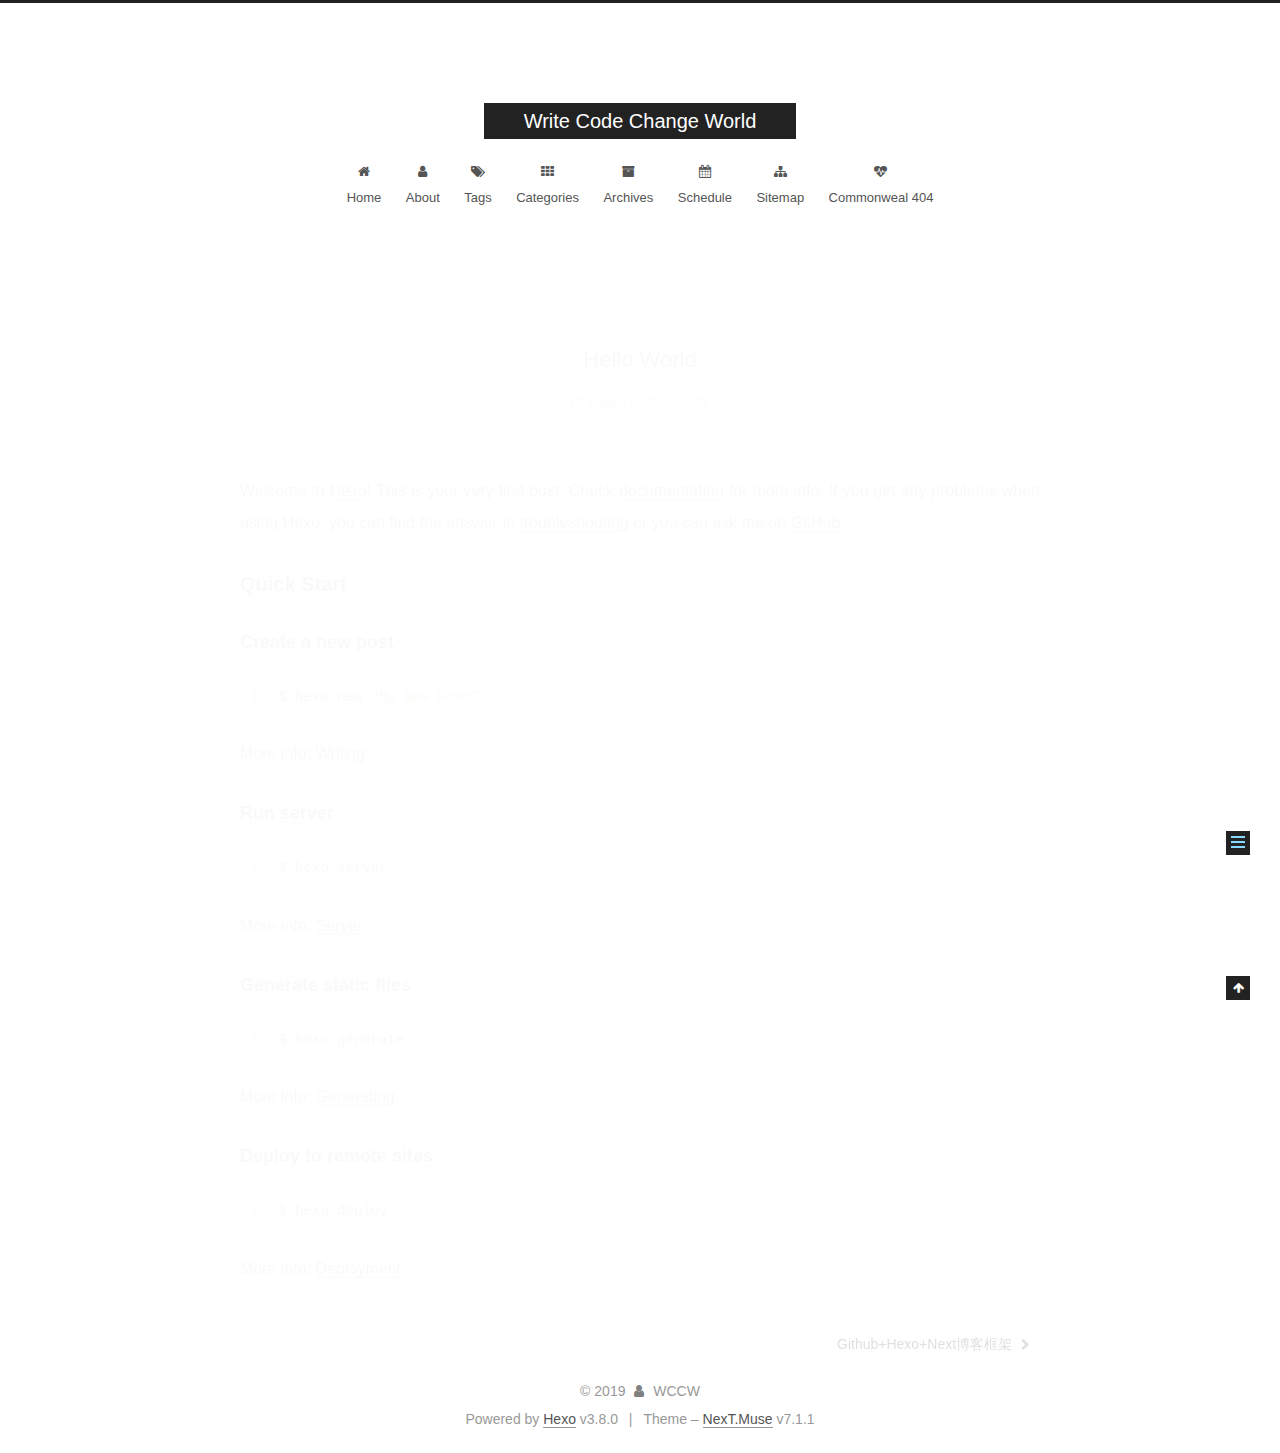
<file: 2019/05/22/hello-world/index.html>
<!DOCTYPE html>












  


<html class="theme-next muse use-motion" lang>
<head><meta name="generator" content="Hexo 3.8.0">
  <meta charset="UTF-8">
<meta http-equiv="X-UA-Compatible" content="IE=edge">
<meta name="viewport" content="width=device-width, initial-scale=1, maximum-scale=2">
<meta name="theme-color" content="#222">
























<link rel="stylesheet" href="/lib/font-awesome/css/font-awesome.min.css?v=4.6.2">

<link rel="stylesheet" href="/css/main.css?v=7.1.1">


  <link rel="apple-touch-icon" sizes="180x180" href="/images/apple-touch-icon-next.png?v=7.1.1">


  <link rel="icon" type="image/png" sizes="32x32" href="/images/favicon-32x32-next.png?v=7.1.1">


  <link rel="icon" type="image/png" sizes="16x16" href="/images/favicon-16x16-next.png?v=7.1.1">


  <link rel="mask-icon" href="/images/logo.svg?v=7.1.1" color="#222">







<script id="hexo.configurations">
  var NexT = window.NexT || {};
  var CONFIG = {
    root: '/',
    scheme: 'Muse',
    version: '7.1.1',
    sidebar: {"position":"left","display":"post","offset":12,"onmobile":false,"dimmer":false},
    back2top: true,
    back2top_sidebar: false,
    fancybox: false,
    fastclick: false,
    lazyload: false,
    tabs: true,
    motion: {"enable":true,"async":false,"transition":{"post_block":"fadeIn","post_header":"slideDownIn","post_body":"slideDownIn","coll_header":"slideLeftIn","sidebar":"slideUpIn"}},
    algolia: {
      applicationID: '',
      apiKey: '',
      indexName: '',
      hits: {"per_page":10},
      labels: {"input_placeholder":"Search for Posts","hits_empty":"We didn't find any results for the search: ${query}","hits_stats":"${hits} results found in ${time} ms"}
    }
  };
</script>


  




  <meta name="description" content="Welcome to Hexo! This is your very first post. Check documentation for more info. If you get any problems when using Hexo, you can find the answer in troubleshooting or you can ask me on GitHub. Quick">
<meta property="og:type" content="article">
<meta property="og:title" content="Hello World">
<meta property="og:url" content="http://yoursite.com/2019/05/22/hello-world/index.html">
<meta property="og:site_name" content="Write Code Change World">
<meta property="og:description" content="Welcome to Hexo! This is your very first post. Check documentation for more info. If you get any problems when using Hexo, you can find the answer in troubleshooting or you can ask me on GitHub. Quick">
<meta property="og:locale" content="default">
<meta property="og:updated_time" content="2019-05-22T03:27:28.148Z">
<meta name="twitter:card" content="summary">
<meta name="twitter:title" content="Hello World">
<meta name="twitter:description" content="Welcome to Hexo! This is your very first post. Check documentation for more info. If you get any problems when using Hexo, you can find the answer in troubleshooting or you can ask me on GitHub. Quick">





  
  
  <link rel="canonical" href="http://yoursite.com/2019/05/22/hello-world/">



<script id="page.configurations">
  CONFIG.page = {
    sidebar: "",
  };
</script>

  <title>Hello World | Write Code Change World</title>
  












  <noscript>
  <style>
  .use-motion .motion-element,
  .use-motion .brand,
  .use-motion .menu-item,
  .sidebar-inner,
  .use-motion .post-block,
  .use-motion .pagination,
  .use-motion .comments,
  .use-motion .post-header,
  .use-motion .post-body,
  .use-motion .collection-title { opacity: initial; }

  .use-motion .logo,
  .use-motion .site-title,
  .use-motion .site-subtitle {
    opacity: initial;
    top: initial;
  }

  .use-motion .logo-line-before i { left: initial; }
  .use-motion .logo-line-after i { right: initial; }
  </style>
</noscript>

</head>

<body itemscope itemtype="http://schema.org/WebPage" lang="default">

  
  
    
  

  <div class="container sidebar-position-left page-post-detail">
    <div class="headband"></div>

    <header id="header" class="header" itemscope itemtype="http://schema.org/WPHeader">
      <div class="header-inner"><div class="site-brand-wrapper">
  <div class="site-meta">
    

    <div class="custom-logo-site-title">
      <a href="/" class="brand" rel="start">
        <span class="logo-line-before"><i></i></span>
        <span class="site-title">Write Code Change World</span>
        <span class="logo-line-after"><i></i></span>
      </a>
    </div>
    
    
  </div>

  <div class="site-nav-toggle">
    <button aria-label="Toggle navigation bar">
      <span class="btn-bar"></span>
      <span class="btn-bar"></span>
      <span class="btn-bar"></span>
    </button>
  </div>
</div>



<nav class="site-nav">
  
    <ul id="menu" class="menu">
      
        
        
        
          
          <li class="menu-item menu-item-home">

    
    
    
      
    

    

    <a href="/" rel="section"><i class="menu-item-icon fa fa-fw fa-home"></i> <br>Home</a>

  </li>
        
        
        
          
          <li class="menu-item menu-item-about">

    
    
    
      
    

    

    <a href="/about/" rel="section"><i class="menu-item-icon fa fa-fw fa-user"></i> <br>About</a>

  </li>
        
        
        
          
          <li class="menu-item menu-item-tags">

    
    
    
      
    

    

    <a href="/tags/" rel="section"><i class="menu-item-icon fa fa-fw fa-tags"></i> <br>Tags</a>

  </li>
        
        
        
          
          <li class="menu-item menu-item-categories">

    
    
    
      
    

    

    <a href="/categories/" rel="section"><i class="menu-item-icon fa fa-fw fa-th"></i> <br>Categories</a>

  </li>
        
        
        
          
          <li class="menu-item menu-item-archives">

    
    
    
      
    

    

    <a href="/archives/" rel="section"><i class="menu-item-icon fa fa-fw fa-archive"></i> <br>Archives</a>

  </li>
        
        
        
          
          <li class="menu-item menu-item-schedule">

    
    
    
      
    

    

    <a href="/schedule/" rel="section"><i class="menu-item-icon fa fa-fw fa-calendar"></i> <br>Schedule</a>

  </li>
        
        
        
          
          <li class="menu-item menu-item-sitemap">

    
    
    
      
    

    

    <a href="/sitemap.xml" rel="section"><i class="menu-item-icon fa fa-fw fa-sitemap"></i> <br>Sitemap</a>

  </li>
        
        
        
          
          <li class="menu-item menu-item-commonweal">

    
    
    
      
    

    

    <a href="/404/" rel="section"><i class="menu-item-icon fa fa-fw fa-heartbeat"></i> <br>Commonweal 404</a>

  </li>

      
      
    </ul>
  

  
    

  

  
</nav>



  



</div>
    </header>

    


    <main id="main" class="main">
      <div class="main-inner">
        <div class="content-wrap">
          
          <div id="content" class="content">
            

  <div id="posts" class="posts-expand">
    

  

  
  
  

  

  <article class="post post-type-normal" itemscope itemtype="http://schema.org/Article">
  
  
  
  <div class="post-block">
    <link itemprop="mainEntityOfPage" href="http://yoursite.com/2019/05/22/hello-world/">

    <span hidden itemprop="author" itemscope itemtype="http://schema.org/Person">
      <meta itemprop="name" content="WCCW">
      <meta itemprop="description" content>
      <meta itemprop="image" content="/images/avatar.gif">
    </span>

    <span hidden itemprop="publisher" itemscope itemtype="http://schema.org/Organization">
      <meta itemprop="name" content="Write Code Change World">
    </span>

    
      <header class="post-header">

        
        
          <h1 class="post-title" itemprop="name headline">Hello World

              
            
          </h1>
        

        <div class="post-meta">
          <span class="post-time">

            
            
            

            
              <span class="post-meta-item-icon">
                <i class="fa fa-calendar-o"></i>
              </span>
              
                <span class="post-meta-item-text">Posted on</span>
              

              
                
              

              <time title="Created: 2019-05-22 11:27:28" itemprop="dateCreated datePublished" datetime="2019-05-22T11:27:28+08:00">2019-05-22</time>
            

            
          </span>

          

          
            
            
          

          
          

          

          

          

        </div>
      </header>
    

    
    
    
    <div class="post-body" itemprop="articleBody">

      
      

      
        <p>Welcome to <a href="https://hexo.io/" target="_blank" rel="noopener">Hexo</a>! This is your very first post. Check <a href="https://hexo.io/docs/" target="_blank" rel="noopener">documentation</a> for more info. If you get any problems when using Hexo, you can find the answer in <a href="https://hexo.io/docs/troubleshooting.html" target="_blank" rel="noopener">troubleshooting</a> or you can ask me on <a href="https://github.com/hexojs/hexo/issues" target="_blank" rel="noopener">GitHub</a>.</p>
<h2 id="Quick-Start"><a href="#Quick-Start" class="headerlink" title="Quick Start"></a>Quick Start</h2><h3 id="Create-a-new-post"><a href="#Create-a-new-post" class="headerlink" title="Create a new post"></a>Create a new post</h3><figure class="highlight bash"><table><tr><td class="gutter"><pre><span class="line">1</span><br></pre></td><td class="code"><pre><span class="line">$ hexo new <span class="string">"My New Post"</span></span><br></pre></td></tr></table></figure>
<p>More info: <a href="https://hexo.io/docs/writing.html" target="_blank" rel="noopener">Writing</a></p>
<h3 id="Run-server"><a href="#Run-server" class="headerlink" title="Run server"></a>Run server</h3><figure class="highlight bash"><table><tr><td class="gutter"><pre><span class="line">1</span><br></pre></td><td class="code"><pre><span class="line">$ hexo server</span><br></pre></td></tr></table></figure>
<p>More info: <a href="https://hexo.io/docs/server.html" target="_blank" rel="noopener">Server</a></p>
<h3 id="Generate-static-files"><a href="#Generate-static-files" class="headerlink" title="Generate static files"></a>Generate static files</h3><figure class="highlight bash"><table><tr><td class="gutter"><pre><span class="line">1</span><br></pre></td><td class="code"><pre><span class="line">$ hexo generate</span><br></pre></td></tr></table></figure>
<p>More info: <a href="https://hexo.io/docs/generating.html" target="_blank" rel="noopener">Generating</a></p>
<h3 id="Deploy-to-remote-sites"><a href="#Deploy-to-remote-sites" class="headerlink" title="Deploy to remote sites"></a>Deploy to remote sites</h3><figure class="highlight bash"><table><tr><td class="gutter"><pre><span class="line">1</span><br></pre></td><td class="code"><pre><span class="line">$ hexo deploy</span><br></pre></td></tr></table></figure>
<p>More info: <a href="https://hexo.io/docs/deployment.html" target="_blank" rel="noopener">Deployment</a></p>

      
    </div>

    

    
    
    

    

    
      
    
    

    

    <footer class="post-footer">
      

      
      
      

      
        <div class="post-nav">
          <div class="post-nav-next post-nav-item">
            
          </div>

          <span class="post-nav-divider"></span>

          <div class="post-nav-prev post-nav-item">
            
              <a href="/2019/05/22/Github-Hexo-Next博客框架/" rel="prev" title="Github+Hexo+Next博客框架">
                Github+Hexo+Next博客框架 <i class="fa fa-chevron-right"></i>
              </a>
            
          </div>
        </div>
      

      
      
    </footer>
  </div>
  
  
  
  </article>


  </div>


          </div>
          

  



        </div>
        
          
  
  <div class="sidebar-toggle">
    <div class="sidebar-toggle-line-wrap">
      <span class="sidebar-toggle-line sidebar-toggle-line-first"></span>
      <span class="sidebar-toggle-line sidebar-toggle-line-middle"></span>
      <span class="sidebar-toggle-line sidebar-toggle-line-last"></span>
    </div>
  </div>

  <aside id="sidebar" class="sidebar">
    <div class="sidebar-inner">

      

      
        <ul class="sidebar-nav motion-element">
          <li class="sidebar-nav-toc sidebar-nav-active" data-target="post-toc-wrap">
            Table of Contents
          </li>
          <li class="sidebar-nav-overview" data-target="site-overview-wrap">
            Overview
          </li>
        </ul>
      

      <div class="site-overview-wrap sidebar-panel">
        <div class="site-overview">
          <div class="site-author motion-element" itemprop="author" itemscope itemtype="http://schema.org/Person">
            
              <p class="site-author-name" itemprop="name">WCCW</p>
              <div class="site-description motion-element" itemprop="description"></div>
          </div>

          
            <nav class="site-state motion-element">
              
                <div class="site-state-item site-state-posts">
                
                  <a href="/archives/">
                
                    <span class="site-state-item-count">2</span>
                    <span class="site-state-item-name">posts</span>
                  </a>
                </div>
              

              

              
            </nav>
          

          

          

          

          

          
          

          
            
          
          

        </div>
      </div>

      
      <!--noindex-->
        <div class="post-toc-wrap motion-element sidebar-panel sidebar-panel-active">
          <div class="post-toc">

            
            
            
            

            
              <div class="post-toc-content"><ol class="nav"><li class="nav-item nav-level-2"><a class="nav-link" href="#Quick-Start"><span class="nav-number">1.</span> <span class="nav-text">Quick Start</span></a><ol class="nav-child"><li class="nav-item nav-level-3"><a class="nav-link" href="#Create-a-new-post"><span class="nav-number">1.1.</span> <span class="nav-text">Create a new post</span></a></li><li class="nav-item nav-level-3"><a class="nav-link" href="#Run-server"><span class="nav-number">1.2.</span> <span class="nav-text">Run server</span></a></li><li class="nav-item nav-level-3"><a class="nav-link" href="#Generate-static-files"><span class="nav-number">1.3.</span> <span class="nav-text">Generate static files</span></a></li><li class="nav-item nav-level-3"><a class="nav-link" href="#Deploy-to-remote-sites"><span class="nav-number">1.4.</span> <span class="nav-text">Deploy to remote sites</span></a></li></ol></li></ol></div>
            

          </div>
        </div>
      <!--/noindex-->
      

      

    </div>
  </aside>
  


        
      </div>
    </main>

    <footer id="footer" class="footer">
      <div class="footer-inner">
        <div class="copyright">&copy; <span itemprop="copyrightYear">2019</span>
  <span class="with-love" id="animate">
    <i class="fa fa-user"></i>
  </span>
  <span class="author" itemprop="copyrightHolder">WCCW</span>

  

  
</div>


  <div class="powered-by">Powered by <a href="https://hexo.io" class="theme-link" rel="noopener" target="_blank">Hexo</a> v3.8.0</div>



  <span class="post-meta-divider">|</span>



  <div class="theme-info">Theme – <a href="https://theme-next.org" class="theme-link" rel="noopener" target="_blank">NexT.Muse</a> v7.1.1</div>




        








        
      </div>
    </footer>

    
      <div class="back-to-top">
        <i class="fa fa-arrow-up"></i>
        
      </div>
    

    

    

    
  </div>

  

<script>
  if (Object.prototype.toString.call(window.Promise) !== '[object Function]') {
    window.Promise = null;
  }
</script>


























  
  <script src="/lib/jquery/index.js?v=2.1.3"></script>

  
  <script src="/lib/velocity/velocity.min.js?v=1.2.1"></script>

  
  <script src="/lib/velocity/velocity.ui.min.js?v=1.2.1"></script>


  


  <script src="/js/utils.js?v=7.1.1"></script>

  <script src="/js/motion.js?v=7.1.1"></script>



  
  


  <script src="/js/schemes/muse.js?v=7.1.1"></script>



  
  <script src="/js/scrollspy.js?v=7.1.1"></script>
<script src="/js/post-details.js?v=7.1.1"></script>



  


  <script src="/js/next-boot.js?v=7.1.1"></script>


  

  

  

  


  


  




  

  

  

  

  

  

  

  

  

  

  

  

  

  

</body>
</html>
</file>
<file: css/main.css>
/* normalize.css v8.0.1 | MIT License | github.com/necolas/normalize.css */
html {
  line-height: 1.15; /* 1 */
  -webkit-text-size-adjust: 100%; /* 2 */
}
body {
  margin: 0;
}
main {
  display: block;
}
h1 {
  font-size: 2em;
  margin: 0.67em 0;
}
hr {
  box-sizing: content-box; /* 1 */
  height: 0; /* 1 */
  overflow: visible; /* 2 */
}
pre {
  font-family: monospace, monospace; /* 1 */
  font-size: 1em; /* 2 */
}
a {
  background-color: transparent;
}
abbr[title] {
  border-bottom: none; /* 1 */
  text-decoration: underline; /* 2 */
  text-decoration: underline dotted; /* 2 */
}
b,
strong {
  font-weight: bolder;
}
code,
kbd,
samp {
  font-family: monospace, monospace; /* 1 */
  font-size: 1em; /* 2 */
}
small {
  font-size: 80%;
}
sub,
sup {
  font-size: 75%;
  line-height: 0;
  position: relative;
  vertical-align: baseline;
}
sub {
  bottom: -0.25em;
}
sup {
  top: -0.5em;
}
img {
  border-style: none;
}
button,
input,
optgroup,
select,
textarea {
  font-family: inherit; /* 1 */
  font-size: 100%; /* 1 */
  line-height: 1.15; /* 1 */
  margin: 0; /* 2 */
}
button,
input {
/* 1 */
  overflow: visible;
}
button,
select {
/* 1 */
  text-transform: none;
}
button,
[type="button"],
[type="reset"],
[type="submit"] {
  -webkit-appearance: button;
}
button::-moz-focus-inner,
[type="button"]::-moz-focus-inner,
[type="reset"]::-moz-focus-inner,
[type="submit"]::-moz-focus-inner {
  border-style: none;
  padding: 0;
}
button:-moz-focusring,
[type="button"]:-moz-focusring,
[type="reset"]:-moz-focusring,
[type="submit"]:-moz-focusring {
  outline: 1px dotted ButtonText;
}
fieldset {
  padding: 0.35em 0.75em 0.625em;
}
legend {
  box-sizing: border-box; /* 1 */
  color: inherit; /* 2 */
  display: table; /* 1 */
  max-width: 100%; /* 1 */
  padding: 0; /* 3 */
  white-space: normal; /* 1 */
}
progress {
  vertical-align: baseline;
}
textarea {
  overflow: auto;
}
[type="checkbox"],
[type="radio"] {
  box-sizing: border-box; /* 1 */
  padding: 0; /* 2 */
}
[type="number"]::-webkit-inner-spin-button,
[type="number"]::-webkit-outer-spin-button {
  height: auto;
}
[type="search"] {
  -webkit-appearance: textfield; /* 1 */
  outline-offset: -2px; /* 2 */
}
[type="search"]::-webkit-search-decoration {
  -webkit-appearance: none;
}
::-webkit-file-upload-button {
  -webkit-appearance: button; /* 1 */
  font: inherit; /* 2 */
}
details {
  display: block;
}
summary {
  display: list-item;
}
template {
  display: none;
}
[hidden] {
  display: none;
}
::selection {
  background: #262a30;
  color: #fff;
}
body {
  position: relative;
  font-family: 'Lato', "PingFang SC", "Microsoft YaHei", sans-serif;
  font-size: 14px;
  line-height: 2;
  color: #555;
  background: #fff;
}
@media (max-width: 991px) {
  body {
    padding-right: 0 !important;
  }
}
@media (min-width: 1200px) {
  body {
    font-size: 16px;
  }
}
h1,
h2,
h3,
h4,
h5,
h6 {
  margin: 20px 0 15px;
  padding: 0;
  font-weight: bold;
  line-height: 1.5;
  font-family: 'Lato', "PingFang SC", "Microsoft YaHei", sans-serif;
}
h1 {
  font-size: 22px;
}
h1 code {
  font-size: 1em;
}
@media (max-width: 767px) {
  h1 {
    font-size: 18px;
  }
  h1 code {
    font-size: 1em;
  }
}
h2 {
  font-size: 20px;
}
h2 code {
  font-size: 1em;
}
@media (max-width: 767px) {
  h2 {
    font-size: 16px;
  }
  h2 code {
    font-size: 1em;
  }
}
h3 {
  font-size: 18px;
}
h3 code {
  font-size: 1em;
}
@media (max-width: 767px) {
  h3 {
    font-size: 14px;
  }
  h3 code {
    font-size: 1em;
  }
}
h4 {
  font-size: 16px;
}
h4 code {
  font-size: 1em;
}
@media (max-width: 767px) {
  h4 {
    font-size: 12px;
  }
  h4 code {
    font-size: 1em;
  }
}
h5 {
  font-size: 14px;
}
h5 code {
  font-size: 1em;
}
@media (max-width: 767px) {
  h5 {
    font-size: 10px;
  }
  h5 code {
    font-size: 1em;
  }
}
h6 {
  font-size: 12px;
}
h6 code {
  font-size: 1em;
}
@media (max-width: 767px) {
  h6 {
    font-size: 8px;
  }
  h6 code {
    font-size: 1em;
  }
}
p {
  margin: 0 0 20px 0;
}
a,
span.exturl {
  overflow-wrap: break-word;
  word-wrap: break-word;
  background-color: transparent;
  color: #555;
  text-decoration: none;
  outline: none;
  border-bottom: 1px solid #999;
  cursor: pointer;
}
a:hover,
span.exturl:hover {
  color: #222;
  border-bottom-color: #222;
}
video {
  max-width: 100%;
  display: block;
  margin-left: auto;
  margin-right: auto;
}
img {
  display: block;
  margin: auto;
  max-width: 100%;
  height: auto;
}
hr {
  margin: 40px 0;
  height: 3px;
  border: none;
  background-color: #ddd;
  background-image: repeating-linear-gradient(-45deg, #fff, #fff 4px, transparent 4px, transparent 8px);
}
blockquote {
  margin: 0;
  padding: 0 15px;
  color: #666;
  border-left: 4px solid #ddd;
}
blockquote cite::before {
  content: "-";
  padding: 0 5px;
}
dt {
  font-weight: 700;
}
dd {
  margin: 0;
  padding: 0;
}
kbd {
  border: 1px solid #ccc;
  border-radius: 0.2em;
  box-shadow: 0.1em 0.1em 0.2em rgba(0,0,0,0.1);
  background-color: #f9f9f9;
  font-family: inherit;
  background-image: linear-gradient(top, #eee, #fff, #eee);
  padding: 0.1em 0.3em;
  white-space: nowrap;
}
.text-left {
  text-align: left;
}
.text-center {
  text-align: center;
}
.text-right {
  text-align: right;
}
.text-justify {
  text-align: justify;
}
.text-nowrap {
  white-space: nowrap;
}
.text-lowercase {
  text-transform: lowercase;
}
.text-uppercase {
  text-transform: uppercase;
}
.text-capitalize {
  text-transform: capitalize;
}
.center-block {
  display: block;
  margin-left: auto;
  margin-right: auto;
}
.clearfix:before,
.clearfix:after {
  content: " ";
  display: table;
}
.clearfix:after {
  clear: both;
}
.pullquote {
  width: 45%;
}
.pullquote.left {
  float: left;
  margin-left: 5px;
  margin-right: 10px;
}
.pullquote.right {
  float: right;
  margin-left: 10px;
  margin-right: 5px;
}
.affix {
  position: fixed;
}
.translation {
  margin-top: -20px;
  font-size: 14px;
  color: #999;
}
.scrollbar-measure {
  width: 100px;
  height: 100px;
  overflow: scroll;
  position: absolute;
  top: -9999px;
}
.use-motion .motion-element {
  opacity: 0;
}
.table-container {
  margin: 20px 0;
  overflow: auto;
  -webkit-overflow-scrolling: touch;
}
.highlight .table-container {
  margin: 0px;
}
table {
  width: 100%;
  border-collapse: collapse;
  border-spacing: 0;
  font-size: 14px;
}
table > tbody > tr:nth-of-type(odd) {
  background-color: #f9f9f9;
}
table > tbody > tr:hover {
  background-color: #f5f5f5;
}
caption,
th,
td {
  padding: 8px;
  text-align: left;
  vertical-align: middle;
  font-weight: normal;
}
th,
td {
  border: 1px solid #ddd;
  border-bottom: 3px solid #ddd;
}
th {
  padding-bottom: 10px;
  font-weight: 700;
}
td {
  border-bottom-width: 1px;
}
html,
body {
  height: 100%;
}
.container {
  position: relative;
}
.header-inner {
  margin: 0 auto;
  padding: 100px 0 70px;
  width: 700px;
}
@media (min-width: 1200px) {
  .container .header-inner {
    width: 800px;
  }
}
@media (min-width: 1600px) {
  .container .header-inner {
    width: 900px;
  }
}
.main-inner {
  margin: 0 auto;
  width: 700px;
}
@media (min-width: 1200px) {
  .container .main-inner {
    width: 800px;
  }
}
@media (min-width: 1600px) {
  .container .main-inner {
    width: 900px;
  }
}
.footer {
  padding: 20px 0;
}
.footer-inner {
  box-sizing: border-box;
  margin: 0px auto;
  width: 700px;
}
@media (min-width: 1200px) {
  .container .footer-inner {
    width: 800px;
  }
}
@media (min-width: 1600px) {
  .container .footer-inner {
    width: 900px;
  }
}
pre,
.highlight {
  overflow: auto;
  margin: 20px 0;
  padding: 0;
  font-size: 14px;
  color: #4d4d4c;
  background: #f7f7f7;
  line-height: 1.6;
}
pre,
code {
  font-family: consolas, Menlo, "PingFang SC", "Microsoft YaHei", monospace;
}
code {
  overflow-wrap: break-word;
  word-wrap: break-word;
  padding: 2px 4px;
  color: #555;
  background: #eee;
  border-radius: 3px;
  font-size: 14px;
}
pre {
  padding: 10px;
}
pre code {
  padding: 0;
  color: #4d4d4c;
  background: none;
  text-shadow: none;
}
.highlight {
  border-radius: 1px;
}
.highlight pre {
  border: none;
  margin: 0;
  padding: 10px 0;
}
.highlight table {
  margin: 0;
  width: auto;
  border: none;
}
.highlight td {
  border: none;
  padding: 0;
}
.highlight figcaption {
  font-size: 1em;
  color: #4d4d4c;
  line-height: 1em;
  margin-bottom: 1em;
  margin: 0em;
  padding: 0.5em;
  background: #eee;
  border-bottom: 1px solid #e9e9e9;
}
.highlight figcaption:before,
.highlight figcaption:after {
  content: " ";
  display: table;
}
.highlight figcaption:after {
  clear: both;
}
.highlight figcaption a {
  float: right;
  color: #4d4d4c;
}
.highlight figcaption a:hover {
  border-bottom-color: #4d4d4c;
}
.highlight .gutter pre {
  padding-left: 10px;
  padding-right: 10px;
  color: #869194;
  text-align: right;
  background-color: #eff2f3;
}
.highlight .code pre {
  width: 100%;
  padding-left: 10px;
  padding-right: 10px;
  background-color: #f7f7f7;
}
.highlight .line {
  height: 20px;
}
.gutter {
  -webkit-user-select: none;
  -moz-user-select: none;
  -ms-user-select: none;
  user-select: none;
}
.gist table {
  width: auto;
}
.gist table td {
  border: none;
}
pre .deletion {
  background: #fdd;
}
pre .addition {
  background: #dfd;
}
pre .meta {
  color: #8959a8;
}
pre .comment {
  color: #8e908c;
}
pre .variable,
pre .attribute,
pre .tag,
pre .name,
pre .regexp,
pre .ruby .constant,
pre .xml .tag .title,
pre .xml .pi,
pre .xml .doctype,
pre .html .doctype,
pre .css .id,
pre .css .class,
pre .css .pseudo {
  color: #c82829;
}
pre .number,
pre .preprocessor,
pre .built_in,
pre .builtin-name,
pre .literal,
pre .params,
pre .constant,
pre .command {
  color: #f5871f;
}
pre .ruby .class .title,
pre .css .rules .attribute,
pre .string,
pre .symbol,
pre .value,
pre .inheritance,
pre .header,
pre .ruby .symbol,
pre .xml .cdata,
pre .special,
pre .formula {
  color: #718c00;
}
pre .title,
pre .css .hexcolor {
  color: #3e999f;
}
pre .function,
pre .python .decorator,
pre .python .title,
pre .ruby .function .title,
pre .ruby .title .keyword,
pre .perl .sub,
pre .javascript .title,
pre .coffeescript .title {
  color: #4271ae;
}
pre .keyword,
pre .javascript .function {
  color: #8959a8;
}
.posts-expand .post-body img.full-image {
  border: none;
}
.blockquote-center,
.page-home .post-type-quote blockquote,
.page-post-detail .post-type-quote blockquote {
  position: relative;
  margin: 40px 0;
  padding: 0;
  border-left: none;
  text-align: center;
}
.blockquote-center::before,
.page-home .post-type-quote blockquote::before,
.page-post-detail .post-type-quote blockquote::before,
.blockquote-center::after,
.page-home .post-type-quote blockquote::after,
.page-post-detail .post-type-quote blockquote::after {
  position: absolute;
  content: ' ';
  display: block;
  width: 100%;
  height: 24px;
  opacity: 0.2;
  background-repeat: no-repeat;
  background-position: 0 -6px;
  background-size: 22px 22px;
}
.blockquote-center::before,
.page-home .post-type-quote blockquote::before,
.page-post-detail .post-type-quote blockquote::before {
  top: -20px;
  background-image: url("../images/quote-l.svg");
  border-top: 1px solid #ccc;
}
.blockquote-center::after,
.page-home .post-type-quote blockquote::after,
.page-post-detail .post-type-quote blockquote::after {
  bottom: -20px;
  background-image: url("../images/quote-r.svg");
  border-bottom: 1px solid #ccc;
  background-position: 100% 8px;
}
.blockquote-center p,
.page-home .post-type-quote blockquote p,
.page-post-detail .post-type-quote blockquote p,
.blockquote-center div,
.page-home .post-type-quote blockquote div,
.page-post-detail .post-type-quote blockquote div {
  text-align: center;
}
.post .post-body .group-picture img {
  box-sizing: border-box;
  padding: 0 3px;
  border: none;
}
.post .group-picture-row {
  overflow: hidden;
  margin-top: 6px;
}
.post .group-picture-row:first-child {
  margin-top: 0;
}
.post .group-picture-column {
  float: left;
}
.page-post-detail .post-body .group-picture-column {
  float: none;
  margin-top: 10px;
  width: auto !important;
}
.page-post-detail .post-body .group-picture-column img {
  margin: 0 auto;
}
.page-archive .group-picture-container {
  overflow: hidden;
}
.page-archive .group-picture-row {
  float: left;
}
.page-archive .group-picture-row:first-child {
  margin-top: 6px;
}
.page-archive .group-picture-column {
  max-width: 150px;
  max-height: 150px;
}
.post-body .label {
  display: inline;
  padding: 0 2px;
}
.post-body .label.default {
  background-color: #f0f0f0;
}
.post-body .label.primary {
  background-color: #efe6f7;
}
.post-body .label.info {
  background-color: #e5f2f8;
}
.post-body .label.success {
  background-color: #e7f4e9;
}
.post-body .label.warning {
  background-color: #fcf6e1;
}
.post-body .label.danger {
  background-color: #fae8eb;
}
.post-body .note {
  position: relative;
  padding: 15px;
  margin-bottom: 20px;
  border: 1px solid #eee;
  border-left-width: 5px;
  border-radius: 3px;
}
.post-body .note h2,
.post-body .note h3,
.post-body .note h4,
.post-body .note h5,
.post-body .note h6 {
  margin-top: 0;
  margin-bottom: 0;
  border-bottom: initial;
  padding-top: 0 !important;
}
.post-body .note p:first-child,
.post-body .note ul:first-child,
.post-body .note ol:first-child,
.post-body .note table:first-child,
.post-body .note pre:first-child,
.post-body .note blockquote:first-child {
  margin-top: 0;
}
.post-body .note p:last-child,
.post-body .note ul:last-child,
.post-body .note ol:last-child,
.post-body .note table:last-child,
.post-body .note pre:last-child,
.post-body .note blockquote:last-child {
  margin-bottom: 0;
}
.post-body .note.default {
  border-left-color: #777;
}
.post-body .note.default h2,
.post-body .note.default h3,
.post-body .note.default h4,
.post-body .note.default h5,
.post-body .note.default h6 {
  color: #777;
}
.post-body .note.primary {
  border-left-color: #6f42c1;
}
.post-body .note.primary h2,
.post-body .note.primary h3,
.post-body .note.primary h4,
.post-body .note.primary h5,
.post-body .note.primary h6 {
  color: #6f42c1;
}
.post-body .note.info {
  border-left-color: #428bca;
}
.post-body .note.info h2,
.post-body .note.info h3,
.post-body .note.info h4,
.post-body .note.info h5,
.post-body .note.info h6 {
  color: #428bca;
}
.post-body .note.success {
  border-left-color: #5cb85c;
}
.post-body .note.success h2,
.post-body .note.success h3,
.post-body .note.success h4,
.post-body .note.success h5,
.post-body .note.success h6 {
  color: #5cb85c;
}
.post-body .note.warning {
  border-left-color: #f0ad4e;
}
.post-body .note.warning h2,
.post-body .note.warning h3,
.post-body .note.warning h4,
.post-body .note.warning h5,
.post-body .note.warning h6 {
  color: #f0ad4e;
}
.post-body .note.danger {
  border-left-color: #d9534f;
}
.post-body .note.danger h2,
.post-body .note.danger h3,
.post-body .note.danger h4,
.post-body .note.danger h5,
.post-body .note.danger h6 {
  color: #d9534f;
}
.post-body .tabs {
  position: relative;
  display: block;
  margin-bottom: 20px;
  padding-top: 10px;
}
.post-body .tabs ul.nav-tabs {
  margin: 0;
  padding: 0;
  display: flex;
  margin-bottom: -1px;
}
@media (max-width: 413px) {
  .post-body .tabs ul.nav-tabs {
    display: block;
    margin-bottom: 5px;
  }
}
.post-body .tabs ul.nav-tabs li.tab {
  list-style-type: none !important;
  margin: 0 0.25em 0 0;
  border-top: 3px solid transparent;
  border-left: 1px solid transparent;
  border-right: 1px solid transparent;
}
@media (max-width: 413px) {
  .post-body .tabs ul.nav-tabs li.tab {
    margin: initial;
    border-top: 1px solid transparent;
    border-left: 3px solid transparent;
    border-right: 1px solid transparent;
    border-bottom: 1px solid transparent;
  }
}
.post-body .tabs ul.nav-tabs li.tab a {
  outline: 0;
  border-bottom: initial;
  display: block;
  line-height: 1.8em;
  padding: 0.25em 0.75em;
  transition-duration: 0.2s;
  transition-timing-function: ease-out;
  transition-delay: 0s;
}
.post-body .tabs ul.nav-tabs li.tab a i {
  width: 1.285714285714286em;
}
.post-body .tabs ul.nav-tabs li.tab.active {
  border-top: 3px solid #fc6423;
  border-left: 1px solid #ddd;
  border-right: 1px solid #ddd;
  background-color: #fff;
}
@media (max-width: 413px) {
  .post-body .tabs ul.nav-tabs li.tab.active {
    border-top: 1px solid #ddd;
    border-left: 3px solid #fc6423;
    border-right: 1px solid #ddd;
    border-bottom: 1px solid #ddd;
  }
}
.post-body .tabs ul.nav-tabs li.tab.active a {
  cursor: default;
  color: #555;
}
.post-body .tabs .tab-content {
  background-color: #fff;
}
.post-body .tabs .tab-content .tab-pane {
  border: 1px solid #ddd;
  padding: 20px 20px 0 20px;
}
.post-body .tabs .tab-content .tab-pane:not(.active) {
  display: none;
}
.post-body .tabs .tab-content .tab-pane.active {
  display: block;
}
.btn {
  display: inline-block;
  padding: 0 20px;
  font-size: 14px;
  color: #fff;
  background: #222;
  border: 2px solid #222;
  text-decoration: none;
  border-radius: 0;
  transition-property: background-color;
  transition-duration: 0.2s;
  transition-timing-function: ease-in-out;
  transition-delay: 0s;
  line-height: 2;
}
.btn:hover {
  border-color: #222;
  color: #222;
  background: #fff;
}
.btn +.btn {
  margin: 0 0 8px 8px;
}
.btn .fa-fw {
  width: 1.285714285714286em;
  text-align: left;
}
.btn-bar {
  display: block;
  width: 22px;
  height: 2px;
  background: #555;
  border-radius: 1px;
}
.btn-bar+.btn-bar {
  margin-top: 4px;
}
.pagination {
  margin: 120px 0 40px;
  text-align: center;
  border-top: 1px solid #eee;
}
.page-number-basic,
.pagination .prev,
.pagination .next,
.pagination .page-number,
.pagination .space {
  display: inline-block;
  position: relative;
  top: -1px;
  margin: 0 10px;
  padding: 0 11px;
}
@media (max-width: 767px) {
  .page-number-basic,
  .pagination .prev,
  .pagination .next,
  .pagination .page-number,
  .pagination .space {
    margin: 0 5px;
  }
}
.pagination .prev,
.pagination .next,
.pagination .page-number {
  border-bottom: 0;
  border-top: 1px solid #eee;
  transition-property: border-color;
  transition-duration: 0.2s;
  transition-timing-function: ease-in-out;
  transition-delay: 0s;
}
.pagination .prev:hover,
.pagination .next:hover,
.pagination .page-number:hover {
  border-top-color: #222;
}
.pagination .space {
  padding: 0;
  margin: 0;
}
.pagination .prev {
  margin-left: 0;
}
.pagination .next {
  margin-right: 0;
}
.pagination .page-number.current {
  color: #fff;
  background: #ccc;
  border-top-color: #ccc;
}
@media (max-width: 767px) {
  .pagination {
    border-top: none;
  }
  .pagination .prev,
  .pagination .next,
  .pagination .page-number {
    margin-bottom: 10px;
    border-top: 0;
    border-bottom: 1px solid #eee;
    padding: 0 10px;
  }
  .pagination .prev:hover,
  .pagination .next:hover,
  .pagination .page-number:hover {
    border-bottom-color: #222;
  }
}
.comments {
  margin: 60px 20px 0;
}
.back-to-top {
  box-sizing: border-box;
  position: fixed;
  bottom: -100px;
  right: 30px;
  z-index: 1050;
  padding: 0 6px;
  width: 24px;
  background: #222;
  font-size: 12px;
  opacity: 1;
  color: #fff;
  cursor: pointer;
  text-align: center;
  transition-property: bottom;
  transition-duration: 0.2s;
  transition-timing-function: ease-in-out;
  transition-delay: 0s;
}
.back-to-top.back-to-top-on {
  bottom: 19px;
}
@media (max-width: 991px) {
  .back-to-top {
    opacity: 0.8;
    right: 20px;
  }
}
.header {
  background: transparent;
}
.header-inner {
  position: relative;
}
.headband {
  height: 3px;
  background: #222;
}
.site-meta {
  margin: 0;
  text-align: center;
}
@media (max-width: 767px) {
  .site-meta {
    text-align: center;
  }
}
.brand {
  position: relative;
  display: inline-block;
  padding: 0 40px;
  color: #fff;
  background: #222;
  border-bottom: none;
}
.brand:hover {
  color: #fff;
}
.logo {
  display: inline-block;
  margin-right: 5px;
  line-height: 36px;
  vertical-align: top;
}
.site-title {
  display: inline-block;
  vertical-align: top;
  line-height: 36px;
  font-size: 20px;
  font-weight: normal;
  font-family: 'Lato', "PingFang SC", "Microsoft YaHei", sans-serif;
}
.site-subtitle {
  margin-top: 10px;
  font-size: 13px;
  color: #999;
}
.use-motion .brand {
  opacity: 0;
}
.use-motion .logo,
.use-motion .site-title,
.use-motion .site-subtitle,
.use-motion .custom-logo-image {
  opacity: 0;
  position: relative;
  top: -10px;
}
.site-nav-toggle {
  display: none;
  position: absolute;
  top: 10px;
  left: 10px;
}
@media (max-width: 767px) {
  .site-nav-toggle {
    display: block;
  }
}
.site-nav-toggle button {
  margin-top: 2px;
  padding: 9px 10px;
  background: transparent;
  border: none;
}
@media (max-width: 767px) {
  .site-nav {
    display: none;
    margin: 0 -10px;
    padding: 0 10px;
    clear: both;
    border-top: 1px solid #ddd;
  }
}
@media (min-width: 768px) and (max-width: 991px) {
  .site-nav {
    display: block !important;
  }
}
@media (min-width: 992px) {
  .site-nav {
    display: block !important;
  }
}
.menu {
  margin-top: 20px;
  padding-left: 0;
  text-align: center;
}
.menu .menu-item {
  display: inline-block;
  margin: 0 10px;
  list-style: none;
}
@media (max-width: 767px) {
  .menu .menu-item {
    margin-top: 10px;
  }
}
.menu .menu-item a,
.menu .menu-item span.exturl {
  display: block;
  font-size: 13px;
  line-height: inherit;
  border-bottom: 1px solid transparent;
  transition-property: border-color;
  transition-duration: 0.2s;
  transition-timing-function: ease-in-out;
  transition-delay: 0s;
}
.menu .menu-item a:hover,
.menu .menu-item span.exturl:hover {
  border-bottom-color: #222;
}
.menu .menu-item .fa {
  margin-right: 5px;
}
.use-motion .menu-item {
  opacity: 0;
}
.post-body {
  overflow-wrap: break-word;
  word-wrap: break-word;
  font-family: 'Lato', "PingFang SC", "Microsoft YaHei", sans-serif;
}
.post-body span.exturl .fa {
  font-size: 14px;
  margin-left: 4px;
}
.post-body .fancybox img {
  display: block !important;
  margin: 0 auto;
  cursor: pointer;
  cursor: zoom-in;
}
.post-body .image-caption,
.post-body .figure .caption {
  margin: -20px auto 15px;
  text-align: center;
  font-size: 14px;
  color: #999;
  font-weight: bold;
  line-height: 1;
}
.post-sticky-flag {
  display: inline-block;
  font-size: 16px;
  transform: rotate(30deg);
}
.use-motion .post-block,
.use-motion .pagination,
.use-motion .comments {
  opacity: 0;
}
.use-motion .post-header {
  opacity: 0;
}
.use-motion .post-body {
  opacity: 0;
}
.use-motion .collection-title {
  opacity: 0;
}
.posts-expand {
  padding-top: 40px;
}
@media (max-width: 767px) {
  .posts-expand {
    margin: 0 20px;
  }
  .post-body pre .gutter pre {
    padding-right: 10px;
  }
  .post-body .highlight {
    margin-left: 0px;
    margin-right: 0px;
    padding: 0;
  }
  .post-body .highlight .gutter pre {
    padding-right: 10px;
  }
}
@media (min-width: 992px) {
  .posts-expand .post-body {
    text-align: justify;
  }
}
@media (max-width: 991px) {
  .posts-expand .post-body {
    text-align: justify;
  }
}
.posts-expand .post-body h2,
.posts-expand .post-body h3,
.posts-expand .post-body h4,
.posts-expand .post-body h5,
.posts-expand .post-body h6 {
  padding-top: 10px;
}
.posts-expand .post-body h2 .header-anchor,
.posts-expand .post-body h3 .header-anchor,
.posts-expand .post-body h4 .header-anchor,
.posts-expand .post-body h5 .header-anchor,
.posts-expand .post-body h6 .header-anchor {
  float: right;
  margin-left: 10px;
  color: #ccc;
  border-bottom-style: none;
  visibility: hidden;
}
.posts-expand .post-body h2 .header-anchor:hover,
.posts-expand .post-body h3 .header-anchor:hover,
.posts-expand .post-body h4 .header-anchor:hover,
.posts-expand .post-body h5 .header-anchor:hover,
.posts-expand .post-body h6 .header-anchor:hover {
  color: inherit;
}
.posts-expand .post-body h2:hover .header-anchor,
.posts-expand .post-body h3:hover .header-anchor,
.posts-expand .post-body h4:hover .header-anchor,
.posts-expand .post-body h5:hover .header-anchor,
.posts-expand .post-body h6:hover .header-anchor {
  visibility: visible;
}
.posts-expand .post-body img {
  box-sizing: border-box;
  margin: 0 auto 25px;
  padding: 3px;
  border: 1px solid #ddd;
}
@media (max-width: 767px) {
  .posts-collapse {
    margin: 0 20px;
  }
  .posts-collapse .post-title,
  .posts-collapse .post-meta {
    display: block;
    width: auto;
    text-align: left;
  }
}
.posts-collapse {
  position: relative;
  z-index: 1010;
  margin-left: 55px;
}
.posts-collapse::after {
  content: " ";
  position: absolute;
  top: 20px;
  left: 0;
  margin-left: -2px;
  width: 4px;
  height: 100%;
  background: #f5f5f5;
  z-index: -1;
}
@media (max-width: 767px) {
  .posts-collapse {
    margin: 0 20px;
  }
}
.posts-collapse .collection-title {
  position: relative;
  margin: 60px 0;
}
.posts-collapse .collection-title h1,
.posts-collapse .collection-title h2 {
  margin-left: 20px;
}
.posts-collapse .collection-title small {
  color: #bbb;
  margin-left: 5px;
}
.posts-collapse .collection-title::before {
  content: " ";
  position: absolute;
  left: 0;
  top: 50%;
  margin-left: -4px;
  margin-top: -4px;
  width: 8px;
  height: 8px;
  background: #bbb;
  border-radius: 50%;
}
.posts-collapse .post {
  margin: 30px 0;
}
.posts-collapse .post-header {
  position: relative;
  transition-duration: 0.2s;
  transition-timing-function: ease-in-out;
  transition-delay: 0s;
  transition-property: border;
  border-bottom: 1px dashed #ccc;
}
.posts-collapse .post-header::before {
  content: " ";
  position: absolute;
  left: 0;
  top: 12px;
  width: 6px;
  height: 6px;
  margin-left: -4px;
  background: #bbb;
  border-radius: 50%;
  border: 1px solid #fff;
  transition-duration: 0.2s;
  transition-timing-function: ease-in-out;
  transition-delay: 0s;
  transition-property: background;
}
.posts-collapse .post-header:hover {
  border-bottom-color: #666;
}
.posts-collapse .post-header:hover::before {
  background: #222;
}
.posts-collapse .post-meta {
  position: absolute;
  font-size: 12px;
  left: 20px;
  top: 5px;
}
.posts-collapse .post-comments-count {
  display: none;
}
.posts-collapse .post-title {
  margin-left: 60px;
  font-size: 16px;
  font-weight: normal;
  line-height: inherit;
}
.posts-collapse .post-title::after {
  margin-left: 3px;
  opacity: 0.6;
}
.posts-collapse .post-title a,
.posts-collapse .post-title span.exturl {
  color: #666;
  border-bottom: none;
}
.page-home .post-type-quote .post-header,
.page-post-detail .post-type-quote .post-header,
.page-home .post-type-quote .post-tags,
.page-post-detail .post-type-quote .post-tags {
  display: none;
}
.posts-expand .post-title {
  overflow-wrap: break-word;
  word-wrap: break-word;
  text-align: center;
  font-weight: 400;
}
.posts-expand .post-title-link {
  display: inline-block;
  position: relative;
  color: #555;
  border-bottom: none;
  line-height: 1.2;
  vertical-align: top;
}
.posts-expand .post-title-link::before {
  content: "";
  position: absolute;
  width: 100%;
  height: 2px;
  bottom: 0;
  left: 0;
  background-color: #000;
  visibility: hidden;
  transform: scaleX(0);
  transition-duration: 0.2s;
  transition-timing-function: ease-in-out;
  transition-delay: 0s;
}
.posts-expand .post-title-link:hover::before {
  visibility: visible;
  transform: scaleX(1);
}
.posts-expand .post-title-link .fa {
  font-size: 20px;
  margin-left: 5px;
}
.posts-expand .post-meta {
  margin: 3px 0 60px 0;
  color: #999;
  font-family: 'Lato', "PingFang SC", "Microsoft YaHei", sans-serif;
  font-size: 12px;
  text-align: center;
}
.posts-expand .post-meta .post-category-list {
  display: inline-block;
  margin: 0;
  padding: 3px;
}
.posts-expand .post-meta .post-category-list-link {
  color: #999;
}
.posts-expand .post-meta .post-description {
  font-size: 14px;
  margin-top: 2px;
}
.posts-expand .post-meta time {
  border-bottom: 1px dashed #999;
  cursor: help;
}
.post-meta-divider {
  margin: 0 0.5em;
}
.post-meta-item-icon {
  margin-right: 3px;
}
@media (min-width: 768px) and (max-width: 991px) {
  .post-meta-item-icon {
    display: inline-block;
  }
}
@media (max-width: 767px) {
  .post-meta-item-icon {
    display: inline-block;
  }
}
@media (min-width: 768px) and (max-width: 991px) {
  .post-meta-item-text {
    display: none;
  }
}
@media (max-width: 767px) {
  .post-meta-item-text {
    display: none;
  }
}
.post-button {
  margin-top: 40px;
}
.posts-expand .post-tags {
  margin-top: 40px;
  text-align: center;
}
.posts-expand .post-tags a {
  display: inline-block;
  margin-right: 10px;
  font-size: 13px;
}
.post-nav {
  display: table;
  margin-top: 15px;
  width: 100%;
  border-top: 1px solid #eee;
}
.post-nav-divider {
  display: table-cell;
  width: 10%;
}
.post-nav-item {
  display: table-cell;
  padding: 10px 0 0 0;
  width: 45%;
  vertical-align: top;
}
.post-nav-item a {
  position: relative;
  display: block;
  line-height: 25px;
  font-size: 14px;
  color: #555;
  border-bottom: none;
}
.post-nav-item a:hover {
  color: #222;
  border-bottom: none;
}
.post-nav-item a:active {
  top: 2px;
}
.post-nav-item .fa {
  font-size: 12px;
  margin-right: 5px;
}
.post-nav-next a {
  padding-left: 5px;
}
.post-nav-prev {
  text-align: right;
}
.post-nav-prev a {
  padding-right: 5px;
}
.post-nav-prev .fa {
  margin-left: 5px;
}
.posts-expand .post-eof {
  margin: 80px auto 60px;
  width: 8%;
  height: 1px;
  background: #ccc;
  text-align: center;
}
.post:last-child .post-eof {
  display: none;
}
.post-gallery {
  display: table;
  table-layout: fixed;
  width: 100%;
  border-collapse: separate;
}
.post-gallery-row {
  display: table-row;
}
.post-gallery .post-gallery-img {
  display: table-cell;
  text-align: center;
  vertical-align: middle;
  border: none;
}
.post-gallery .post-gallery-img img {
  max-width: 100%;
  max-height: 100%;
  border: none;
}
.fancybox-close,
.fancybox-close:hover {
  border: none;
}
.rtl.post-body p,
.rtl.post-body a,
.rtl.post-body h1,
.rtl.post-body h2,
.rtl.post-body h3,
.rtl.post-body h4,
.rtl.post-body h5,
.rtl.post-body h6,
.rtl.post-body li,
.rtl.post-body ul,
.rtl.post-body ol {
  direction: rtl;
  font-family: UKIJ Ekran;
}
.rtl.post-title {
  font-family: UKIJ Ekran;
}
.sidebar {
  position: fixed;
  right: 0;
  top: 0;
  bottom: 0;
  width: 0;
  z-index: 1040;
  box-shadow: inset 0 2px 6px #000;
  background: #222;
}
.sidebar a,
.sidebar span.exturl {
  color: #999;
  border-bottom-color: #555;
}
.sidebar a:hover,
.sidebar span.exturl:hover {
  color: #eee;
  border-bottom-color: #eee;
}
@media (max-width: 991px) {
  .sidebar {
    display: none;
  }
}
.sidebar-inner {
  position: relative;
  padding: 20px 10px;
  color: #999;
  text-align: center;
}
.site-overview-wrap {
  overflow: hidden;
}
.site-overview {
  overflow-y: auto;
  overflow-x: hidden;
}
.cc-license {
  margin-top: 10px;
  text-align: center;
}
.cc-license .cc-opacity {
  opacity: 0.7;
  border-bottom: none;
}
.cc-license .cc-opacity:hover {
  opacity: 0.9;
}
.cc-license img {
  display: inline-block;
}
.sidebar-toggle {
  position: fixed;
  right: 30px;
  bottom: 45px;
  width: 14px;
  height: 14px;
  padding: 5px;
  background: #222;
  line-height: 0;
  z-index: 1050;
  cursor: pointer;
}
@media (max-width: 991px) {
  .sidebar-toggle {
    opacity: 0.8;
    right: 20px;
    display: none;
  }
}
.sidebar-toggle-line {
  position: relative;
  display: inline-block;
  vertical-align: top;
  height: 2px;
  width: 100%;
  background: #fff;
  margin-top: 3px;
}
.sidebar-toggle-line:first-child {
  margin-top: 0;
}
.site-author-image {
  display: block;
  margin: 0 auto;
  padding: 2px;
  max-width: 96px;
  height: auto;
  border: 2px solid #333;
  opacity: 1;
}
.site-author-name {
  margin: 5px 0 0;
  text-align: center;
  color: #f5f5f5;
  font-weight: normal;
}
.site-description {
  margin-top: 5px;
  text-align: center;
  font-size: 14px;
  color: #999;
}
.links-of-author {
  margin-top: 20px;
}
.links-of-author a,
.links-of-author span.exturl {
  display: inline-block;
  vertical-align: middle;
  margin-right: 10px;
  margin-bottom: 10px;
  border-bottom-color: #555;
  font-size: 13px;
}
.links-of-author a:before,
.links-of-author span.exturl:before {
  display: inline-block;
  vertical-align: middle;
  margin-right: 3px;
  content: " ";
  width: 4px;
  height: 4px;
  border-radius: 50%;
  background: #49b11c;
}
.feed-link,
.chat {
  margin-top: 10px;
}
.feed-link a,
.chat a {
  display: inline-block;
  padding: 0 15px;
  color: #fc6423;
  border: 1px solid #fc6423 !important;
  border-radius: 4px;
}
.feed-link a i,
.chat a i {
  color: #fc6423;
  font-size: 14px;
}
.feed-link a:hover,
.chat a:hover {
  color: #fff;
  background: #fc6423;
}
.feed-link a:hover i,
.chat a:hover i {
  color: #fff;
}
.links-of-blogroll {
  margin-top: 10px;
  font-size: 13px;
}
.links-of-blogroll-title {
  margin-top: 0;
  font-size: 14px;
  font-weight: 600;
}
.links-of-blogroll-list {
  margin: 0;
  padding: 0;
  list-style: none;
}
.links-of-blogroll-item {
  padding: 2px 10px;
}
.links-of-blogroll-item a,
.links-of-blogroll-item span.exturl {
  max-width: 280px;
  box-sizing: border-box;
  display: inline-block;
  overflow: hidden;
  white-space: nowrap;
  text-overflow: ellipsis;
}
.sidebar-nav {
  margin: 0 0 20px;
  padding-left: 0;
}
.sidebar-nav li {
  display: inline-block;
  cursor: pointer;
  border-bottom: 1px solid transparent;
  font-size: 14px;
  color: #555;
}
.sidebar-nav li:hover {
  color: #f5f5f5;
}
.page-post-detail .sidebar-nav-toc {
  padding: 0 5px;
}
.page-post-detail .sidebar-nav-overview {
  margin-left: 10px;
}
.sidebar-nav .sidebar-nav-active {
  color: #87daff;
  border-bottom-color: #87daff;
}
.sidebar-nav .sidebar-nav-active:hover {
  color: #87daff;
}
.sidebar-panel {
  display: none;
}
.sidebar-panel-active {
  display: block;
}
.site-state {
  display: flex;
  justify-content: center;
  overflow: hidden;
  line-height: 1.4;
  white-space: nowrap;
  text-align: center;
  margin-top: 10px;
}
.site-state-item {
  padding: 0 15px;
  border-left: 1px solid #333;
}
.site-state-item:first-child {
  border-left: none;
}
.site-state-item a {
  border-bottom: none;
}
.site-state-item-count {
  display: block;
  text-align: center;
  color: inherit;
  font-weight: 600;
  font-size: 18px;
}
.site-state-item-name {
  font-size: 13px;
  color: inherit;
}
.post-toc-empty {
  font-size: 14px;
  color: #666;
}
.post-toc-wrap {
  overflow: hidden;
}
.post-toc {
  overflow: auto;
}
.post-toc ol {
  margin: 0;
  padding: 0 2px 5px 10px;
  text-align: left;
  list-style: none;
  font-size: 14px;
}
.post-toc ol > ol {
  padding-left: 0;
}
.post-toc ol a {
  transition-duration: 0.2s;
  transition-timing-function: ease-in-out;
  transition-delay: 0s;
  transition-property: all;
  color: #999;
  border-bottom-color: #555;
}
.post-toc ol a:hover {
  color: #ccc;
  border-bottom-color: #ccc;
}
.post-toc .nav-item {
  overflow: hidden;
  text-overflow: ellipsis;
  white-space: nowrap;
  line-height: 1.8;
}
.post-toc .nav .nav-child {
  display: none;
}
.post-toc .nav .active > .nav-child {
  display: block;
}
.post-toc .nav .active-current > .nav-child {
  display: block;
}
.post-toc .nav .active-current > .nav-child > .nav-item {
  display: block;
}
.post-toc .nav .active > a {
  color: #87daff;
  border-bottom-color: #87daff;
}
.post-toc .nav .active-current > a {
  color: #87daff;
}
.post-toc .nav .active-current > a:hover {
  color: #87daff;
}
.footer {
  font-size: 14px;
  color: #999;
}
.footer img {
  border: none;
}
.footer-inner {
  text-align: center;
}
.with-love {
  display: inline-block;
  margin: 0 5px;
  color: #808080;
}
.powered-by,
.theme-info {
  display: inline-block;
}
@-moz-keyframes iconAnimate {
  0%, 100% {
    transform: scale(1);
  }
  10%, 30% {
    transform: scale(0.9);
  }
  20%, 40%, 60%, 80% {
    transform: scale(1.1);
  }
  50%, 70% {
    transform: scale(1.1);
  }
}
@-webkit-keyframes iconAnimate {
  0%, 100% {
    transform: scale(1);
  }
  10%, 30% {
    transform: scale(0.9);
  }
  20%, 40%, 60%, 80% {
    transform: scale(1.1);
  }
  50%, 70% {
    transform: scale(1.1);
  }
}
@-o-keyframes iconAnimate {
  0%, 100% {
    transform: scale(1);
  }
  10%, 30% {
    transform: scale(0.9);
  }
  20%, 40%, 60%, 80% {
    transform: scale(1.1);
  }
  50%, 70% {
    transform: scale(1.1);
  }
}
@keyframes iconAnimate {
  0%, 100% {
    transform: scale(1);
  }
  10%, 30% {
    transform: scale(0.9);
  }
  20%, 40%, 60%, 80% {
    transform: scale(1.1);
  }
  50%, 70% {
    transform: scale(1.1);
  }
}
.local-search-pop-overlay {
  position: fixed;
  width: 100%;
  height: 100%;
  top: 0;
  left: 0;
  z-index: 2080;
  background-color: rgba(0,0,0,0.3);
}
.local-search-popup {
  display: none;
  position: fixed;
  top: 10%;
  left: 50%;
  margin-left: -350px;
  width: 700px;
  height: 80%;
  padding: 0;
  background: #fff;
  color: #333;
  z-index: 9999;
  border-radius: 5px;
}
@media (max-width: 767px) {
  .local-search-popup {
    padding: 0;
    top: 0;
    left: 0;
    margin: 0;
    width: 100%;
    height: 100%;
    border-radius: 0;
  }
}
.local-search-popup ul.search-result-list {
  padding: 0;
  margin: 0 5px;
}
.local-search-popup p.search-result {
  border-bottom: 1px dashed #ccc;
  padding: 5px 0;
}
.local-search-popup a.search-result-title {
  font-weight: bold;
  font-size: 16px;
}
.local-search-popup .search-keyword {
  border-bottom: 1px dashed #f00;
  font-weight: bold;
  color: #f00;
}
.local-search-popup .local-search-header {
  padding: 5px;
  height: 36px;
  background: #f5f5f5;
  border-top-left-radius: 5px;
  border-top-right-radius: 5px;
}
.local-search-popup #local-search-result {
  overflow: auto;
  position: relative;
  padding: 5px 25px;
  height: calc(100% - 55px);
}
.local-search-popup .local-search-input-wrapper {
  display: inline-block;
  width: calc(100% - 90px);
  height: 36px;
  line-height: 36px;
  padding: 0 5px;
}
.local-search-popup .local-search-input-wrapper input {
  padding: 8px 0;
  height: 20px;
  display: block;
  width: 100%;
  outline: none;
  border: none;
  background: transparent;
  vertical-align: middle;
}
.local-search-popup .search-icon,
.local-search-popup .popup-btn-close {
  display: inline-block;
  font-size: 18px;
  color: #999;
  height: 36px;
  width: 18px;
  padding-left: 10px;
  padding-right: 10px;
}
.local-search-popup .search-icon {
  float: left;
}
.local-search-popup .popup-btn-close {
  border-left: 1px solid #eee;
  float: right;
  cursor: pointer;
}
.local-search-popup #no-result {
  position: absolute;
  left: 50%;
  top: 50%;
  transform: translate(-50%, -50%);
  color: #ccc;
}
.page-archive .archive-page-counter {
  position: relative;
  top: 3px;
  left: 20px;
}
@media (max-width: 767px) {
  .page-archive .archive-page-counter {
    top: 5px;
  }
}
.page-archive .posts-collapse .archive-move-on {
  position: absolute;
  top: 11px;
  left: 0;
  margin-left: -6px;
  width: 10px;
  height: 10px;
  opacity: 0.5;
  background: #555;
  border: 1px solid #fff;
  border-radius: 50%;
}
.page-archive .fa-external-link {
  font-size: 15px;
  margin-left: 5px;
}
.category-all-page .category-all-title {
  text-align: center;
}
.category-all-page .category-all {
  margin-top: 20px;
}
.category-all-page .category-list {
  margin: 0;
  padding: 0;
  list-style: none;
}
.category-all-page .category-list-item {
  margin: 5px 10px;
}
.category-all-page .category-list-count {
  color: #bbb;
}
.category-all-page .category-list-count:before {
  display: inline;
  content: " (";
}
.category-all-page .category-list-count:after {
  display: inline;
  content: ") ";
}
.category-all-page .category-list-child {
  padding-left: 10px;
}
#event-list {
  padding-left: 30px;
}
#event-list hr {
  margin: 20px 0 45px 0 !important;
  background: #222;
}
#event-list hr:after {
  display: inline-block;
  content: 'NOW';
  background: #222;
  color: #fff;
  font-weight: bold;
  text-align: right;
  padding: 0 5px;
}
#event-list li.event {
  margin: 20px 0px;
  background: #f9f9f9;
  padding-left: 10px;
  min-height: 40px;
}
#event-list li.event h2.event-summary {
  margin: 0;
  padding-bottom: 3px;
}
#event-list li.event h2.event-summary:before {
  display: inline-block;
  font-family: FontAwesome;
  font-size: 8px;
  content: '\f111';
  vertical-align: middle;
  margin-right: 25px;
  color: #bbb;
}
#event-list li.event span.event-relative-time {
  display: inline-block;
  font-size: 12px;
  font-weight: 400;
  padding-left: 12px;
  color: #bbb;
}
#event-list li.event span.event-details {
  display: block;
  color: #bbb;
  margin-left: 56px;
  padding-top: 3px;
  padding-bottom: 6px;
  text-indent: -24px;
  line-height: 18px;
}
#event-list li.event span.event-details:before {
  text-indent: 0;
  display: inline-block;
  width: 14px;
  font-family: FontAwesome;
  text-align: center;
  margin-right: 9px;
  color: #bbb;
}
#event-list li.event span.event-details.event-location:before {
  content: '\f041';
}
#event-list li.event span.event-details.event-duration:before {
  content: '\f017';
}
#event-list li.event-past {
  background: #fcfcfc;
  padding: 15px 0 15px 10px;
}
#event-list li.event-past > * {
  opacity: 0.9;
}
#event-list li.event-past h2.event-summary {
  color: #bbb;
}
#event-list li.event-past h2.event-summary:before {
  color: #dfdfdf;
}
#event-list li.event-now {
  background: #222;
  color: #fff;
  padding: 15px 0 15px 10px;
}
#event-list li.event-now h2.event-summary:before {
  transform: scale(1.2);
  color: #fff;
  animation: dot-flash 1s alternate infinite ease-in-out;
}
#event-list li.event-now * {
  color: #fff !important;
}
#event-list li.event-future {
  background: #222;
  color: #fff;
  padding: 15px 0 15px 10px;
}
#event-list li.event-future h2.event-summary:before {
  transform: scale(1.2);
  color: #fff;
  animation: dot-flash 1s alternate infinite ease-in-out;
}
#event-list li.event-future * {
  color: #fff !important;
}
@-moz-keyframes dot-flash {
  from {
    opacity: 1;
    transform: scale(1.1);
  }
  to {
    opacity: 0;
    transform: scale(1);
  }
}
@-webkit-keyframes dot-flash {
  from {
    opacity: 1;
    transform: scale(1.1);
  }
  to {
    opacity: 0;
    transform: scale(1);
  }
}
@-o-keyframes dot-flash {
  from {
    opacity: 1;
    transform: scale(1.1);
  }
  to {
    opacity: 0;
    transform: scale(1);
  }
}
@keyframes dot-flash {
  from {
    opacity: 1;
    transform: scale(1.1);
  }
  to {
    opacity: 0;
    transform: scale(1);
  }
}
.page-post-detail .sidebar-toggle-line {
  background: #87daff;
}
.page-post-detail .comments {
  overflow: hidden;
}
ul.breadcrumb {
  list-style: none;
  margin: 1em 0;
  padding: 0 2em;
  text-align: center;
  font-size: 12px;
}
ul.breadcrumb li {
  display: inline;
}
ul.breadcrumb li+li:before {
  padding: 0.5em;
  font-weight: normal;
  content: "/\00a0";
}
ul.breadcrumb li+li:last-child {
  font-weight: bold;
}
.tag-cloud {
  text-align: center;
}
.tag-cloud a {
  display: inline-block;
  margin: 10px;
}
.tag-cloud a:hover {
  color: #222 !important;
}
@media (max-width: 767px) {
  .header-inner,
  .container .main-inner,
  .footer-inner {
    width: auto;
  }
}
embed {
  display: block;
  margin: 0px auto 25px auto;
}
.custom-logo .site-meta-headline {
  text-align: center;
}
.custom-logo .brand {
  background: none;
}
.custom-logo .site-title {
  margin: 10px auto 0;
  font-size: 24px;
  color: #222;
}
.custom-logo .site-title a {
  border: none;
}
.custom-logo-image {
  margin: 0 auto;
  padding: 5px;
  max-width: 150px;
  background: #fff;
}
@media (max-width: 767px) {
  .site-nav {
    position: absolute;
    left: 0;
    top: 52px;
    margin: 0;
    width: 100%;
    padding: 0;
    background: #fff;
    border-bottom: 1px solid #ddd;
    z-index: 1030;
  }
}
@media (max-width: 767px) {
  .menu {
    text-align: left;
  }
}
.menu-item-active a,
.menu .menu-item a:hover,
.menu .menu-item span.exturl:hover {
  border-bottom-color: #222 !important;
  color: #222;
}
@media (max-width: 767px) {
  .menu-item-active a,
  .menu .menu-item a:hover,
  .menu .menu-item span.exturl:hover {
    border-bottom: 1px dotted #ddd !important;
  }
}
@media (max-width: 767px) {
  .menu .menu-item {
    display: block;
    margin: 0 10px;
    vertical-align: top;
  }
}
.menu .menu-item .badge {
  display: inline-block;
  padding: 1px 4px;
  margin-left: 5px;
  font-weight: 700;
  line-height: 1;
  text-align: center;
  white-space: nowrap;
  background-color: #eee;
}
@media (max-width: 767px) {
  .menu .menu-item .badge {
    float: right;
    margin: 0.35em 0 0 0;
  }
}
@media (max-width: 767px) {
  .menu .menu-item br {
    display: none;
  }
}
@media (max-width: 767px) {
  .menu .menu-item a,
  .menu .menu-item span.exturl {
    padding: 5px 10px;
  }
}
@media (hover: none) {
  .menu .menu-item a:hover,
  .menu .menu-item span.exturl:hover {
    border-bottom-color: transparent !important;
  }
}
@media (min-width: 768px) and (max-width: 991px) {
  .menu .menu-item .fa {
    width: 100%;
  }
}
@media (min-width: 992px) {
  .menu .menu-item .fa {
    width: 100%;
  }
}
.site-search form {
  display: none;
}
.links-of-blogroll-inline .links-of-blogroll-item {
  display: inline-block;
}
</file>
